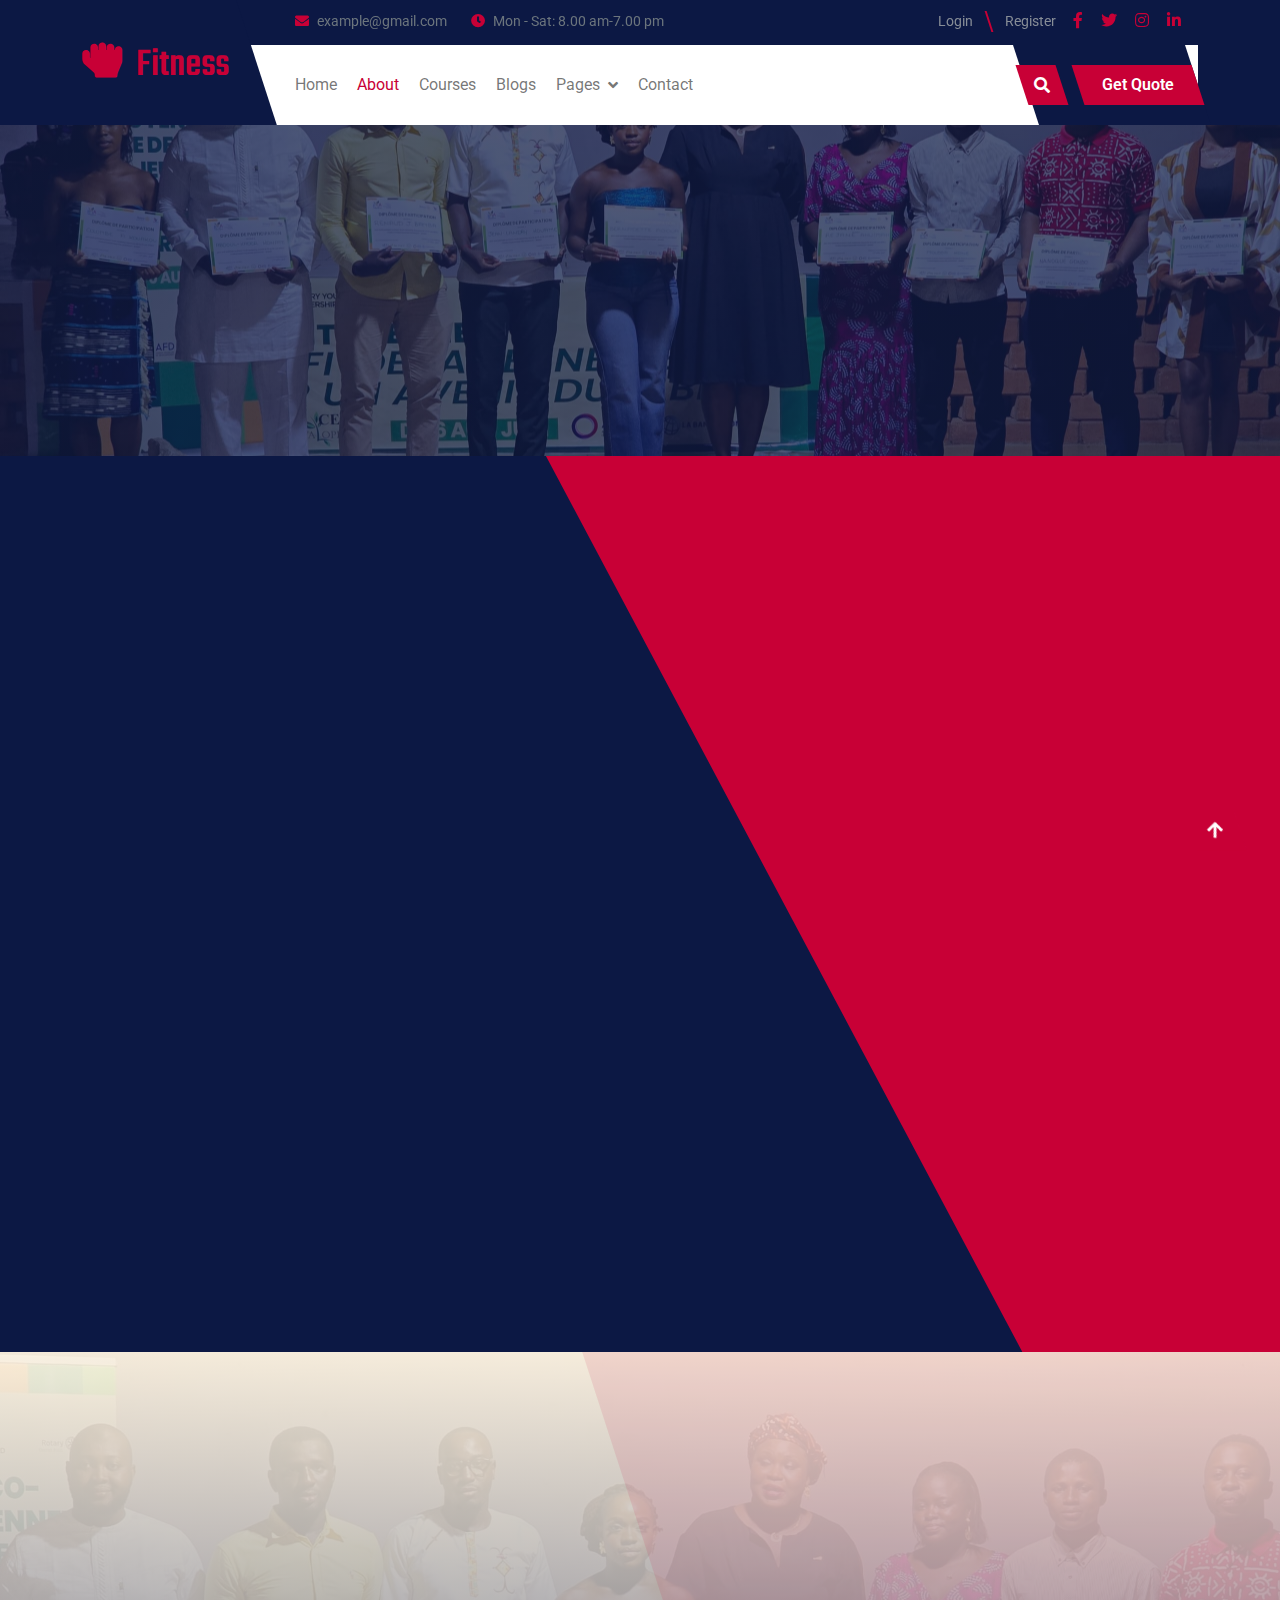
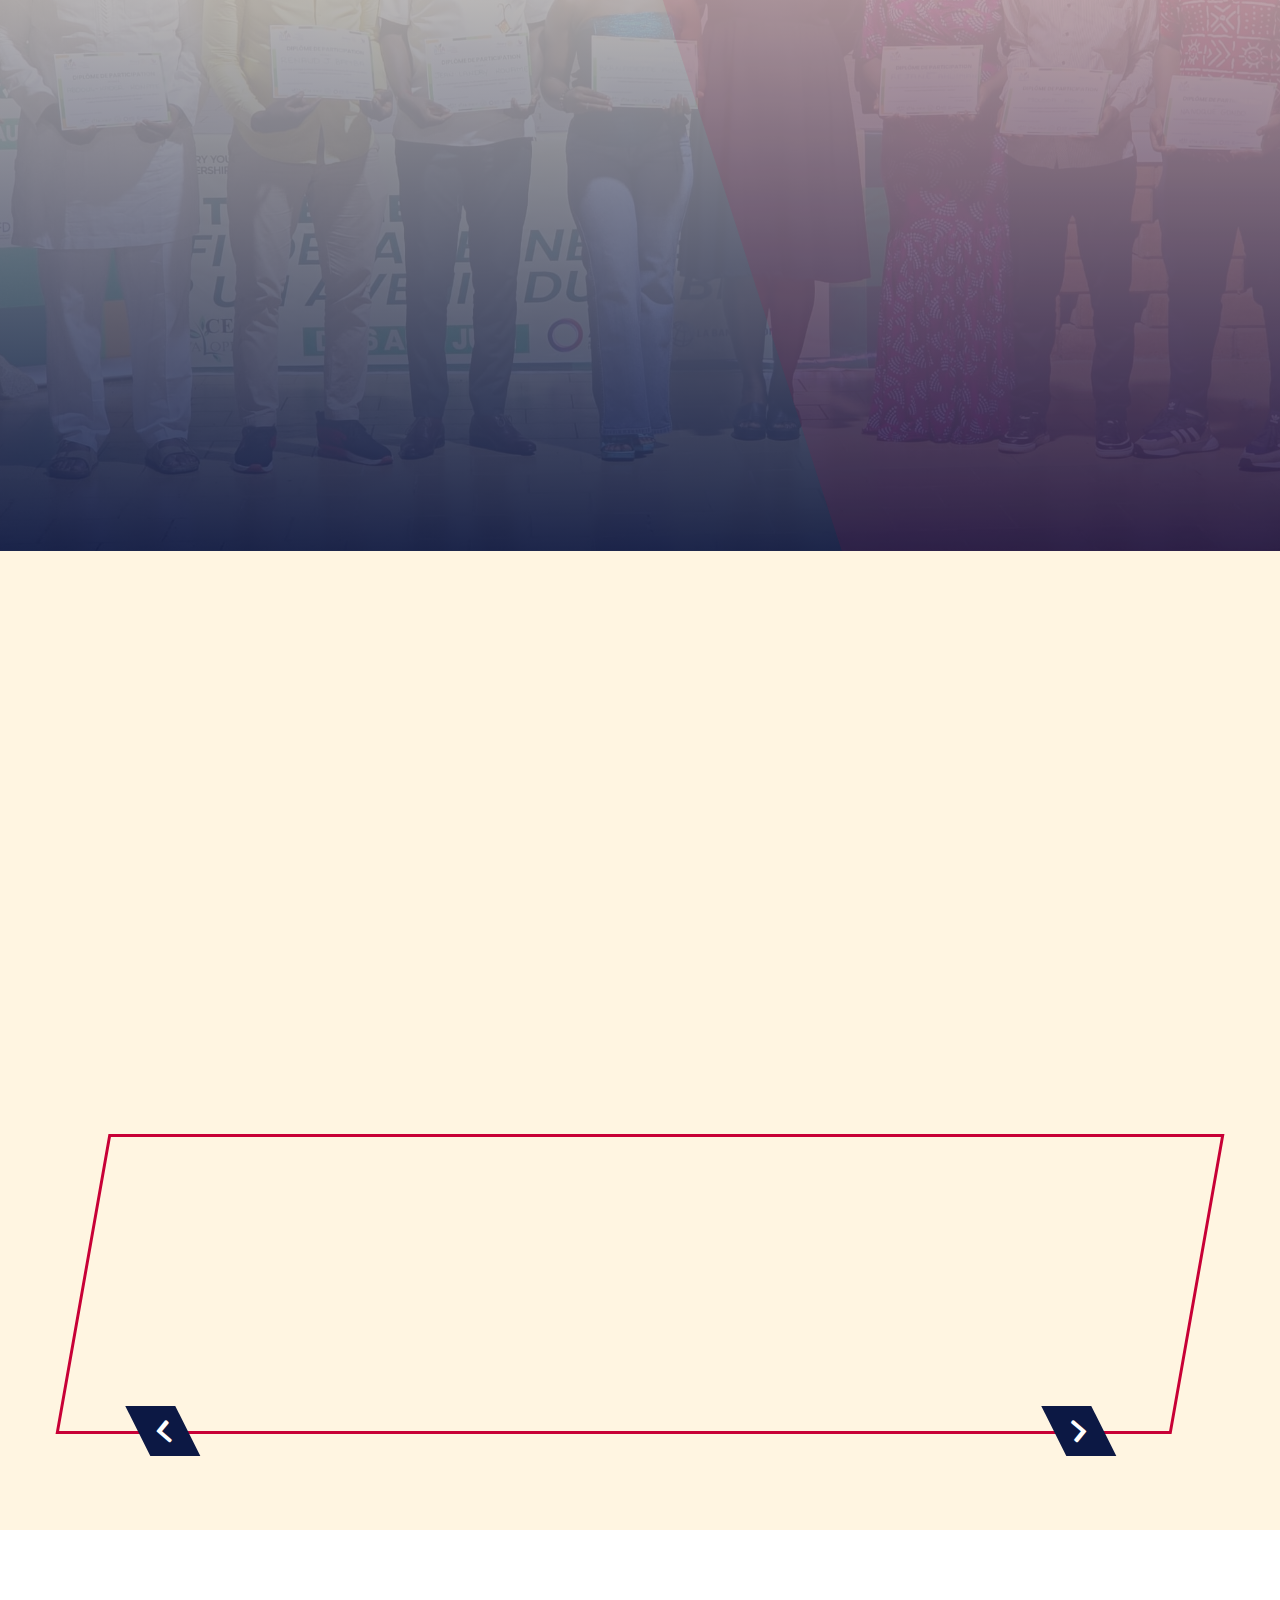
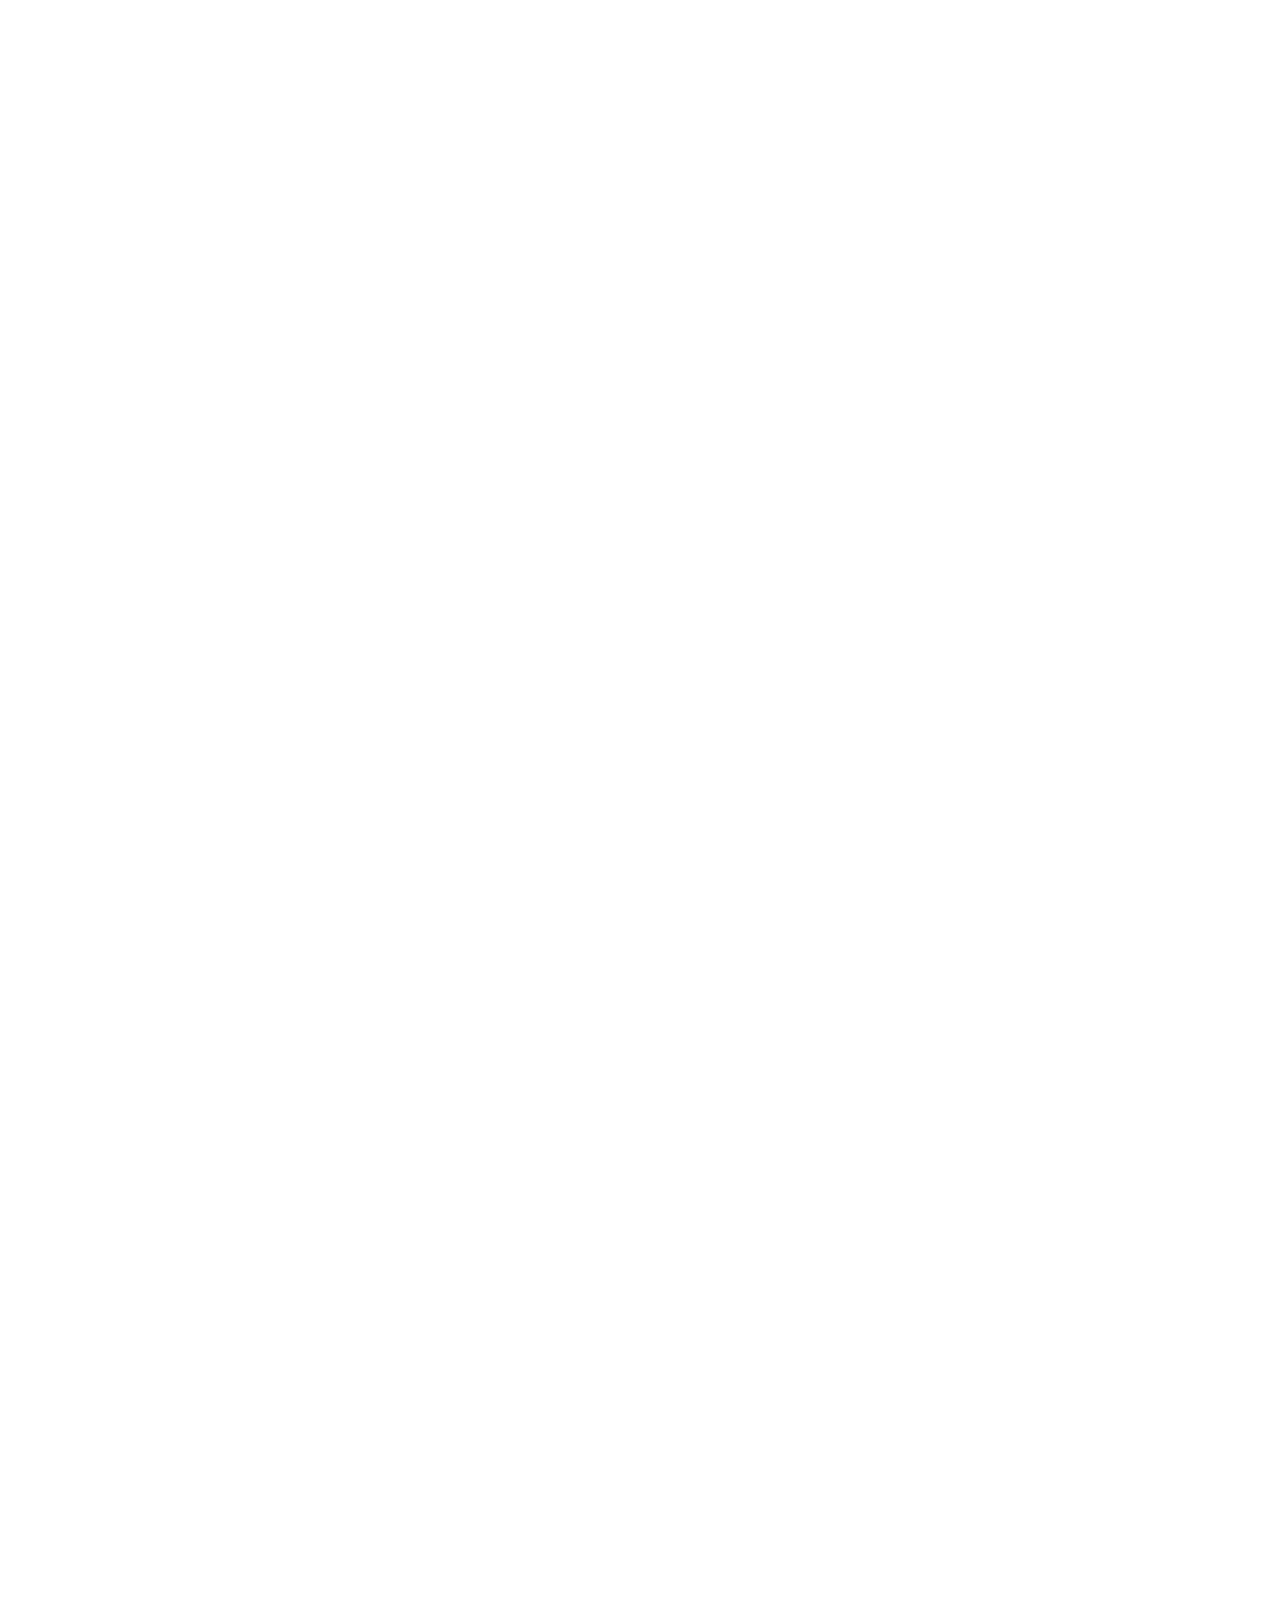
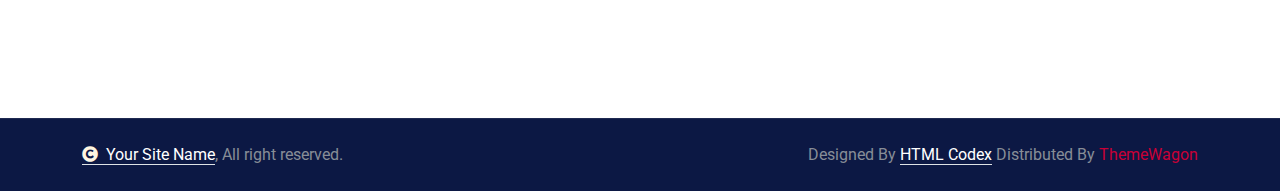
<file: about.html>
<!DOCTYPE html>
<html lang="en">

    <head>
        <meta charset="utf-8">
        <title>Fitness - Fitness Website Template</title>
        <meta content="width=device-width, initial-scale=1.0" name="viewport">
        <meta content="" name="keywords">
        <meta content="" name="description">

        <!-- Google Web Fonts -->
        <link rel="preconnect" href="https://fonts.googleapis.com">
        <link rel="preconnect" href="https://fonts.gstatic.com" crossorigin>
        <link href="https://fonts.googleapis.com/css2?family=Roboto:ital,wght@0,100;0,300;0,400;0,500;0,700;0,900;1,100;1,300;1,400;1,500;1,700;1,900&family=Teko:wght@300..700&display=swap" rel="stylesheet">

        <!-- Icon Font Stylesheet -->
        <link rel="stylesheet" href="https://use.fontawesome.com/releases/v5.15.4/css/all.css"/>
        <link href="https://cdn.jsdelivr.net/npm/bootstrap-icons@1.4.1/font/bootstrap-icons.css" rel="stylesheet">

        <!-- Libraries Stylesheet -->
        <link rel="stylesheet" href="lib/animate/animate.min.css"/>
        <link href="lib/owlcarousel/assets/owl.carousel.min.css" rel="stylesheet">


        <!-- Customized Bootstrap Stylesheet -->
        <link href="css/bootstrap.min.css" rel="stylesheet">

        <!-- Template Stylesheet -->
        <link href="css/style.css" rel="stylesheet">
    </head>

    <body>

        <!-- Spinner Start -->
        <div id="spinner" class="show bg-white position-fixed translate-middle w-100 vh-100 top-50 start-50 d-flex align-items-center justify-content-center">
            <div class="spinner-border text-primary" style="width: 3rem; height: 3rem;" role="status">
                <span class="sr-only">Loading...</span>
            </div>
        </div>
        <!-- Spinner End -->

        <!-- Navbar & Hero Start -->
        <div class="container-fluid header-top">
            <div class="nav-shaps-2"></div>
            <div class="container d-flex align-items-center">
                <div class="d-flex align-items-center h-100">
                    <a href="#" class="navbar-brand" style="height: 125px;">
                        <h1 class="text-primary mb-0"><i class="fas fa-hand-rock me-2"></i> Fitness</h1>
                        <!-- <img src="img/logo.png" alt="Logo"> -->
                    </a>
                </div>
                <div class="w-100 h-100">
                    <div class="topbar px-0 py-2 d-none d-lg-block" style="height: 45px;">
                        <div class="row gx-0 align-items-center">
                            <div class="col-lg-8 text-center text-lg-center mb-lg-0">
                                <div class="d-flex flex-wrap">
                                    <div class="pe-4">
                                        <a href="mailto:example@gmail.com" class="text-muted small"><i class="fas fa-envelope text-primary me-2"></i>example@gmail.com</a>
                                    </div>
                                    <div class="pe-0">
                                        <a href="mailto:example@gmail.com" class="text-muted small"><i class="fa fa-clock text-primary me-2"></i>Mon - Sat: 8.00 am-7.00 pm</a>
                                    </div>
                                </div>
                            </div>
                            <div class="col-lg-4 text-center text-lg-end">
                                <div class="d-flex justify-content-end">
                                    <div class="d-flex align-items-center small">
                                        <a href="#" class="login-btn text-body me-3 pe-3"> <span>Login</span></a>
                                        <a href="#" class="text-body me-3"> Register</a>
                                    </div>
                                    <div class="d-flex pe-3">
                                        <a class="btn p-0 text-primary me-3" href="#"><i class="fab fa-facebook-f"></i></a>
                                        <a class="btn p-0 text-primary me-3" href="#"><i class="fab fa-twitter"></i></a>
                                        <a class="btn p-0 text-primary me-3" href="#"><i class="fab fa-instagram"></i></a>
                                        <a class="btn p-0 text-primary me-0" href="#"><i class="fab fa-linkedin-in"></i></a>
                                    </div>
                                </div>
                            </div>
                        </div>
                    </div>
                    <div class="nav-bar px-0 py-lg-0" style="height: 80px;">
                        <nav class="navbar navbar-expand-lg navbar-light d-flex justify-content-lg-end">
                            <a href="#" class="navbar-brand-2">
                                <h1 class="text-primary mb-0"><i class="fas fa-hand-rock me-2"></i> Fitness</h1>
                                <!-- <img src="img/logo.png" alt="Logo"> -->
                            </a> 
                            <button class="navbar-toggler" type="button" data-bs-toggle="collapse" data-bs-target="#navbarCollapse">
                                <span class="fa fa-bars"></span>
                            </button>
                            <div class="collapse navbar-collapse" id="navbarCollapse">
                                <div class="navbar-nav mx-0 mx-lg-auto">
                                    <a href="index.html" class="nav-item nav-link">Home</a>
                                    <a href="about.html" class="nav-item nav-link active">About</a>
                                    <a href="course.html" class="nav-item nav-link">Courses</a>
                                    <a href="blog.html" class="nav-item nav-link">Blogs</a>
                                    <div class="nav-item dropdown">
                                        <a href="#" class="nav-link" data-bs-toggle="dropdown">
                                            <span class="dropdown-toggle">Pages</span>
                                        </a>
                                        <div class="dropdown-menu">
                                            <a href="feature.html" class="dropdown-item">Our Features</a>
                                            <a href="team.html" class="dropdown-item">Our team</a>
                                            <a href="testimonial.html" class="dropdown-item">Testimonial</a>
                                            <a href="404.html" class="dropdown-item">404 Page</a>
                                        </div>
                                    </div>
                                    <a href="contact.html" class="nav-item nav-link">Contact</a>
                                    <div class="nav-btn ps-3">
                                        <button class="btn-search btn btn-primary btn-md-square mt-2 mt-lg-0 mb-4 mb-lg-0 flex-shrink-0" data-bs-toggle="modal" data-bs-target="#searchModal"><i class="fas fa-search"></i></button>
                                        <a href="#" class="btn btn-primary py-2 px-4 ms-0 ms-lg-3"> <span>Get Quote</span></a>
                                    </div>
                                    <div class="nav-shaps-1"></div>
                                </div>
                            </div>
                        </nav>
                    </div>
                </div>
            </div>
        </div>
        <!-- Navbar & Hero End -->

        <!-- Modal Search Start -->
        <div class="modal fade" id="searchModal" tabindex="-1" aria-labelledby="exampleModalLabel" aria-hidden="true">
            <div class="modal-dialog modal-fullscreen">
                <div class="modal-content rounded-0">
                    <div class="modal-header">
                        <h5 class="modal-title" id="exampleModalLabel">Search by keyword</h5>
                        <button type="button" class="btn-close" data-bs-dismiss="modal" aria-label="Close"></button>
                    </div>
                    <div class="modal-body d-flex align-items-center bg-primary">
                        <div class="input-group w-75 mx-auto d-flex">
                            <input type="search" class="form-control p-3" placeholder="keywords" aria-describedby="search-icon-1">
                            <span id="search-icon-1" class="btn bg-light border nput-group-text p-3"><i class="fa fa-search"></i></span>
                        </div>
                    </div>
                </div>
            </div>
        </div>
        <!-- Modal Search End -->

        <!-- Header Start -->
        <div class="container-fluid bg-breadcrumb">
            <div class="container text-center py-5" style="max-width: 900px;">
                <h4 class="text-white display-4 mb-4 wow fadeInDown" data-wow-delay="0.1s">About Us</h4>
                <ol class="breadcrumb d-flex justify-content-center mb-0 wow fadeInDown" data-wow-delay="0.3s">
                    <li class="breadcrumb-item"><a href="index.html">Home</a></li>
                    <li class="breadcrumb-item"><a href="#">Pages</a></li>
                    <li class="breadcrumb-item active text-primary">About</li>
                </ol>    
            </div>
        </div>
        <!-- Header End -->

        <!-- About Start -->
        <div class="container-fluid about pt-5">
            <div class="container pt-5">
                <div class="row g-5">
                    <div class="col-xl-6 wow fadeInLeft" data-wow-delay="0.2s">
                        <div class="about-content h-100">
                            <h4 class="text-primary">About Fitness Center</h4>
                            <h1 class="display-4 text-white mb-4">We are the best at fulfilling your potential and achieving your goals.</h1>
                            <p class="mb-4">Lorem ipsum dolor, sit amet consectetur adipisicing elit. In impedit accusantium autem quaerat natus nesciunt veritatis fugiat dolor eaque fuga.</p>
                            <div class="tab-class pb-4">
                                <ul class="nav d-flex mb-2">
                                    <li class="nav-item mb-3">
                                        <a class="d-flex py-2 active" data-bs-toggle="pill" href="#tab-1">
                                            <span style="width: 150px;">Our Mission</span>
                                        </a>
                                    </li>
                                    <li class="nav-item mb-3">
                                        <a class="d-flex py-2 mx-3" data-bs-toggle="pill" href="#tab-2">
                                            <span style="width: 150px;">Our Vision</span>
                                        </a>
                                    </li>
                                    <li class="nav-item mb-3">
                                        <a class="d-flex py-2" data-bs-toggle="pill" href="#tab-3">
                                            <span style="width: 150px;">Our Goal</span>
                                        </a>
                                    </li>
                                </ul>
                                <div class="tab-content">
                                    <div id="tab-1" class="tab-pane fade show p-0 active">
                                        <div class="row">
                                            <div class="col-12">
                                                <div class="d-flex align-items-center border-top border-bottom py-4">
                                                    <span class="fas fa-rocket text-white fa-4x me-4"></span>
                                                    <p class="mb-0">Lorem Ipsum is simply dummy text of the printing and typesetting industry. Lorem Ipsum has been the industry's standard dummy text ever since the 1500s, when an unknown printer took a galley of type and scrambled it to make a type specimen book. It has
                                                    </p>
                                                </div>
                                            </div>
                                        </div>
                                    </div>
                                    <div id="tab-2" class="tab-pane fade show p-0">
                                        <div class="row">
                                            <div class="col-12">
                                                <div class="d-flex align-items-center border-top border-bottom py-4">
                                                    <span class="fas fa-rocket text-white fa-4x me-4"></span>
                                                    <p class="mb-0">Lorem Ipsum is simply dummy text of the printing and typesetting industry. Lorem Ipsum has been the industry's standard dummy text ever since the 1500s, when an unknown printer took a galley of type and scrambled it to make a type specimen book. It has
                                                    </p>
                                                </div>
                                            </div>
                                        </div>
                                    </div>
                                    <div id="tab-3" class="tab-pane fade show p-0">
                                        <div class="row">
                                            <div class="col-12">
                                                <div class="d-flex align-items-center border-top border-bottom py-4">
                                                    <span class="fas fa-rocket text-white fa-4x me-4"></span>
                                                    <p class="mb-0">Lorem Ipsum is simply dummy text of the printing and typesetting industry. Lorem Ipsum has been the industry's standard dummy text ever since the 1500s, when an unknown printer took a galley of type and scrambled it to make a type specimen book. It has
                                                    </p>
                                                </div>
                                            </div>
                                        </div>
                                    </div>
                                </div>
                            </div>
                            <div class="row g-4 align-items-center">
                                <div class="col-sm-6">
                                    <a href="#" class="btn btn-primary py-3 px-5"> <span>Make Appointment</span></a>
                                </div>
                                <div class="col-sm-6">
                                    <div class="d-flex flex-shrink-0 ps-4">
                                        <a href="#" class="btn btn-light btn-lg-square position-relative wow tada" data-wow-delay=".9s">
                                            <i class="fa fa-phone-alt fa-2x"></i>
                                            <div class="position-absolute" style="top: 5px; right: 5px;">
                                                <span><i class="fa fa-comment-dots text-dark"></i></span>
                                            </div>
                                        </a>
                                        <div class="d-flex flex-column ms-3">
                                            <span>Call to Our Experts</span>
                                            <a href="tel:+ 0123 456 7890"><span class="text-white">Free: + 0123 456 7890</span></a>
                                        </div>
                                    </div>
                                </div>
                            </div>
                        </div>
                    </div>
                    <div class="col-xl-6 wow fadeInUp" data-wow-delay="0.2s">
                        <div class="about-img h-100">
                            <div class="about-img-inner d-flex h-100">
                                <img src="img/about-2.png" class="img-fluid w-100" style="object-fit: cover;" alt="">
                            </div>
                        </div>
                    </div>
                </div>
            </div>
        </div>
        <!-- About End -->

        <!-- Fitness Goal start -->
        <div class="container-fluid goal pt-5">
            <div class="container pt-5">
                <div class="row g-5">
                    <div class="col-lg-6 wow fadeInLeft" data-wow-delay="0.2s">
                        <div class="goal-content">
                            <h4 class="text-primary">Fitness Goal</h4>
                            <h1 class="display-4 mb-4">Complete your possibilities, Achieve Your Fitness Goals.</h1>
                            <div class="goal-item d-flex p-4">
                                <div class="d-flex me-4">
                                    <div class="bg-primary d-inline p-3" style="width: 80px; height: 80px;">
                                        <img src="img/icon-1.png" class="img-fluid" alt="">
                                    </div>
                                </div>
                                <div>
                                    <h4>Free Fitness Training</h4>
                                    <p class="text-white mb-0">Lorem ipsum dolor sit amet consectetur, adipisicing elit. Tempore est harum</p>
                                </div>
                            </div>
                            <div class="goal-item d-flex p-4 mb-4">
                                <div class="d-flex me-4">
                                    <div class="bg-primary d-inline p-3" style="width: 80px; height: 80px;">
                                        <img src="img/icon-6.png" class="img-fluid" alt="">
                                    </div>
                                </div>
                                <div>
                                    <h4>Cardio and Strength</h4>
                                    <p class="text-white mb-0">Lorem ipsum dolor sit amet consectetur, adipisicing elit. Tempore est harum</p>
                                </div>
                            </div>
                            <div class="ms-1">
                                <a href="#" class="btn btn-primary py-3 px-5 ms-2"> <span>Read Details</span></a>
                            </div>
                        </div>
                    </div>
                    <div class="col-lg-6 wow fadeInRight" data-wow-delay="0.2s">
                        <div class="h-100">
                            <img src="img/fitness-goal-banner.png" class="img-fluid h-100" style="object-fit: cover;" alt="">
                        </div>
                    </div>
                </div>
            </div>
        </div>
        <!-- Fitness Goal End -->

        <!-- Features Start -->
        <div class="container-fluid feature bg-light py-5">
            <div class="container py-5">
                <div class="text-center mx-auto pb-5 wow fadeInUp" data-wow-delay="0.2s" style="max-width: 800px;">
                    <h4 class="text-primary"> Why choose us?</h4>
                    <h1 class="display-4 mb-4">Out Our Highlights Below</h1>
                    <p class="mb-0">Lorem ipsum dolor, sit amet consectetur adipisicing elit. Tenetur adipisci facilis cupiditate recusandae aperiam temporibus corporis itaque quis facere, numquam, ad culpa deserunt sint dolorem autem obcaecati, ipsam mollitia hic.
                    </p>
                </div>
                <div class="feature-carousel owl-carousel">
                    <div class="feature-item wow fadeInUp" data-wow-delay="0.2s">
                        <div class="feature-img">
                            <img src="img/feature-1.jpg" class="img-fluid w-100"  alt="">
                        </div>
                        <div class="feature-content p-4">
                            <h4 class="mb-3">Work Your Butt Off</h4>
                            <p class="mb-4">Lorem ipsum dolor sit amet consectetur adipisicing elit. Aspernatur obcaecati voluptatum,
                            </p>
                            <a href="#" class="btn btn-primary py-2 px-4"> <span>Read More</span></a>
                        </div>
                    </div>
                    <div class="feature-item wow fadeInUp" data-wow-delay="0.4s">
                        <div class="feature-img">
                            <img src="img/feature-2.jpg" class="img-fluid w-100"  alt="">
                        </div>
                        <div class="feature-content p-4">
                            <h4 class="mb-3">Get In The groove</h4>
                            <p class="mb-4">Lorem ipsum dolor sit amet consectetur adipisicing elit. Aspernatur obcaecati voluptatum,
                            </p>
                            <a href="#" class="btn btn-primary py-2 px-4"> <span>Read More</span></a>
                        </div>
                    </div>
                    <div class="feature-item wow fadeInUp" data-wow-delay="0.6s">
                        <div class="feature-img">
                            <img src="img/feature-3.jpg" class="img-fluid w-100"  alt="">
                        </div>
                        <div class="feature-content p-4">
                            <h4 class="mb-3">It's more Than A Game</h4>
                            <p class="mb-4">Lorem ipsum dolor sit amet consectetur adipisicing elit. Aspernatur obcaecati voluptatum,
                            </p>
                            <a href="#" class="btn btn-primary py-2 px-4"> <span>Read More</span></a>
                        </div>
                    </div>
                    <div class="feature-item">
                        <div class="feature-img">
                            <img src="img/feature-4.jpg" class="img-fluid w-100"  alt="">
                        </div>
                        <div class="feature-content p-4">
                            <h4 class="mb-3">Get Fit Don't Quit</h4>
                            <p class="mb-4">Lorem ipsum dolor sit amet consectetur adipisicing elit. Aspernatur obcaecati voluptatum,
                            </p>
                            <a href="#" class="btn btn-primary py-2 px-4"> <span>Read More</span></a>
                        </div>
                    </div>
                </div>
                <div class="feature-shaps"></div>
            </div>
        </div>
        <!-- Features End -->

        <!-- Explore Fitness Start -->
        <div class="container-fluid explore py-5 wow zoomIn" data-wow-delay="0.2s">
            <div class="container py-5 text-center">
                <h1 class="display-1 text-white mb-0"> Explore Fitness Center</h1>
                <a class="btn btn-primary py-3 px-4 px-md-5 me-2" href="https://www.youtube.com/embed/DWRcNpR6Kdc"><i class="fas fa-play-circle me-2"></i> <span>Watch Video</span></a>
            </div>
        </div>
        <!-- Explore Fitness End -->

        <!-- Team Start -->
        <div class="container-fluid team py-5">
            <div class="container py-5">
                <div class="text-center mx-auto pb-5 wow fadeInUp" data-wow-delay="0.2s" style="max-width: 800px;">
                    <h4 class="text-primary">Our Trainer</h4>
                    <h1 class="display-4 mb-4">Meet Our Amazing Team</h1>
                    <p class="mb-0">Lorem ipsum dolor, sit amet consectetur adipisicing elit. Tenetur adipisci facilis cupiditate recusandae aperiam temporibus corporis itaque quis facere, numquam, ad culpa deserunt sint dolorem autem obcaecati, ipsam mollitia hic.
                    </p>
                </div>
                <div class="row gy-5 gy-lg-4 gx-4">
                    <div class="col-md-6 col-lg-3 wow fadeInUp" data-wow-delay="0.2s">
                        <div class="team-item">
                            <div class="team-img">
                                <img src="img/team-1.jpg" class="img-fluid w-100" alt="Image">
                                <div class="team-icon">
                                    <a href="#" class="btn btn-primary btn-sm-square"><i class="fab fa-facebook-f"></i></a>
                                    <a href="#" class="btn btn-primary btn-sm-square"><i class="fab fa-twitter"></i></a>
                                    <a href="#" class="btn btn-primary btn-sm-square"><i class="fab fa-instagram"></i></a>
                                    <a href="#" class="btn btn-primary btn-sm-square"><i class="fab fa-linkedin-in"></i></a>
                                </div>
                            </div>
                            <div class="team-content">
                                <h4>Trainer Name</h4>
                                <p class="mb-0">Profession</p>
                            </div>
                        </div>
                    </div>
                    <div class="col-md-6 col-lg-3 wow fadeInUp" data-wow-delay="0.4s">
                        <div class="team-item">
                            <div class="team-img">
                                <img src="img/team-2.jpg" class="img-fluid w-100" alt="Image">
                                <div class="team-icon">
                                    <a href="#" class="btn btn-primary btn-sm-square"><i class="fab fa-facebook-f"></i></a>
                                    <a href="#" class="btn btn-primary btn-sm-square"><i class="fab fa-twitter"></i></a>
                                    <a href="#" class="btn btn-primary btn-sm-square"><i class="fab fa-instagram"></i></a>
                                    <a href="#" class="btn btn-primary btn-sm-square"><i class="fab fa-linkedin-in"></i></a>
                                </div>
                            </div>
                            <div class="team-content">
                                <h4>Trainer Name</h4>
                                <p class="mb-0">Profession</p>
                            </div>
                        </div>
                    </div>
                    <div class="col-md-6 col-lg-3 wow fadeInUp" data-wow-delay="0.6s">
                        <div class="team-item">
                            <div class="team-img">
                                <img src="img/team-3.jpg" class="img-fluid w-100" alt="Image">
                                <div class="team-icon">
                                    <a href="#" class="btn btn-primary btn-sm-square"><i class="fab fa-facebook-f"></i></a>
                                    <a href="#" class="btn btn-primary btn-sm-square"><i class="fab fa-twitter"></i></a>
                                    <a href="#" class="btn btn-primary btn-sm-square"><i class="fab fa-instagram"></i></a>
                                    <a href="#" class="btn btn-primary btn-sm-square"><i class="fab fa-linkedin-in"></i></a>
                                </div>
                            </div>
                            <div class="team-content">
                                <h4>Trainer Name</h4>
                                <p class="mb-0">Profession</p>
                            </div>
                        </div>
                    </div>
                    <div class="col-md-6 col-lg-3 wow fadeInUp" data-wow-delay="0.8s">
                        <div class="team-item">
                            <div class="team-img">
                                <img src="img/team-4.jpg" class="img-fluid w-100" alt="Image">
                                <div class="team-icon">
                                    <a href="#" class="btn btn-primary btn-sm-square"><i class="fab fa-facebook-f"></i></a>
                                    <a href="#" class="btn btn-primary btn-sm-square"><i class="fab fa-twitter"></i></a>
                                    <a href="#" class="btn btn-primary btn-sm-square"><i class="fab fa-instagram"></i></a>
                                    <a href="#" class="btn btn-primary btn-sm-square"><i class="fab fa-linkedin-in"></i></a>
                                </div>
                            </div>
                            <div class="team-content">
                                <h4>Trainer Name</h4>
                                <p class="mb-0">Profession</p>
                            </div>
                        </div>
                    </div>
                </div>
            </div>
        </div>
        <!-- Team End -->

        <!-- Footer Start -->
        <div class="container-fluid footer py-5 wow fadeIn" data-wow-delay="0.2s">
            <div class="container py-5">
                <div class="row g-5 mb-5 align-items-center">
                    <div class="col-lg-7">
                        <div class="position-relative d-flex" style="transform: skew(18deg);">
                            <input class="form-control border-0 w-100 py-3 pe-5" type="text" placeholder="Email address to Subscribe">
                            <button type="button" class="btn-primary py-2 px-4 ms-3"> <span>Subscribe</span></button>
                        </div>
                    </div>
                    <div class="col-lg-5">
                        <div class="d-flex align-items-center justify-content-center justify-content-lg-end">
                            <a class="btn btn-primary btn-md-square me-3" href=""><i class="fab fa-facebook-f"></i></a>
                            <a class="btn btn-primary btn-md-square me-3" href=""><i class="fab fa-twitter"></i></a>
                            <a class="btn btn-primary btn-md-square me-3" href=""><i class="fab fa-instagram"></i></a>
                            <a class="btn btn-primary btn-md-square me-0" href=""><i class="fab fa-linkedin-in"></i></a>
                        </div>
                    </div>
                </div>
                <div class="row g-5">
                    <div class="col-md-6 col-lg-6 col-xl-3">
                        <div class="footer-item">
                            <h4 class="text-white mb-4"><i class="fas fa-hand-rock text-primary me-2"></i> Fitness</h4>
                            <p class="mb-0">Dolor amet sit justo amet elitr clita ipsum elitr est.Lorem ipsum dolor sit amet, consectetur adipiscing elit consectetur adipiscing elit.</p>
                        </div>
                    </div>
                    <div class="col-md-6 col-lg-6 col-xl-3">
                        <div class="footer-item">
                            <h4 class="text-white mb-4">Quick Links</h4>
                            <a href="#"> Home</a>
                            <a href="#"> About us</a>
                            <a href="#"> Our Courses</a>
                            <a href="#"> Our Features</a>
                            <a href="#"> Our Blog & news</a>
                            <a href="#"> Testimonial</a>
                        </div>
                    </div>
                    <div class="col-md-6 col-lg-6 col-xl-3">
                        <div class="footer-item">
                            <h4 class="text-white mb-4"> Contact Info</h4>
                            <div class="row g-2">
                                <div class="col-12">
                                    <div class="d-flex">
                                        <i class="fas fa-map-marker-alt text-primary me-2"></i>
                                        <div>
                                            <h5 class="text-white mb-2">Address</h5>
                                            <p class="mb-0">123 street New York</p>
                                        </div>
                                    </div>
                                </div>
                                <div class="col-12">
                                    <div class="d-flex">
                                        <i class="fas fa-envelope text-primary me-2"></i>
                                        <div>
                                            <h5 class="text-white mb-2">Mail Us</h5>
                                            <p class="mb-0">info@example.com</p>
                                        </div>
                                    </div>
                                </div>
                                <div class="col-12">
                                    <div class="d-flex">
                                        <i class="fa fa-phone-alt text-primary me-2"></i>
                                        <div>
                                            <h5 class="text-white mb-2">Telephone</h5>
                                            <p class="mb-0">(+012) 3456 7890 123</p>
                                        </div>
                                    </div>
                                </div>
                            </div>
                        </div>
                    </div>
                    <div class="col-md-6 col-lg-6 col-xl-3">
                        <div class="footer-item">
                            <h4 class="text-white mb-4">Recent Work</h4>
                            <div class="row g-2">
                                <div class="col-3">
                                    <div class="footer-item-img">
                                        <a href="#"><img src="img/work-9.jpg" class="img-fluid" alt=""></a>
                                    </div>
                                </div>
                                <div class="col-3">
                                    <div class="footer-item-img">
                                        <a href="#"><img src="img/work-10.jpg" class="img-fluid" alt=""></a>
                                    </div>
                                </div>
                                <div class="col-3">
                                    <div class="footer-item-img">
                                        <a href="#"><img src="img/work-11.jpg" class="img-fluid" alt=""></a>
                                    </div>
                                </div>
                                <div class="col-3">
                                    <div class="footer-item-img">
                                        <a href="#"><img src="img/work-12.jpg" class="img-fluid" alt=""></a>
                                    </div>
                                </div>
                                <div class="col-3">
                                    <div class="footer-item-img">
                                        <a href="#"><img src="img/work-1.jpg" class="img-fluid" alt=""></a>
                                    </div>
                                </div>
                                <div class="col-3">
                                    <div class="footer-item-img">
                                        <a href="#"><img src="img/work-2.jpg" class="img-fluid" alt=""></a>
                                    </div>
                                </div>
                                <div class="col-3">
                                    <div class="footer-item-img">
                                        <a href="#"><img src="img/work-3.jpg" class="img-fluid" alt=""></a>
                                    </div>
                                </div>
                                <div class="col-3">
                                    <div class="footer-item-img">
                                        <a href="#"><img src="img/work-4.jpg" class="img-fluid" alt=""></a>
                                    </div>
                                </div>
                                <div class="col-3">
                                    <div class="footer-item-img">
                                        <a href="#"><img src="img/work-5.jpg" class="img-fluid" alt=""></a>
                                    </div>
                                </div>
                                <div class="col-3">
                                    <div class="footer-item-img">
                                        <a href="#"><img src="img/work-6.jpg" class="img-fluid" alt=""></a>
                                    </div>
                                </div>
                                <div class="col-3">
                                    <div class="footer-item-img">
                                        <a href="#"><img src="img/work-7.jpg" class="img-fluid" alt=""></a>
                                    </div>
                                </div>
                                <div class="col-3">
                                    <div class="footer-item-img">
                                        <a href="#"><img src="img/work-8.jpg" class="img-fluid" alt=""></a>
                                    </div>
                                </div>
                            </div>
                        </div>
                    </div>
                </div>
            </div>
        </div>
        <!-- Footer End -->

        
        <!-- Copyright Start -->
        <div class="container-fluid copyright py-4">
            <div class="container">
                <div class="row g-4 align-items-center">
                    <div class="col-md-6 text-center text-md-start mb-md-0">
                        <span class="text-body"><a href="#" class="border-bottom text-white"><i class="fas fa-copyright text-light me-2"></i>Your Site Name</a>, All right reserved.</span>
                    </div>
                    <div class="col-md-6 text-center text-md-end text-body">
                        <!--/*** This template is free as long as you keep the below author’s credit link/attribution link/backlink. ***/-->
                        <!--/*** If you'd like to use the template without the below author’s credit link/attribution link/backlink, ***/-->
                        <!--/*** you can purchase the Credit Removal License from "https://htmlcodex.com/credit-removal". ***/-->
                        Designed By <a class="border-bottom text-white" href="https://htmlcodex.com">HTML Codex</a>
                        Distributed By <a href="https://themewagon.com/">ThemeWagon</a>
                    </div>
                </div>
            </div>
        </div>
        <!-- Copyright End -->


        <!-- Back to Top -->
        <div class="back-to-top">
            <a href="#" class="btn"><i class="fa fa-arrow-up"></i></a>  
        </div> 

        
        <!-- JavaScript Libraries -->
        <script src="https://ajax.googleapis.com/ajax/libs/jquery/3.6.4/jquery.min.js"></script>
        <script src="https://cdn.jsdelivr.net/npm/bootstrap@5.0.0/dist/js/bootstrap.bundle.min.js"></script>
        <script src="lib/wow/wow.min.js"></script>
        <script src="lib/easing/easing.min.js"></script>
        <script src="lib/waypoints/waypoints.min.js"></script>
        <script src="lib/owlcarousel/owl.carousel.min.js"></script>
        

        <!-- Template Javascript -->
        <script src="js/main.js"></script>
    </body>

</html>
</file>
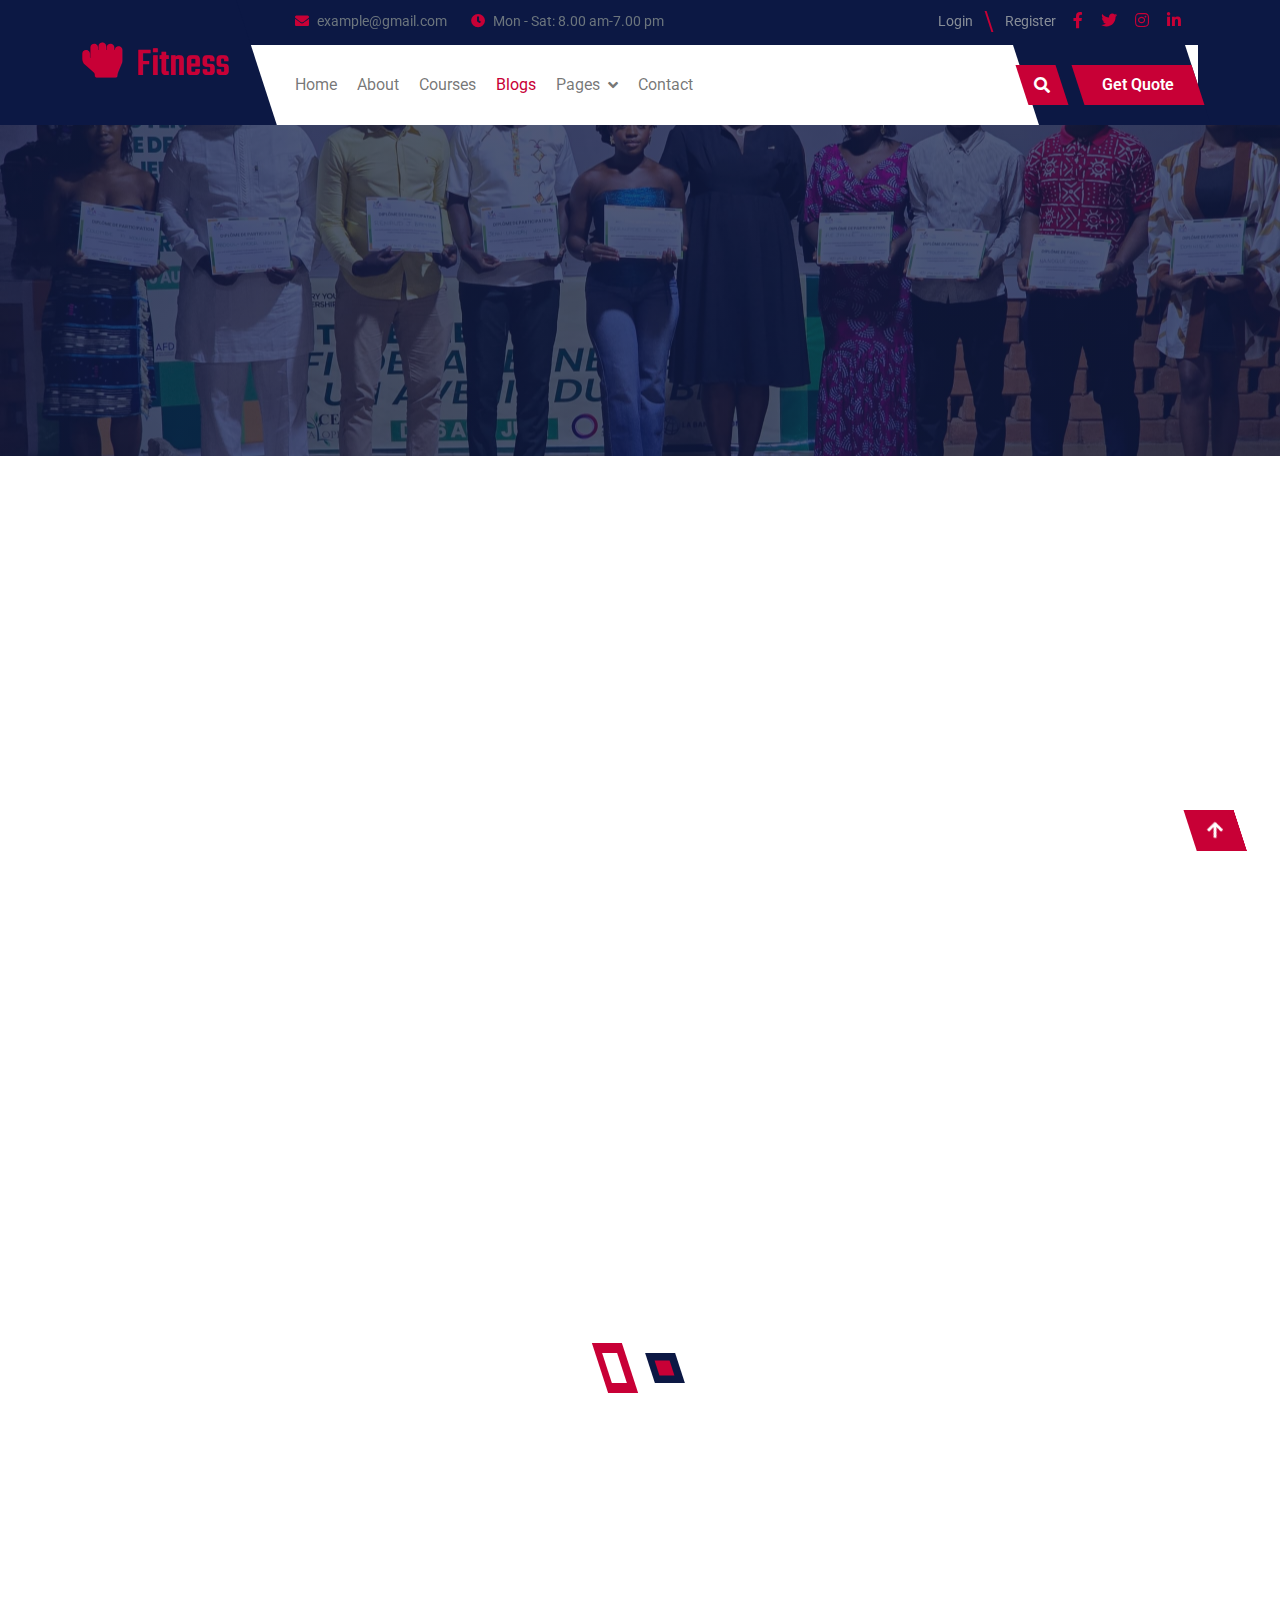
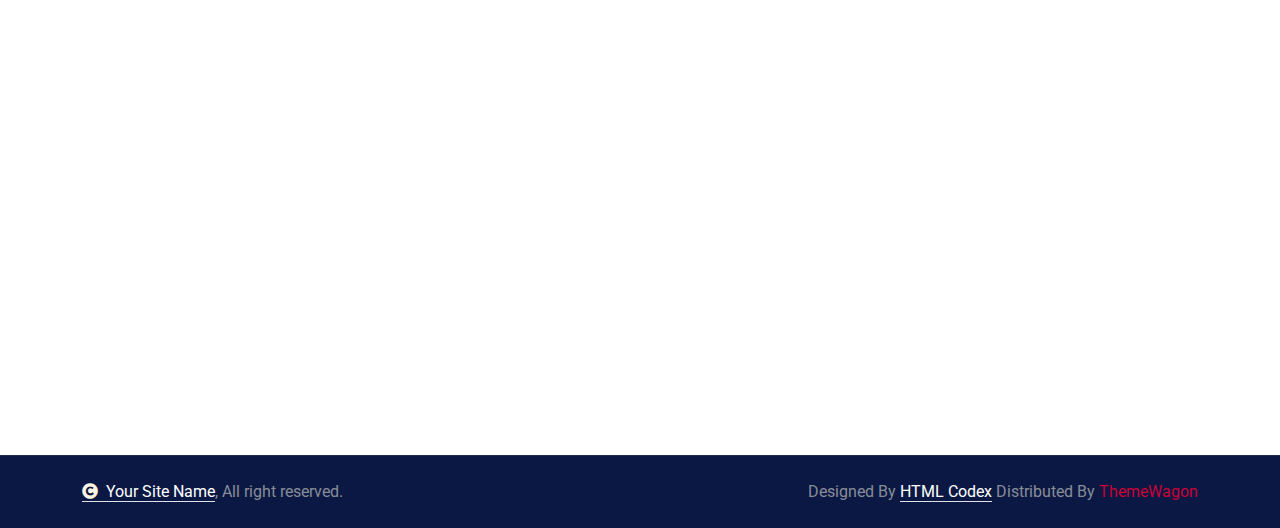
<file: blog.html>
<!DOCTYPE html>
<html lang="en">

    <head>
        <meta charset="utf-8">
        <title>Fitness - Fitness Website Template</title>
        <meta content="width=device-width, initial-scale=1.0" name="viewport">
        <meta content="" name="keywords">
        <meta content="" name="description">

        <!-- Google Web Fonts -->
        <link rel="preconnect" href="https://fonts.googleapis.com">
        <link rel="preconnect" href="https://fonts.gstatic.com" crossorigin>
        <link href="https://fonts.googleapis.com/css2?family=Roboto:ital,wght@0,100;0,300;0,400;0,500;0,700;0,900;1,100;1,300;1,400;1,500;1,700;1,900&family=Teko:wght@300..700&display=swap" rel="stylesheet">

        <!-- Icon Font Stylesheet -->
        <link rel="stylesheet" href="https://use.fontawesome.com/releases/v5.15.4/css/all.css"/>
        <link href="https://cdn.jsdelivr.net/npm/bootstrap-icons@1.4.1/font/bootstrap-icons.css" rel="stylesheet">

        <!-- Libraries Stylesheet -->
        <link rel="stylesheet" href="lib/animate/animate.min.css"/>
        <link href="lib/owlcarousel/assets/owl.carousel.min.css" rel="stylesheet">


        <!-- Customized Bootstrap Stylesheet -->
        <link href="css/bootstrap.min.css" rel="stylesheet">

        <!-- Template Stylesheet -->
        <link href="css/style.css" rel="stylesheet">
    </head>

    <body>

        <!-- Spinner Start -->
        <div id="spinner" class="show bg-white position-fixed translate-middle w-100 vh-100 top-50 start-50 d-flex align-items-center justify-content-center">
            <div class="spinner-border text-primary" style="width: 3rem; height: 3rem;" role="status">
                <span class="sr-only">Loading...</span>
            </div>
        </div>
        <!-- Spinner End -->

        <!-- Navbar & Hero Start -->
        <div class="container-fluid header-top">
            <div class="nav-shaps-2"></div>
            <div class="container d-flex align-items-center">
                <div class="d-flex align-items-center h-100">
                    <a href="#" class="navbar-brand" style="height: 125px;">
                        <h1 class="text-primary mb-0"><i class="fas fa-hand-rock me-2"></i> Fitness</h1>
                        <!-- <img src="img/logo.png" alt="Logo"> -->
                    </a>
                </div>
                <div class="w-100 h-100">
                    <div class="topbar px-0 py-2 d-none d-lg-block" style="height: 45px;">
                        <div class="row gx-0 align-items-center">
                            <div class="col-lg-8 text-center text-lg-center mb-lg-0">
                                <div class="d-flex flex-wrap">
                                    <div class="pe-4">
                                        <a href="mailto:example@gmail.com" class="text-muted small"><i class="fas fa-envelope text-primary me-2"></i>example@gmail.com</a>
                                    </div>
                                    <div class="pe-0">
                                        <a href="mailto:example@gmail.com" class="text-muted small"><i class="fa fa-clock text-primary me-2"></i>Mon - Sat: 8.00 am-7.00 pm</a>
                                    </div>
                                </div>
                            </div>
                            <div class="col-lg-4 text-center text-lg-end">
                                <div class="d-flex justify-content-end">
                                    <div class="d-flex align-items-center small">
                                        <a href="#" class="login-btn text-body me-3 pe-3"> <span>Login</span></a>
                                        <a href="#" class="text-body me-3"> Register</a>
                                    </div>
                                    <div class="d-flex pe-3">
                                        <a class="btn p-0 text-primary me-3" href="#"><i class="fab fa-facebook-f"></i></a>
                                        <a class="btn p-0 text-primary me-3" href="#"><i class="fab fa-twitter"></i></a>
                                        <a class="btn p-0 text-primary me-3" href="#"><i class="fab fa-instagram"></i></a>
                                        <a class="btn p-0 text-primary me-0" href="#"><i class="fab fa-linkedin-in"></i></a>
                                    </div>
                                </div>
                            </div>
                        </div>
                    </div>
                    <div class="nav-bar px-0 py-lg-0" style="height: 80px;">
                        <nav class="navbar navbar-expand-lg navbar-light d-flex justify-content-lg-end">
                            <a href="#" class="navbar-brand-2">
                                <h1 class="text-primary mb-0"><i class="fas fa-hand-rock me-2"></i> Fitness</h1>
                                <!-- <img src="img/logo.png" alt="Logo"> -->
                            </a> 
                            <button class="navbar-toggler" type="button" data-bs-toggle="collapse" data-bs-target="#navbarCollapse">
                                <span class="fa fa-bars"></span>
                            </button>
                            <div class="collapse navbar-collapse" id="navbarCollapse">
                                <div class="navbar-nav mx-0 mx-lg-auto">
                                    <a href="index.html" class="nav-item nav-link">Home</a>
                                    <a href="about.html" class="nav-item nav-link">About</a>
                                    <a href="course.html" class="nav-item nav-link">Courses</a>
                                    <a href="blog.html" class="nav-item nav-link active">Blogs</a>
                                    <div class="nav-item dropdown">
                                        <a href="#" class="nav-link" data-bs-toggle="dropdown">
                                            <span class="dropdown-toggle">Pages</span>
                                        </a>
                                        <div class="dropdown-menu">
                                            <a href="feature.html" class="dropdown-item">Our Features</a>
                                            <a href="team.html" class="dropdown-item">Our team</a>
                                            <a href="testimonial.html" class="dropdown-item">Testimonial</a>
                                            <a href="404.html" class="dropdown-item">404 Page</a>
                                        </div>
                                    </div>
                                    <a href="contact.html" class="nav-item nav-link">Contact</a>
                                    <div class="nav-btn ps-3">
                                        <button class="btn-search btn btn-primary btn-md-square mt-2 mt-lg-0 mb-4 mb-lg-0 flex-shrink-0" data-bs-toggle="modal" data-bs-target="#searchModal"><i class="fas fa-search"></i></button>
                                        <a href="#" class="btn btn-primary py-2 px-4 ms-0 ms-lg-3"> <span>Get Quote</span></a>
                                    </div>
                                    <div class="nav-shaps-1"></div>
                                </div>
                            </div>
                        </nav>
                    </div>
                </div>
            </div>
        </div>
        <!-- Navbar & Hero End -->

        <!-- Modal Search Start -->
        <div class="modal fade" id="searchModal" tabindex="-1" aria-labelledby="exampleModalLabel" aria-hidden="true">
            <div class="modal-dialog modal-fullscreen">
                <div class="modal-content rounded-0">
                    <div class="modal-header">
                        <h5 class="modal-title" id="exampleModalLabel">Search by keyword</h5>
                        <button type="button" class="btn-close" data-bs-dismiss="modal" aria-label="Close"></button>
                    </div>
                    <div class="modal-body d-flex align-items-center bg-primary">
                        <div class="input-group w-75 mx-auto d-flex">
                            <input type="search" class="form-control p-3" placeholder="keywords" aria-describedby="search-icon-1">
                            <span id="search-icon-1" class="btn bg-light border nput-group-text p-3"><i class="fa fa-search"></i></span>
                        </div>
                    </div>
                </div>
            </div>
        </div>
        <!-- Modal Search End -->

        <!-- Header Start -->
        <div class="container-fluid bg-breadcrumb">
            <div class="container text-center py-5" style="max-width: 900px;">
                <h4 class="text-white display-4 mb-4 wow fadeInDown" data-wow-delay="0.1s">Our Blogs</h4>
                <ol class="breadcrumb d-flex justify-content-center mb-0 wow fadeInDown" data-wow-delay="0.3s">
                    <li class="breadcrumb-item"><a href="index.html">Home</a></li>
                    <li class="breadcrumb-item"><a href="#">Pages</a></li>
                    <li class="breadcrumb-item active text-primary">Blog</li>
                </ol>    
            </div>
        </div>
        <!-- Header End -->

        <!-- Blog Start -->
        <div class="container-fluid blog py-5">
            <div class="container py-5">
                <div class="text-center mx-auto pb-5 wow fadeInUp" data-wow-delay="0.2s" style="max-width: 800px;">
                    <h4 class="text-primary">  Our Blogs</h4>
                    <h1 class="display-4 mb-4">Check out our latest stories</h1>
                    <p class="mb-0">Lorem ipsum dolor, sit amet consectetur adipisicing elit. Tenetur adipisci facilis cupiditate recusandae aperiam temporibus corporis itaque quis facere, numquam, ad culpa deserunt sint dolorem autem obcaecati, ipsam mollitia hic.
                    </p>
                </div>
                <div class="blog-carousel owl-carousel">
                    <div class="blog-item wow fadeInUp" data-wow-delay="0.2s">
                        <div class="blog-img p-4 pb-0">
                            <a href="#">
                                <img src="img/feature-4.jpg" class="img-fluid w-100" alt="">
                            </a>
                        </div>
                        <div class="blog-content p-4">
                            <div class="blog-comment d-flex justify-content-between py-2 px-3 mb-4">
                                <div class="small"><span class="fa fa-user text-primary me-2"></span> Martin.C</div>
                                <div class="small"><span class="fa fa-calendar text-primary me-2"></span> 30 Dec 2025</div>
                            </div>
                            <a href="#" class="h4 d-inline-block mb-3">Full Body Home Workout</a>
                            <p class="mb-3">Lorem, ipsum dolor sit amet consectetur adipisicing elit. Eius libero soluta impedit eligendi? Quibusdam, laudantium.</p>
                            <a href="#" class="btn btn-dark py-2 px-4 ms-2"> <span class="me-2">Read More</span>  <i class="fa fa-arrow-right"></i></a>
                        </div>
                    </div>
                    <div class="blog-item wow fadeInUp" data-wow-delay="0.4s">
                        <div class="blog-img p-4 pb-0">
                            <a href="#">
                                <img src="img/feature-3.jpg" class="img-fluid w-100" alt="">
                            </a>
                        </div>
                        <div class="blog-content p-4">
                            <div class="blog-comment d-flex justify-content-between py-2 px-3 mb-4">
                                <div class="small"><span class="fa fa-user text-primary me-2"></span> Martin.C</div>
                                <div class="small"><span class="fa fa-calendar text-primary me-2"></span> 30 Dec 2025</div>
                            </div>
                            <a href="#" class="h4 d-inline-block mb-3">31-Day Fitness Calendar</a>
                            <p class="mb-3">Lorem, ipsum dolor sit amet consectetur adipisicing elit. Eius libero soluta impedit eligendi? Quibusdam, laudantium.</p>
                            <a href="#" class="btn btn-dark py-2 px-4 ms-2"> <span class="me-2">Read More</span>  <i class="fa fa-arrow-right"></i></a>
                        </div>
                    </div>
                    <div class="blog-item wow fadeInUp" data-wow-delay="0.6s">
                        <div class="blog-img p-4 pb-0">
                            <a href="#">
                                <img src="img/feature-2.jpg" class="img-fluid w-100" alt="">
                            </a>
                        </div>
                        <div class="blog-content p-4">
                            <div class="blog-comment d-flex justify-content-between py-2 px-3 mb-4">
                                <div class="small"><span class="fa fa-user text-primary me-2"></span> Martin.C</div>
                                <div class="small"><span class="fa fa-calendar text-primary me-2"></span> 30 Dec 2025</div>
                            </div>
                            <a href="#" class="h4 d-inline-block mb-3">At Home Ab Workout</a>
                            <p class="mb-3">Lorem, ipsum dolor sit amet consectetur adipisicing elit. Eius libero soluta impedit eligendi? Quibusdam, laudantium.</p>
                            <a href="#" class="btn btn-dark py-2 px-4 ms-2"> <span class="me-2">Read More</span>  <i class="fa fa-arrow-right"></i></a>
                        </div>
                    </div>
                    <div class="blog-item">
                        <div class="blog-img p-4 pb-0">
                            <a href="#">
                                <img src="img/feature-1.jpg" class="img-fluid w-100" alt="">
                            </a>
                        </div>
                        <div class="blog-content p-4">
                            <div class="blog-comment d-flex justify-content-between py-2 px-3 mb-4">
                                <div class="small"><span class="fa fa-user text-primary me-2"></span> Martin.C</div>
                                <div class="small"><span class="fa fa-calendar text-primary me-2"></span> 30 Dec 2025</div>
                            </div>
                            <a href="#" class="h4 d-inline-block mb-3">Full Body Home Workout</a>
                            <p class="mb-3">Lorem, ipsum dolor sit amet consectetur adipisicing elit. Eius libero soluta impedit eligendi? Quibusdam, laudantium.</p>
                            <a href="#" class="btn btn-dark py-2 px-4 ms-2"> <span class="me-2">Read More</span>  <i class="fa fa-arrow-right"></i></a>
                        </div>
                    </div>
                </div>
            </div>
        </div>
        <!-- Blog End -->

        <!-- Footer Start -->
        <div class="container-fluid footer py-5 wow fadeIn" data-wow-delay="0.2s">
            <div class="container py-5">
                <div class="row g-5 mb-5 align-items-center">
                    <div class="col-lg-7">
                        <div class="position-relative d-flex" style="transform: skew(18deg);">
                            <input class="form-control border-0 w-100 py-3 pe-5" type="text" placeholder="Email address to Subscribe">
                            <button type="button" class="btn-primary py-2 px-4 ms-3"> <span>Subscribe</span></button>
                        </div>
                    </div>
                    <div class="col-lg-5">
                        <div class="d-flex align-items-center justify-content-center justify-content-lg-end">
                            <a class="btn btn-primary btn-md-square me-3" href=""><i class="fab fa-facebook-f"></i></a>
                            <a class="btn btn-primary btn-md-square me-3" href=""><i class="fab fa-twitter"></i></a>
                            <a class="btn btn-primary btn-md-square me-3" href=""><i class="fab fa-instagram"></i></a>
                            <a class="btn btn-primary btn-md-square me-0" href=""><i class="fab fa-linkedin-in"></i></a>
                        </div>
                    </div>
                </div>
                <div class="row g-5">
                    <div class="col-md-6 col-lg-6 col-xl-3">
                        <div class="footer-item">
                            <h4 class="text-white mb-4"><i class="fas fa-hand-rock text-primary me-2"></i> Fitness</h4>
                            <p class="mb-0">Dolor amet sit justo amet elitr clita ipsum elitr est.Lorem ipsum dolor sit amet, consectetur adipiscing elit consectetur adipiscing elit.</p>
                        </div>
                    </div>
                    <div class="col-md-6 col-lg-6 col-xl-3">
                        <div class="footer-item">
                            <h4 class="text-white mb-4">Quick Links</h4>
                            <a href="#"> Home</a>
                            <a href="#"> About us</a>
                            <a href="#"> Our Courses</a>
                            <a href="#"> Our Features</a>
                            <a href="#"> Our Blog & news</a>
                            <a href="#"> Testimonial</a>
                        </div>
                    </div>
                    <div class="col-md-6 col-lg-6 col-xl-3">
                        <div class="footer-item">
                            <h4 class="text-white mb-4"> Contact Info</h4>
                            <div class="row g-2">
                                <div class="col-12">
                                    <div class="d-flex">
                                        <i class="fas fa-map-marker-alt text-primary me-2"></i>
                                        <div>
                                            <h5 class="text-white mb-2">Address</h5>
                                            <p class="mb-0">123 street New York</p>
                                        </div>
                                    </div>
                                </div>
                                <div class="col-12">
                                    <div class="d-flex">
                                        <i class="fas fa-envelope text-primary me-2"></i>
                                        <div>
                                            <h5 class="text-white mb-2">Mail Us</h5>
                                            <p class="mb-0">info@example.com</p>
                                        </div>
                                    </div>
                                </div>
                                <div class="col-12">
                                    <div class="d-flex">
                                        <i class="fa fa-phone-alt text-primary me-2"></i>
                                        <div>
                                            <h5 class="text-white mb-2">Telephone</h5>
                                            <p class="mb-0">(+012) 3456 7890 123</p>
                                        </div>
                                    </div>
                                </div>
                            </div>
                        </div>
                    </div>
                    <div class="col-md-6 col-lg-6 col-xl-3">
                        <div class="footer-item">
                            <h4 class="text-white mb-4">Recent Work</h4>
                            <div class="row g-2">
                                <div class="col-3">
                                    <div class="footer-item-img">
                                        <a href="#"><img src="img/work-9.jpg" class="img-fluid" alt=""></a>
                                    </div>
                                </div>
                                <div class="col-3">
                                    <div class="footer-item-img">
                                        <a href="#"><img src="img/work-10.jpg" class="img-fluid" alt=""></a>
                                    </div>
                                </div>
                                <div class="col-3">
                                    <div class="footer-item-img">
                                        <a href="#"><img src="img/work-11.jpg" class="img-fluid" alt=""></a>
                                    </div>
                                </div>
                                <div class="col-3">
                                    <div class="footer-item-img">
                                        <a href="#"><img src="img/work-12.jpg" class="img-fluid" alt=""></a>
                                    </div>
                                </div>
                                <div class="col-3">
                                    <div class="footer-item-img">
                                        <a href="#"><img src="img/work-1.jpg" class="img-fluid" alt=""></a>
                                    </div>
                                </div>
                                <div class="col-3">
                                    <div class="footer-item-img">
                                        <a href="#"><img src="img/work-2.jpg" class="img-fluid" alt=""></a>
                                    </div>
                                </div>
                                <div class="col-3">
                                    <div class="footer-item-img">
                                        <a href="#"><img src="img/work-3.jpg" class="img-fluid" alt=""></a>
                                    </div>
                                </div>
                                <div class="col-3">
                                    <div class="footer-item-img">
                                        <a href="#"><img src="img/work-4.jpg" class="img-fluid" alt=""></a>
                                    </div>
                                </div>
                                <div class="col-3">
                                    <div class="footer-item-img">
                                        <a href="#"><img src="img/work-5.jpg" class="img-fluid" alt=""></a>
                                    </div>
                                </div>
                                <div class="col-3">
                                    <div class="footer-item-img">
                                        <a href="#"><img src="img/work-6.jpg" class="img-fluid" alt=""></a>
                                    </div>
                                </div>
                                <div class="col-3">
                                    <div class="footer-item-img">
                                        <a href="#"><img src="img/work-7.jpg" class="img-fluid" alt=""></a>
                                    </div>
                                </div>
                                <div class="col-3">
                                    <div class="footer-item-img">
                                        <a href="#"><img src="img/work-8.jpg" class="img-fluid" alt=""></a>
                                    </div>
                                </div>
                            </div>
                        </div>
                    </div>
                </div>
            </div>
        </div>
        <!-- Footer End -->

        
        <!-- Copyright Start -->
        <div class="container-fluid copyright py-4">
            <div class="container">
                <div class="row g-4 align-items-center">
                    <div class="col-md-6 text-center text-md-start mb-md-0">
                        <span class="text-body"><a href="#" class="border-bottom text-white"><i class="fas fa-copyright text-light me-2"></i>Your Site Name</a>, All right reserved.</span>
                    </div>
                    <div class="col-md-6 text-center text-md-end text-body">
                        <!--/*** This template is free as long as you keep the below author’s credit link/attribution link/backlink. ***/-->
                        <!--/*** If you'd like to use the template without the below author’s credit link/attribution link/backlink, ***/-->
                        <!--/*** you can purchase the Credit Removal License from "https://htmlcodex.com/credit-removal". ***/-->
                        Designed By <a class="border-bottom text-white" href="https://htmlcodex.com">HTML Codex</a>
                        Distributed By <a href="https://themewagon.com/">ThemeWagon</a>
                    </div>
                </div>
            </div>
        </div>
        <!-- Copyright End -->


        <!-- Back to Top -->
        <div class="back-to-top">
            <a href="#" class="btn"><i class="fa fa-arrow-up"></i></a>  
        </div> 

        
        <!-- JavaScript Libraries -->
        <script src="https://ajax.googleapis.com/ajax/libs/jquery/3.6.4/jquery.min.js"></script>
        <script src="https://cdn.jsdelivr.net/npm/bootstrap@5.0.0/dist/js/bootstrap.bundle.min.js"></script>
        <script src="lib/wow/wow.min.js"></script>
        <script src="lib/easing/easing.min.js"></script>
        <script src="lib/waypoints/waypoints.min.js"></script>
        <script src="lib/owlcarousel/owl.carousel.min.js"></script>
        

        <!-- Template Javascript -->
        <script src="js/main.js"></script>
    </body>

</html>
</file>
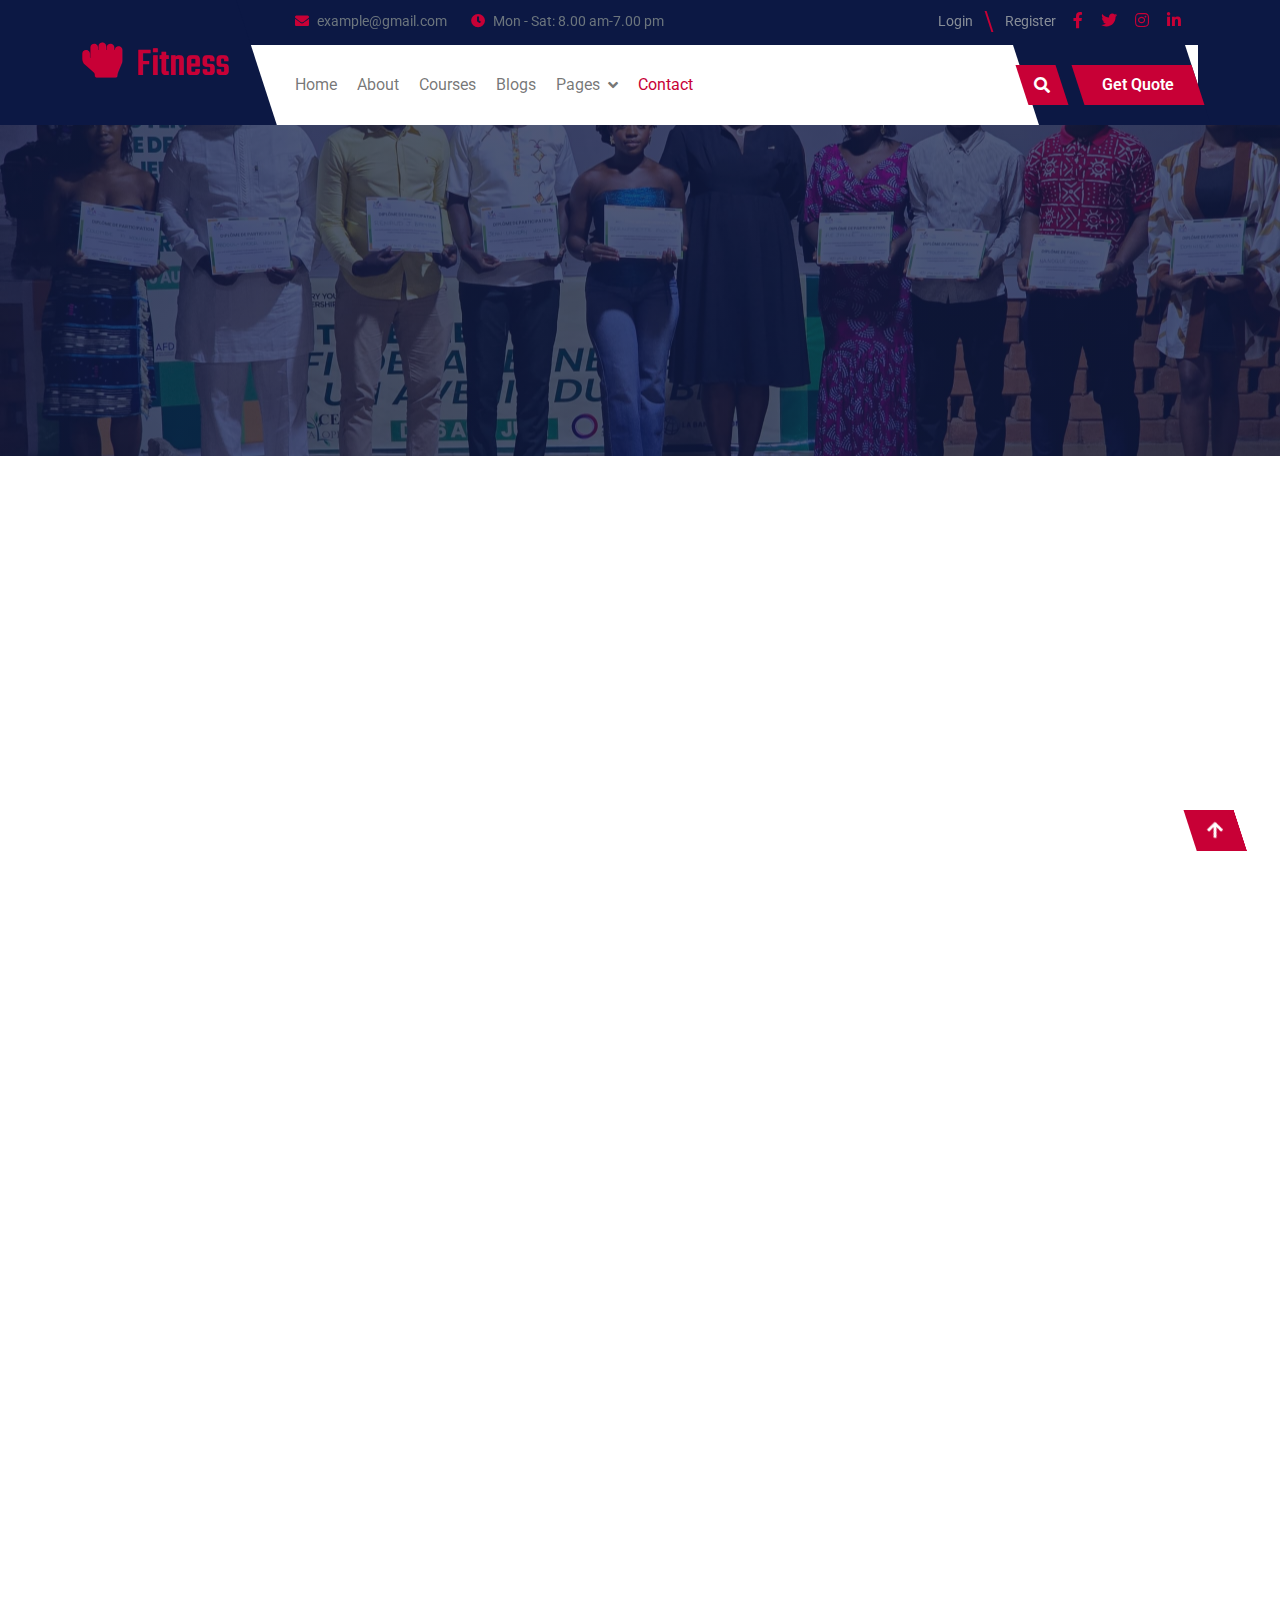
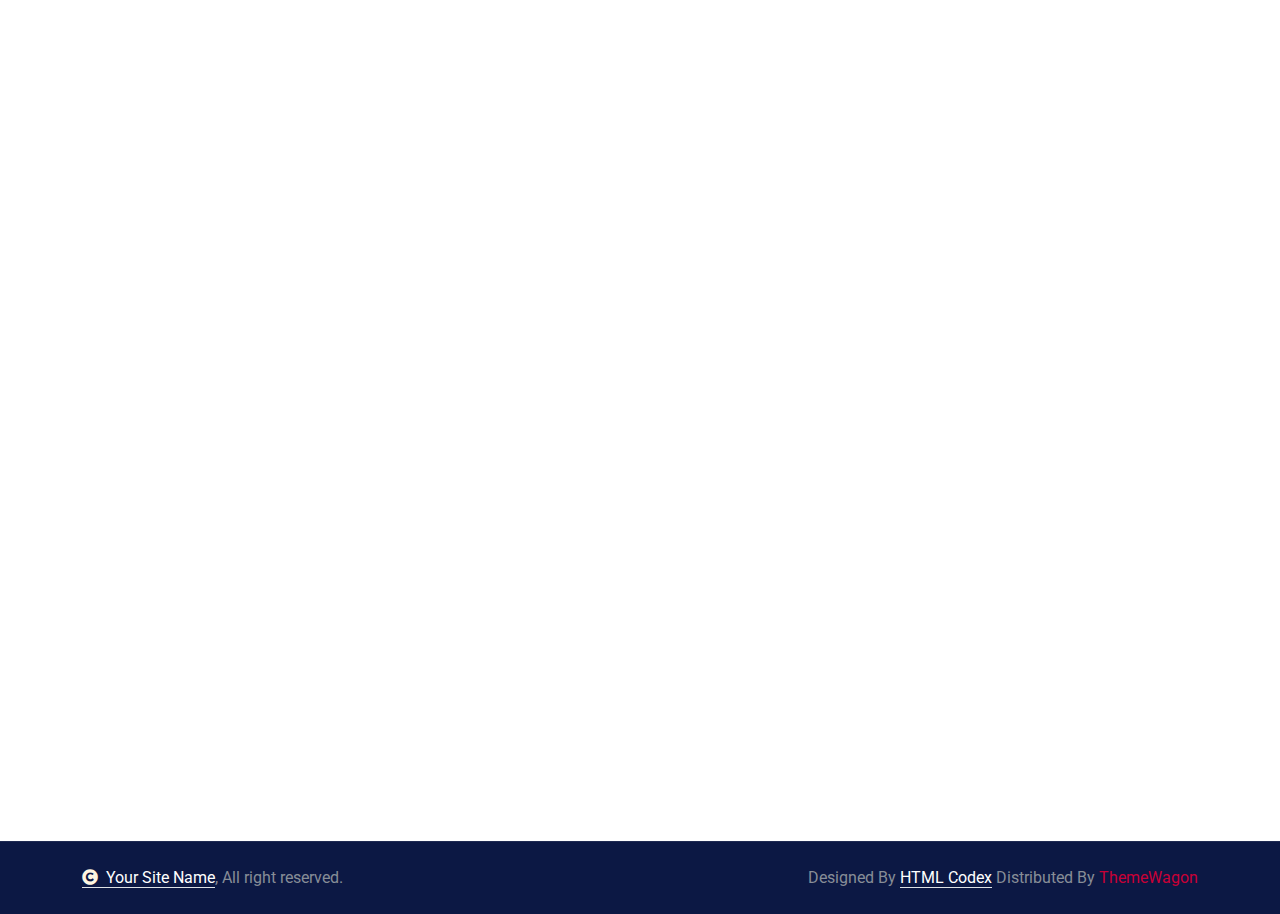
<file: contact.html>
<!DOCTYPE html>
<html lang="en">

    <head>
        <meta charset="utf-8">
        <title>Fitness - Fitness Website Template</title>
        <meta content="width=device-width, initial-scale=1.0" name="viewport">
        <meta content="" name="keywords">
        <meta content="" name="description">

        <!-- Google Web Fonts -->
        <link rel="preconnect" href="https://fonts.googleapis.com">
        <link rel="preconnect" href="https://fonts.gstatic.com" crossorigin>
        <link href="https://fonts.googleapis.com/css2?family=Roboto:ital,wght@0,100;0,300;0,400;0,500;0,700;0,900;1,100;1,300;1,400;1,500;1,700;1,900&family=Teko:wght@300..700&display=swap" rel="stylesheet">

        <!-- Icon Font Stylesheet -->
        <link rel="stylesheet" href="https://use.fontawesome.com/releases/v5.15.4/css/all.css"/>
        <link href="https://cdn.jsdelivr.net/npm/bootstrap-icons@1.4.1/font/bootstrap-icons.css" rel="stylesheet">

        <!-- Libraries Stylesheet -->
        <link rel="stylesheet" href="lib/animate/animate.min.css"/>
        <link href="lib/owlcarousel/assets/owl.carousel.min.css" rel="stylesheet">


        <!-- Customized Bootstrap Stylesheet -->
        <link href="css/bootstrap.min.css" rel="stylesheet">

        <!-- Template Stylesheet -->
        <link href="css/style.css" rel="stylesheet">
    </head>

    <body>

        <!-- Spinner Start -->
        <div id="spinner" class="show bg-white position-fixed translate-middle w-100 vh-100 top-50 start-50 d-flex align-items-center justify-content-center">
            <div class="spinner-border text-primary" style="width: 3rem; height: 3rem;" role="status">
                <span class="sr-only">Loading...</span>
            </div>
        </div>
        <!-- Spinner End -->

        <!-- Navbar & Hero Start -->
        <div class="container-fluid header-top">
            <div class="nav-shaps-2"></div>
            <div class="container d-flex align-items-center">
                <div class="d-flex align-items-center h-100">
                    <a href="#" class="navbar-brand" style="height: 125px;">
                        <h1 class="text-primary mb-0"><i class="fas fa-hand-rock me-2"></i> Fitness</h1>
                        <!-- <img src="img/logo.png" alt="Logo"> -->
                    </a>
                </div>
                <div class="w-100 h-100">
                    <div class="topbar px-0 py-2 d-none d-lg-block" style="height: 45px;">
                        <div class="row gx-0 align-items-center">
                            <div class="col-lg-8 text-center text-lg-center mb-lg-0">
                                <div class="d-flex flex-wrap">
                                    <div class="pe-4">
                                        <a href="mailto:example@gmail.com" class="text-muted small"><i class="fas fa-envelope text-primary me-2"></i>example@gmail.com</a>
                                    </div>
                                    <div class="pe-0">
                                        <a href="mailto:example@gmail.com" class="text-muted small"><i class="fa fa-clock text-primary me-2"></i>Mon - Sat: 8.00 am-7.00 pm</a>
                                    </div>
                                </div>
                            </div>
                            <div class="col-lg-4 text-center text-lg-end">
                                <div class="d-flex justify-content-end">
                                    <div class="d-flex align-items-center small">
                                        <a href="#" class="login-btn text-body me-3 pe-3"> <span>Login</span></a>
                                        <a href="#" class="text-body me-3"> Register</a>
                                    </div>
                                    <div class="d-flex pe-3">
                                        <a class="btn p-0 text-primary me-3" href="#"><i class="fab fa-facebook-f"></i></a>
                                        <a class="btn p-0 text-primary me-3" href="#"><i class="fab fa-twitter"></i></a>
                                        <a class="btn p-0 text-primary me-3" href="#"><i class="fab fa-instagram"></i></a>
                                        <a class="btn p-0 text-primary me-0" href="#"><i class="fab fa-linkedin-in"></i></a>
                                    </div>
                                </div>
                            </div>
                        </div>
                    </div>
                    <div class="nav-bar px-0 py-lg-0" style="height: 80px;">
                        <nav class="navbar navbar-expand-lg navbar-light d-flex justify-content-lg-end">
                            <a href="#" class="navbar-brand-2">
                                <h1 class="text-primary mb-0"><i class="fas fa-hand-rock me-2"></i> Fitness</h1>
                                <!-- <img src="img/logo.png" alt="Logo"> -->
                            </a> 
                            <button class="navbar-toggler" type="button" data-bs-toggle="collapse" data-bs-target="#navbarCollapse">
                                <span class="fa fa-bars"></span>
                            </button>
                            <div class="collapse navbar-collapse" id="navbarCollapse">
                                <div class="navbar-nav mx-0 mx-lg-auto">
                                    <a href="index.html" class="nav-item nav-link">Home</a>
                                    <a href="about.html" class="nav-item nav-link">About</a>
                                    <a href="course.html" class="nav-item nav-link">Courses</a>
                                    <a href="blog.html" class="nav-item nav-link">Blogs</a>
                                    <div class="nav-item dropdown">
                                        <a href="#" class="nav-link" data-bs-toggle="dropdown">
                                            <span class="dropdown-toggle">Pages</span>
                                        </a>
                                        <div class="dropdown-menu">
                                            <a href="feature.html" class="dropdown-item">Our Features</a>
                                            <a href="team.html" class="dropdown-item">Our team</a>
                                            <a href="testimonial.html" class="dropdown-item">Testimonial</a>
                                            <a href="404.html" class="dropdown-item">404 Page</a>
                                        </div>
                                    </div>
                                    <a href="contact.html" class="nav-item nav-link active">Contact</a>
                                    <div class="nav-btn ps-3">
                                        <button class="btn-search btn btn-primary btn-md-square mt-2 mt-lg-0 mb-4 mb-lg-0 flex-shrink-0" data-bs-toggle="modal" data-bs-target="#searchModal"><i class="fas fa-search"></i></button>
                                        <a href="#" class="btn btn-primary py-2 px-4 ms-0 ms-lg-3"> <span>Get Quote</span></a>
                                    </div>
                                    <div class="nav-shaps-1"></div>
                                </div>
                            </div>
                        </nav>
                    </div>
                </div>
            </div>
        </div>
        <!-- Navbar & Hero End -->

        <!-- Modal Search Start -->
        <div class="modal fade" id="searchModal" tabindex="-1" aria-labelledby="exampleModalLabel" aria-hidden="true">
            <div class="modal-dialog modal-fullscreen">
                <div class="modal-content rounded-0">
                    <div class="modal-header">
                        <h5 class="modal-title" id="exampleModalLabel">Search by keyword</h5>
                        <button type="button" class="btn-close" data-bs-dismiss="modal" aria-label="Close"></button>
                    </div>
                    <div class="modal-body d-flex align-items-center bg-primary">
                        <div class="input-group w-75 mx-auto d-flex">
                            <input type="search" class="form-control p-3" placeholder="keywords" aria-describedby="search-icon-1">
                            <span id="search-icon-1" class="btn bg-light border nput-group-text p-3"><i class="fa fa-search"></i></span>
                        </div>
                    </div>
                </div>
            </div>
        </div>
        <!-- Modal Search End -->

        <!-- Header Start -->
        <div class="container-fluid bg-breadcrumb">
            <div class="container text-center py-5" style="max-width: 900px;">
                <h4 class="text-white display-4 mb-4 wow fadeInDown" data-wow-delay="0.1s">Contact Us</h4>
                <ol class="breadcrumb d-flex justify-content-center mb-0 wow fadeInDown" data-wow-delay="0.3s">
                    <li class="breadcrumb-item"><a href="index.html">Home</a></li>
                    <li class="breadcrumb-item"><a href="#">Pages</a></li>
                    <li class="breadcrumb-item active text-primary">Contact</li>
                </ol>    
            </div>
        </div>
        <!-- Header End -->

        <!-- Contact Start -->
        <div class="container-fluid contact py-5">
            <div class="container py-5">
                <div class="row g-5">
                    <div class="col-lg-6 wow fadeInLeft" data-wow-delay="0.2s">
                        <div class="mb-4">
                            <h4 class="text-primary">Contact Us</h4>
                            <h1 class="display-4 mb-4">Contact With Team Of Experts</h1>
                            <p class="mb-4">The contact form is currently inactive. Get a functional and working contact form with Ajax & PHP in a few minutes. Just copy and paste the files, add a little code and you're done. <a class="text-primary fw-bold" href="https://htmlcodex.com/contact-form">Download Now</a>.
                            </p>
                            <div class="row g-4">
                                <div class="col-lg-6">
                                    <div class="bg-white d-flex">
                                        <i class="fas fa-map-marker-alt fa-2x text-primary me-2"></i>
                                        <div>
                                            <h4>Address</h4>
                                            <p class="mb-0">123 street New York</p>
                                        </div>
                                    </div>
                                </div>
                                <div class="col-lg-6">
                                    <div class="bg-white d-flex">
                                        <i class="fas fa-envelope fa-2x text-primary me-2"></i>
                                        <div>
                                            <h4>Mail Us</h4>
                                            <p class="mb-0">info@example.com</p>
                                        </div>
                                    </div>
                                </div>
                                <div class="col-lg-6">
                                    <div class="bg-white d-flex">
                                        <i class="fa fa-phone-alt fa-2x text-primary me-2"></i>
                                        <div>
                                            <h4>Telephone</h4>
                                            <p class="mb-0">(+012) 3456 7890 123</p>
                                        </div>
                                    </div>
                                </div>
                                <div class="col-lg-6">
                                    <div class="bg-white d-flex">
                                        <i class="fab fa-firefox-browser fa-2x text-primary me-2"></i>
                                        <div>
                                            <h4>Yoursite@ex.com</h4>
                                            <p class="mb-0">(+012) 3456 7890</p>
                                        </div>
                                    </div>
                                </div>
                            </div>
                        </div>
                        <div class="d-flex ms-2 mb-5">
                            <a class="btn btn-dark py-2 px-3 px-sm-4 me-2" href="#"> <span>facebook</span> <i class="fas fa-chevron-circle-right"></i></a>
                            <a class="btn btn-dark py-2 px-3 px-sm-4 mx-2" href="#"> <span>twitter</span> <i class="fas fa-chevron-circle-right"></i></a>
                            <a class="btn btn-dark py-2 px-3 px-sm-4 ms-2" href="#"> <span>instagram</span> <i class="fas fa-chevron-circle-right"></i></a>
                        </div>
                        <div class="contact-banner">
                            <div class="row g-0">
                                <div class="col-9">
                                    <div class="p-4 pe-0">
                                        <h4 class="display-5 mb-0">Want To Join Our Talanded Team</h4>
                                        <div class="d-flex align-items-center">
                                            <a href="index.html" class="h5 mb-0 me-3">visit our website</a>
                                            <a class="text-primary py-3" href="https://www.youtube.com/embed/DWRcNpR6Kdc"><i class="fas fa-play-circle me-2"></i></a>
                                        </div>
                                    </div>
                                </div>
                            </div>
                        </div>
                    </div>
                    <div class="col-lg-6 wow fadeInRight" data-wow-delay="0.4s">
                        <div class="form-section bg-dark p-5 h-100">
                            <h1 class="display-4 text-white mb-4">Get In touch</h1>
                            <form>
                                <div class="row g-4">
                                    <div class="col-lg-12 col-xl-6">
                                        <div class="form-floating form-section-col">
                                            <input type="text" class="form-control border-0" id="name" placeholder="Your Name">
                                            <label for="name">Your Name</label>
                                        </div>
                                    </div>
                                    <div class="col-lg-12 col-xl-6">
                                        <div class="form-floating form-section-col">
                                            <input type="email" class="form-control border-0" id="email" placeholder="Your Email">
                                            <label for="email">Your Email</label>
                                        </div>
                                    </div>
                                    <div class="col-lg-12 col-xl-6">
                                        <div class="form-floating form-section-col">
                                            <input type="phone" class="form-control border-0" id="phone" placeholder="Phone">
                                            <label for="phone">Your Phone</label>
                                        </div>
                                    </div>
                                    <div class="col-lg-12 col-xl-6">
                                        <div class="form-floating form-section-col">
                                            <input type="text" class="form-control border-0" id="project" placeholder="Project">
                                            <label for="project">Your Project</label>
                                        </div>
                                    </div>
                                    <div class="col-12">
                                        <div class="form-floating form-section-col">
                                            <input type="text" class="form-control border-0" id="subject" placeholder="Subject">
                                            <label for="subject">Subject</label>
                                        </div>
                                    </div>
                                    <div class="col-12">
                                        <div class="form-floating">
                                            <textarea class="form-control border-0" placeholder="Leave a message here" id="message" style="height: 160px;"></textarea>
                                            <label for="message">Message</label>
                                        </div>
                                    </div>
                                    <div class="col-12">
                                        <div class="form-check">
                                            <input class="form-check-input" type="checkbox" value="#" id="flexCheck">
                                            <label class="form-check-label" for="flexCheck">I agree with the site privacy policy</label>
                                          </div>
                                    </div>
                                    <div class="col-12">
                                        <div class="form-section-col">
                                            <button class="btn-primary w-100 py-3 px-5">Send Message</button>
                                        </div>
                                    </div>
                                </div>
                            </form>
                        </div>
                    </div>
                    <div class="col-12 wow fadeInUp" data-wow-delay="0.2s">
                        <div class="h-100 overflow-hidden">
                            <iframe class="w-100" style="height: 400px;" src="https://www.google.com/maps/embed?pb=!1m18!1m12!1m3!1d387191.33750346623!2d-73.97968099999999!3d40.6974881!2m3!1f0!2f0!3f0!3m2!1i1024!2i768!4f13.1!3m3!1m2!1s0x89c24fa5d33f083b%3A0xc80b8f06e177fe62!2sNew%20York%2C%20NY%2C%20USA!5e0!3m2!1sen!2sbd!4v1694259649153!5m2!1sen!2sbd" 
                            loading="lazy" referrerpolicy="no-referrer-when-downgrade"></iframe>
                        </div>
                    </div>
                </div>
            </div>
        </div>
        <!-- Contact End -->

        <!-- Footer Start -->
        <div class="container-fluid footer py-5 wow fadeIn" data-wow-delay="0.2s">
            <div class="container py-5">
                <div class="row g-5 mb-5 align-items-center">
                    <div class="col-lg-7">
                        <div class="position-relative d-flex" style="transform: skew(18deg);">
                            <input class="form-control border-0 w-100 py-3 pe-5" type="text" placeholder="Email address to Subscribe">
                            <button type="button" class="btn-primary py-2 px-4 ms-3"> <span>Subscribe</span></button>
                        </div>
                    </div>
                    <div class="col-lg-5">
                        <div class="d-flex align-items-center justify-content-center justify-content-lg-end">
                            <a class="btn btn-primary btn-md-square me-3" href=""><i class="fab fa-facebook-f"></i></a>
                            <a class="btn btn-primary btn-md-square me-3" href=""><i class="fab fa-twitter"></i></a>
                            <a class="btn btn-primary btn-md-square me-3" href=""><i class="fab fa-instagram"></i></a>
                            <a class="btn btn-primary btn-md-square me-0" href=""><i class="fab fa-linkedin-in"></i></a>
                        </div>
                    </div>
                </div>
                <div class="row g-5">
                    <div class="col-md-6 col-lg-6 col-xl-3">
                        <div class="footer-item">
                            <h4 class="text-white mb-4"><i class="fas fa-hand-rock text-primary me-2"></i> Fitness</h4>
                            <p class="mb-0">Dolor amet sit justo amet elitr clita ipsum elitr est.Lorem ipsum dolor sit amet, consectetur adipiscing elit consectetur adipiscing elit.</p>
                        </div>
                    </div>
                    <div class="col-md-6 col-lg-6 col-xl-3">
                        <div class="footer-item">
                            <h4 class="text-white mb-4">Quick Links</h4>
                            <a href="#"> Home</a>
                            <a href="#"> About us</a>
                            <a href="#"> Our Courses</a>
                            <a href="#"> Our Features</a>
                            <a href="#"> Our Blog & news</a>
                            <a href="#"> Testimonial</a>
                        </div>
                    </div>
                    <div class="col-md-6 col-lg-6 col-xl-3">
                        <div class="footer-item">
                            <h4 class="text-white mb-4"> Contact Info</h4>
                            <div class="row g-2">
                                <div class="col-12">
                                    <div class="d-flex">
                                        <i class="fas fa-map-marker-alt text-primary me-2"></i>
                                        <div>
                                            <h5 class="text-white mb-2">Address</h5>
                                            <p class="mb-0">123 street New York</p>
                                        </div>
                                    </div>
                                </div>
                                <div class="col-12">
                                    <div class="d-flex">
                                        <i class="fas fa-envelope text-primary me-2"></i>
                                        <div>
                                            <h5 class="text-white mb-2">Mail Us</h5>
                                            <p class="mb-0">info@example.com</p>
                                        </div>
                                    </div>
                                </div>
                                <div class="col-12">
                                    <div class="d-flex">
                                        <i class="fa fa-phone-alt text-primary me-2"></i>
                                        <div>
                                            <h5 class="text-white mb-2">Telephone</h5>
                                            <p class="mb-0">(+012) 3456 7890 123</p>
                                        </div>
                                    </div>
                                </div>
                            </div>
                        </div>
                    </div>
                    <div class="col-md-6 col-lg-6 col-xl-3">
                        <div class="footer-item">
                            <h4 class="text-white mb-4">Recent Work</h4>
                            <div class="row g-2">
                                <div class="col-3">
                                    <div class="footer-item-img">
                                        <a href="#"><img src="img/work-9.jpg" class="img-fluid" alt=""></a>
                                    </div>
                                </div>
                                <div class="col-3">
                                    <div class="footer-item-img">
                                        <a href="#"><img src="img/work-10.jpg" class="img-fluid" alt=""></a>
                                    </div>
                                </div>
                                <div class="col-3">
                                    <div class="footer-item-img">
                                        <a href="#"><img src="img/work-11.jpg" class="img-fluid" alt=""></a>
                                    </div>
                                </div>
                                <div class="col-3">
                                    <div class="footer-item-img">
                                        <a href="#"><img src="img/work-12.jpg" class="img-fluid" alt=""></a>
                                    </div>
                                </div>
                                <div class="col-3">
                                    <div class="footer-item-img">
                                        <a href="#"><img src="img/work-1.jpg" class="img-fluid" alt=""></a>
                                    </div>
                                </div>
                                <div class="col-3">
                                    <div class="footer-item-img">
                                        <a href="#"><img src="img/work-2.jpg" class="img-fluid" alt=""></a>
                                    </div>
                                </div>
                                <div class="col-3">
                                    <div class="footer-item-img">
                                        <a href="#"><img src="img/work-3.jpg" class="img-fluid" alt=""></a>
                                    </div>
                                </div>
                                <div class="col-3">
                                    <div class="footer-item-img">
                                        <a href="#"><img src="img/work-4.jpg" class="img-fluid" alt=""></a>
                                    </div>
                                </div>
                                <div class="col-3">
                                    <div class="footer-item-img">
                                        <a href="#"><img src="img/work-5.jpg" class="img-fluid" alt=""></a>
                                    </div>
                                </div>
                                <div class="col-3">
                                    <div class="footer-item-img">
                                        <a href="#"><img src="img/work-6.jpg" class="img-fluid" alt=""></a>
                                    </div>
                                </div>
                                <div class="col-3">
                                    <div class="footer-item-img">
                                        <a href="#"><img src="img/work-7.jpg" class="img-fluid" alt=""></a>
                                    </div>
                                </div>
                                <div class="col-3">
                                    <div class="footer-item-img">
                                        <a href="#"><img src="img/work-8.jpg" class="img-fluid" alt=""></a>
                                    </div>
                                </div>
                            </div>
                        </div>
                    </div>
                </div>
            </div>
        </div>
        <!-- Footer End -->

        
        <!-- Copyright Start -->
        <div class="container-fluid copyright py-4">
            <div class="container">
                <div class="row g-4 align-items-center">
                    <div class="col-md-6 text-center text-md-start mb-md-0">
                        <span class="text-body"><a href="#" class="border-bottom text-white"><i class="fas fa-copyright text-light me-2"></i>Your Site Name</a>, All right reserved.</span>
                    </div>
                    <div class="col-md-6 text-center text-md-end text-body">
                        <!--/*** This template is free as long as you keep the below author’s credit link/attribution link/backlink. ***/-->
                        <!--/*** If you'd like to use the template without the below author’s credit link/attribution link/backlink, ***/-->
                        <!--/*** you can purchase the Credit Removal License from "https://htmlcodex.com/credit-removal". ***/-->
                        Designed By <a class="border-bottom text-white" href="https://htmlcodex.com">HTML Codex</a>
                        Distributed By <a href="https://themewagon.com/">ThemeWagon</a>
                    </div>
                </div>
            </div>
        </div>
        <!-- Copyright End -->


        <!-- Back to Top -->
        <div class="back-to-top">
            <a href="#" class="btn"><i class="fa fa-arrow-up"></i></a>  
        </div> 

        
        <!-- JavaScript Libraries -->
        <script src="https://ajax.googleapis.com/ajax/libs/jquery/3.6.4/jquery.min.js"></script>
        <script src="https://cdn.jsdelivr.net/npm/bootstrap@5.0.0/dist/js/bootstrap.bundle.min.js"></script>
        <script src="lib/wow/wow.min.js"></script>
        <script src="lib/easing/easing.min.js"></script>
        <script src="lib/waypoints/waypoints.min.js"></script>
        <script src="lib/owlcarousel/owl.carousel.min.js"></script>
        

        <!-- Template Javascript -->
        <script src="js/main.js"></script>
    </body>

</html>
</file>
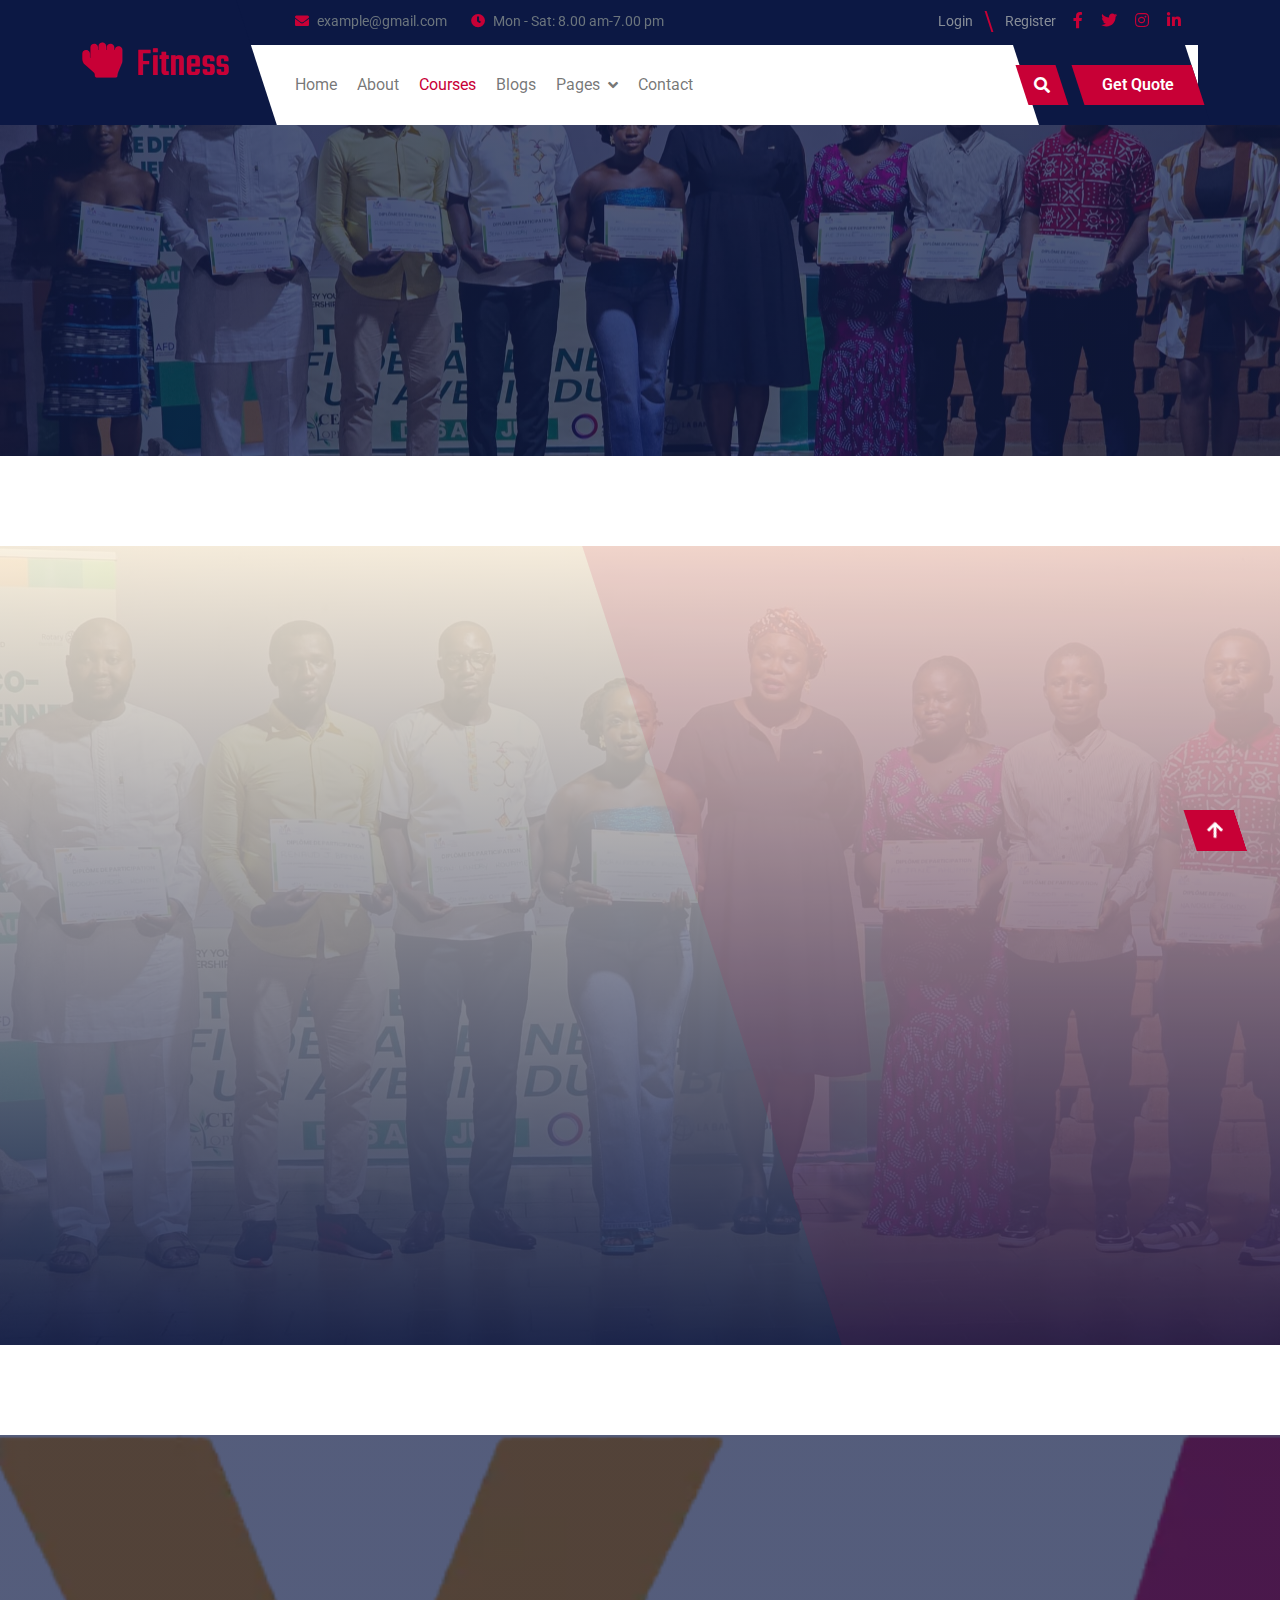
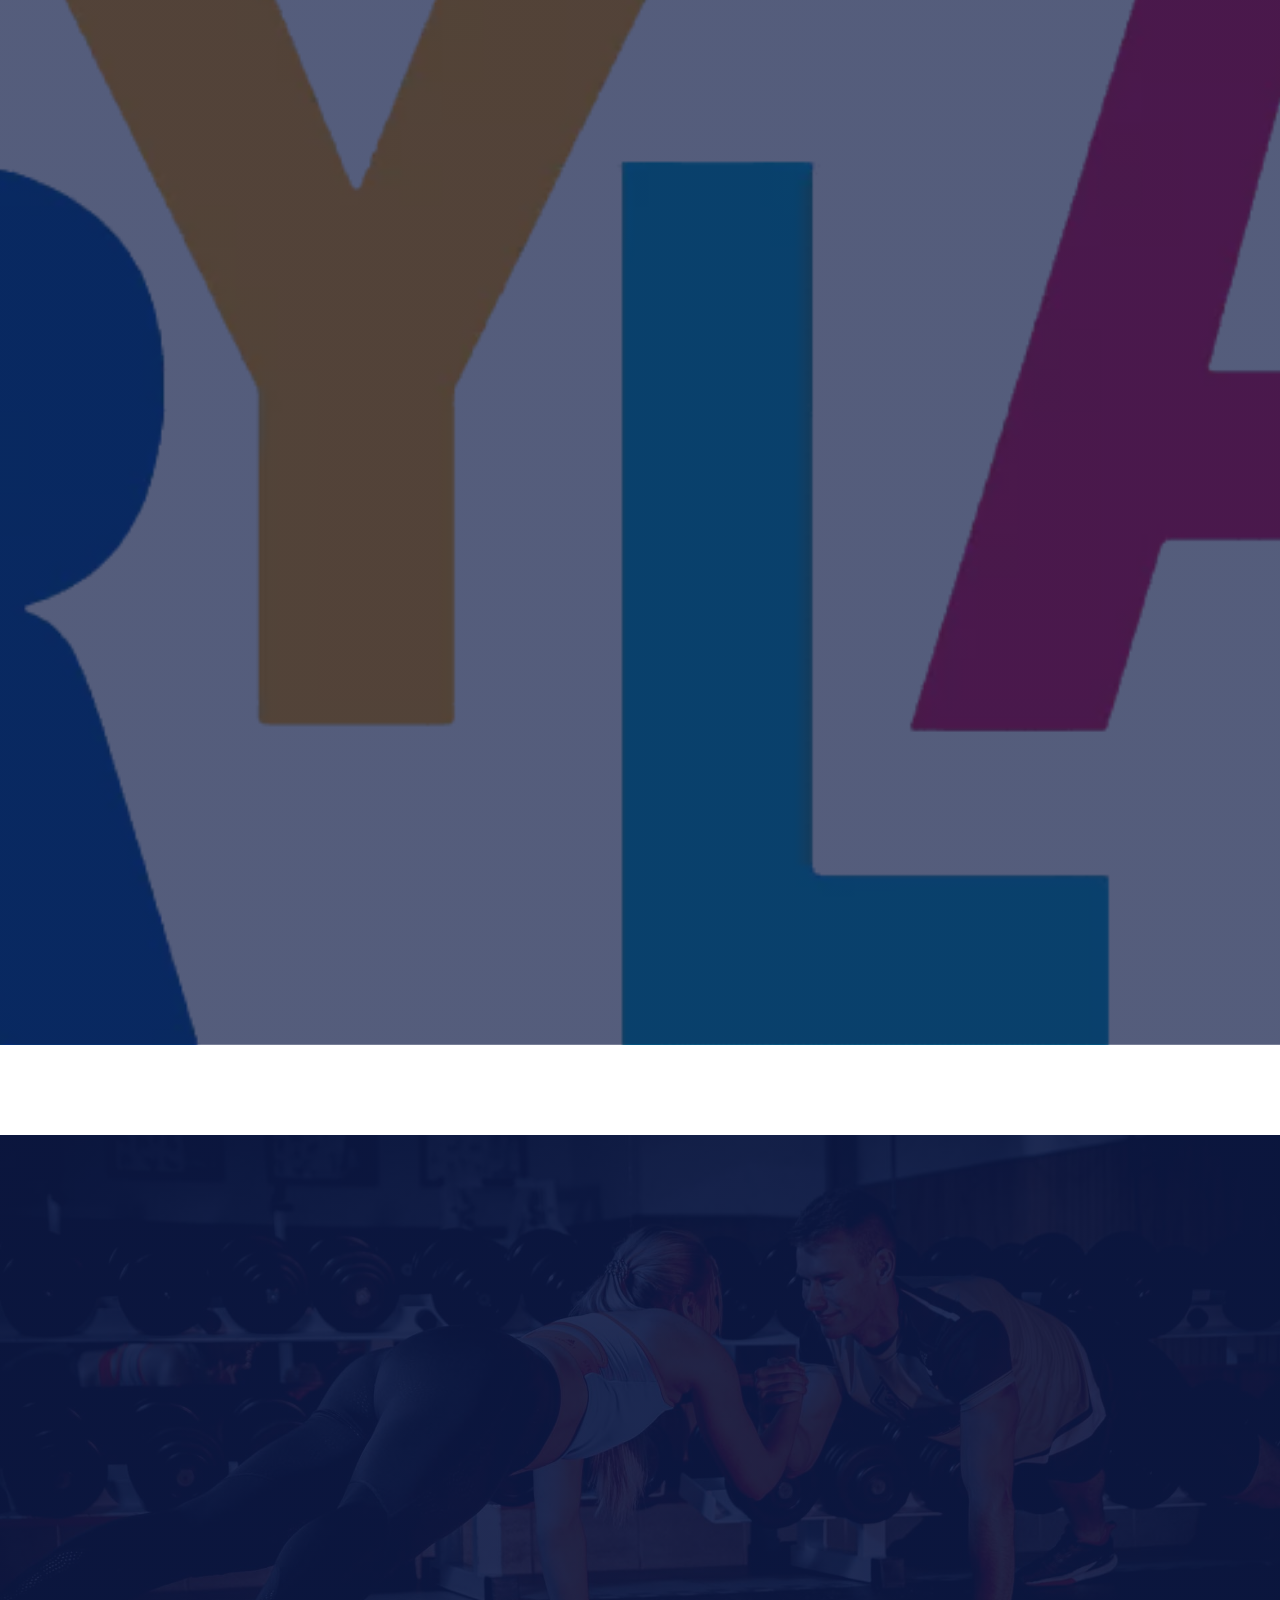
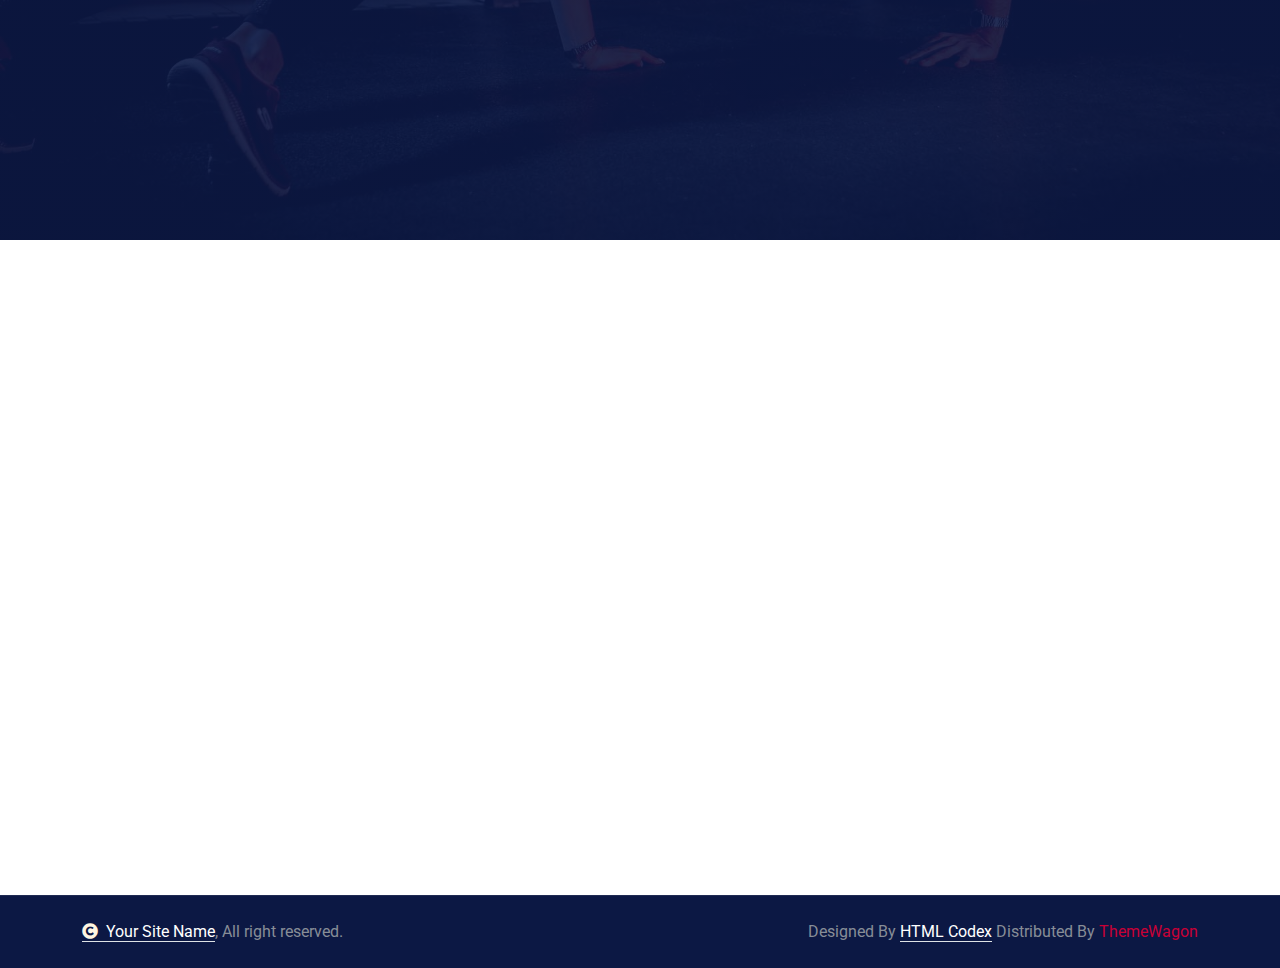
<file: course.html>
<!DOCTYPE html>
<html lang="en">

    <head>
        <meta charset="utf-8">
        <title>Fitness - Fitness Website Template</title>
        <meta content="width=device-width, initial-scale=1.0" name="viewport">
        <meta content="" name="keywords">
        <meta content="" name="description">

        <!-- Google Web Fonts -->
        <link rel="preconnect" href="https://fonts.googleapis.com">
        <link rel="preconnect" href="https://fonts.gstatic.com" crossorigin>
        <link href="https://fonts.googleapis.com/css2?family=Roboto:ital,wght@0,100;0,300;0,400;0,500;0,700;0,900;1,100;1,300;1,400;1,500;1,700;1,900&family=Teko:wght@300..700&display=swap" rel="stylesheet">

        <!-- Icon Font Stylesheet -->
        <link rel="stylesheet" href="https://use.fontawesome.com/releases/v5.15.4/css/all.css"/>
        <link href="https://cdn.jsdelivr.net/npm/bootstrap-icons@1.4.1/font/bootstrap-icons.css" rel="stylesheet">

        <!-- Libraries Stylesheet -->
        <link rel="stylesheet" href="lib/animate/animate.min.css"/>
        <link href="lib/owlcarousel/assets/owl.carousel.min.css" rel="stylesheet">


        <!-- Customized Bootstrap Stylesheet -->
        <link href="css/bootstrap.min.css" rel="stylesheet">

        <!-- Template Stylesheet -->
        <link href="css/style.css" rel="stylesheet">
    </head>

    <body>

        <!-- Spinner Start -->
        <div id="spinner" class="show bg-white position-fixed translate-middle w-100 vh-100 top-50 start-50 d-flex align-items-center justify-content-center">
            <div class="spinner-border text-primary" style="width: 3rem; height: 3rem;" role="status">
                <span class="sr-only">Loading...</span>
            </div>
        </div>
        <!-- Spinner End -->

        <!-- Navbar & Hero Start -->
        <div class="container-fluid header-top">
            <div class="nav-shaps-2"></div>
            <div class="container d-flex align-items-center">
                <div class="d-flex align-items-center h-100">
                    <a href="#" class="navbar-brand" style="height: 125px;">
                        <h1 class="text-primary mb-0"><i class="fas fa-hand-rock me-2"></i> Fitness</h1>
                        <!-- <img src="img/logo.png" alt="Logo"> -->
                    </a>
                </div>
                <div class="w-100 h-100">
                    <div class="topbar px-0 py-2 d-none d-lg-block" style="height: 45px;">
                        <div class="row gx-0 align-items-center">
                            <div class="col-lg-8 text-center text-lg-center mb-lg-0">
                                <div class="d-flex flex-wrap">
                                    <div class="pe-4">
                                        <a href="mailto:example@gmail.com" class="text-muted small"><i class="fas fa-envelope text-primary me-2"></i>example@gmail.com</a>
                                    </div>
                                    <div class="pe-0">
                                        <a href="mailto:example@gmail.com" class="text-muted small"><i class="fa fa-clock text-primary me-2"></i>Mon - Sat: 8.00 am-7.00 pm</a>
                                    </div>
                                </div>
                            </div>
                            <div class="col-lg-4 text-center text-lg-end">
                                <div class="d-flex justify-content-end">
                                    <div class="d-flex align-items-center small">
                                        <a href="#" class="login-btn text-body me-3 pe-3"> <span>Login</span></a>
                                        <a href="#" class="text-body me-3"> Register</a>
                                    </div>
                                    <div class="d-flex pe-3">
                                        <a class="btn p-0 text-primary me-3" href="#"><i class="fab fa-facebook-f"></i></a>
                                        <a class="btn p-0 text-primary me-3" href="#"><i class="fab fa-twitter"></i></a>
                                        <a class="btn p-0 text-primary me-3" href="#"><i class="fab fa-instagram"></i></a>
                                        <a class="btn p-0 text-primary me-0" href="#"><i class="fab fa-linkedin-in"></i></a>
                                    </div>
                                </div>
                            </div>
                        </div>
                    </div>
                    <div class="nav-bar px-0 py-lg-0" style="height: 80px;">
                        <nav class="navbar navbar-expand-lg navbar-light d-flex justify-content-lg-end">
                            <a href="#" class="navbar-brand-2">
                                <h1 class="text-primary mb-0"><i class="fas fa-hand-rock me-2"></i> Fitness</h1>
                                <!-- <img src="img/logo.png" alt="Logo"> -->
                            </a> 
                            <button class="navbar-toggler" type="button" data-bs-toggle="collapse" data-bs-target="#navbarCollapse">
                                <span class="fa fa-bars"></span>
                            </button>
                            <div class="collapse navbar-collapse" id="navbarCollapse">
                                <div class="navbar-nav mx-0 mx-lg-auto">
                                    <a href="index.html" class="nav-item nav-link">Home</a>
                                    <a href="about.html" class="nav-item nav-link">About</a>
                                    <a href="course.html" class="nav-item nav-link active">Courses</a>
                                    <a href="blog.html" class="nav-item nav-link">Blogs</a>
                                    <div class="nav-item dropdown">
                                        <a href="#" class="nav-link" data-bs-toggle="dropdown">
                                            <span class="dropdown-toggle">Pages</span>
                                        </a>
                                        <div class="dropdown-menu">
                                            <a href="feature.html" class="dropdown-item">Our Features</a>
                                            <a href="team.html" class="dropdown-item">Our team</a>
                                            <a href="testimonial.html" class="dropdown-item">Testimonial</a>
                                            <a href="404.html" class="dropdown-item">404 Page</a>
                                        </div>
                                    </div>
                                    <a href="contact.html" class="nav-item nav-link">Contact</a>
                                    <div class="nav-btn ps-3">
                                        <button class="btn-search btn btn-primary btn-md-square mt-2 mt-lg-0 mb-4 mb-lg-0 flex-shrink-0" data-bs-toggle="modal" data-bs-target="#searchModal"><i class="fas fa-search"></i></button>
                                        <a href="#" class="btn btn-primary py-2 px-4 ms-0 ms-lg-3"> <span>Get Quote</span></a>
                                    </div>
                                    <div class="nav-shaps-1"></div>
                                </div>
                            </div>
                        </nav>
                    </div>
                </div>
            </div>
        </div>
        <!-- Navbar & Hero End -->

        <!-- Modal Search Start -->
        <div class="modal fade" id="searchModal" tabindex="-1" aria-labelledby="exampleModalLabel" aria-hidden="true">
            <div class="modal-dialog modal-fullscreen">
                <div class="modal-content rounded-0">
                    <div class="modal-header">
                        <h5 class="modal-title" id="exampleModalLabel">Search by keyword</h5>
                        <button type="button" class="btn-close" data-bs-dismiss="modal" aria-label="Close"></button>
                    </div>
                    <div class="modal-body d-flex align-items-center bg-primary">
                        <div class="input-group w-75 mx-auto d-flex">
                            <input type="search" class="form-control p-3" placeholder="keywords" aria-describedby="search-icon-1">
                            <span id="search-icon-1" class="btn bg-light border nput-group-text p-3"><i class="fa fa-search"></i></span>
                        </div>
                    </div>
                </div>
            </div>
        </div>
        <!-- Modal Search End -->

        <!-- Header Start -->
        <div class="container-fluid bg-breadcrumb">
            <div class="container text-center py-5" style="max-width: 900px;">
                <h4 class="text-white display-4 mb-4 wow fadeInDown" data-wow-delay="0.1s">Our Courses</h4>
                <ol class="breadcrumb d-flex justify-content-center mb-0 wow fadeInDown" data-wow-delay="0.3s">
                    <li class="breadcrumb-item"><a href="index.html">Home</a></li>
                    <li class="breadcrumb-item"><a href="#">Pages</a></li>
                    <li class="breadcrumb-item active text-primary">Course</li>
                </ol>    
            </div>
        </div>
        <!-- Header End -->

        <!-- Fitness Goal start -->
        <div class="container-fluid goal pt-5" style="margin: 90px 0;">
            <div class="container pt-5">
                <div class="row g-5">
                    <div class="col-lg-6 wow fadeInLeft" data-wow-delay="0.2s">
                        <div class="goal-content">
                            <h4 class="text-primary">Fitness Goal</h4>
                            <h1 class="display-4 mb-4">Complete your possibilities, Achieve Your Fitness Goals.</h1>
                            <div class="goal-item d-flex p-4">
                                <div class="d-flex me-4">
                                    <div class="bg-primary d-inline p-3" style="width: 80px; height: 80px;">
                                        <img src="img/icon-1.png" class="img-fluid" alt="">
                                    </div>
                                </div>
                                <div>
                                    <h4>Free Fitness Training</h4>
                                    <p class="text-white mb-0">Lorem ipsum dolor sit amet consectetur, adipisicing elit. Tempore est harum</p>
                                </div>
                            </div>
                            <div class="goal-item d-flex p-4 mb-4">
                                <div class="d-flex me-4">
                                    <div class="bg-primary d-inline p-3" style="width: 80px; height: 80px;">
                                        <img src="img/icon-6.png" class="img-fluid" alt="">
                                    </div>
                                </div>
                                <div>
                                    <h4>Cardio and Strength</h4>
                                    <p class="text-white mb-0">Lorem ipsum dolor sit amet consectetur, adipisicing elit. Tempore est harum</p>
                                </div>
                            </div>
                            <div class="ms-1">
                                <a href="#" class="btn btn-primary py-3 px-5 ms-2"> <span>Read Details</span></a>
                            </div>
                        </div>
                    </div>
                    <div class="col-lg-6 wow fadeInRight" data-wow-delay="0.2s">
                        <div class="h-100">
                            <img src="img/fitness-goal-banner.png" class="img-fluid h-100" style="object-fit: cover;" alt="">
                        </div>
                    </div>
                </div>
            </div>
        </div>
        <!-- Fitness Goal End -->

        <!-- Courses Start -->
        <div class="container-fluid courses overflow-hidden py-5" style="margin-bottom: 90px;">
            <div class="container py-5">
                <div class="text-center mx-auto pb-5 wow fadeInUp" data-wow-delay="0.2s" style="max-width: 800px;">
                    <h4 class="text-primary"> Our Courses</h4>
                    <h1 class="display-4 text-white mb-4">Out Our Highlights Below</h1>
                    <p class="text-white mb-0">Lorem ipsum dolor, sit amet consectetur adipisicing elit. Tenetur adipisci facilis cupiditate recusandae aperiam temporibus corporis itaque quis facere, numquam, ad culpa deserunt sint dolorem autem obcaecati, ipsam mollitia hic.
                    </p>
                </div>
                <div class="row gy-4 gx-0 justify-content-center">
                    <div class="col-md-6 col-lg-4 wow fadeInUp" data-wow-delay="0.2s">
                        <div class="courses-item">
                            <div class="courses-item-inner p-4">
                                <div class="d-flex justify-content-between mb-4">
                                    <div class="courses-icon-img p-3">
                                        <img src="img/icon-1.png" class="img-fluid" alt="">
                                    </div>
                                    <div class="data-info d-flex flex-column">
                                        <div class="courses-trainer d-flex align-items-center mb-1">
                                            <div class="me-2" style="width: 25px; height: 25px;">
                                                <img src="img/testimonial-3.jpg" class="img-fluid" alt="">
                                            </div>
                                            <p class="mb-0">Paul Flavius</p>
                                        </div>
                                        <div class="courses-date">
                                            <p class="mb-1">Date: Saturday</p>
                                            <p class="mb-0">Time: 06.00 - 07.00</p>
                                        </div>
                                    </div>
                                </div>
                                <a href="#" class="d-inline-block h4 mb-3"> Gym Fitness Class</a>
                                <p class="mb-4">Lorem ipsum dolor, sit amet consectetur adipisicing elit. Atque tempora illo placeat.
                                </p>
                                <a href="#" class="btn btn-primary py-2 px-4"> <span>Read More</span></a>
                            </div>
                        </div>
                    </div>
                    <div class="col-md-6 col-lg-4 wow fadeInUp" data-wow-delay="0.4s">
                        <div class="courses-item">
                            <div class="courses-item-inner p-4">
                                <div class="d-flex justify-content-between mb-4">
                                    <div class="courses-icon-img p-3">
                                        <img src="img/icon-2.png" class="img-fluid" alt="">
                                    </div>
                                    <div class="data-info d-flex flex-column">
                                        <div class="courses-trainer d-flex align-items-center mb-1">
                                            <div class="me-2" style="width: 25px; height: 25px;">
                                                <img src="img/testimonial-3.jpg" class="img-fluid" alt="">
                                            </div>
                                            <p class="mb-0">Paul Flavius</p>
                                        </div>
                                        <div class="courses-date">
                                            <p class="mb-1">Date: Saturday</p>
                                            <p class="mb-0">Time: 06.00 - 07.00</p>
                                        </div>
                                    </div>
                                </div>
                                <a href="#" class="d-inline-block h4 mb-3"> Power Lifting Class</a>
                                <p class="mb-4">Lorem ipsum dolor, sit amet consectetur adipisicing elit. Atque tempora illo placeat.
                                </p>
                                <a href="#" class="btn btn-primary py-2 px-4"> <span>Read More</span></a>
                            </div>
                        </div>
                    </div>
                    <div class="col-md-6 col-lg-4 wow fadeInUp" data-wow-delay="0.6s">
                        <div class="courses-item">
                            <div class="courses-item-inner p-4">
                                <div class="d-flex justify-content-between mb-4">
                                    <div class="courses-icon-img p-3">
                                        <img src="img/icon-3.png" class="img-fluid" alt="">
                                    </div>
                                    <div class="data-info d-flex flex-column">
                                        <div class="courses-trainer d-flex align-items-center mb-1">
                                            <div class="me-2" style="width: 25px; height: 25px;">
                                                <img src="img/testimonial-3.jpg" class="img-fluid" alt="">
                                            </div>
                                            <p class="mb-0">Paul Flavius</p>
                                        </div>
                                        <div class="courses-date">
                                            <p class="mb-1">Date: Saturday</p>
                                            <p class="mb-0">Time: 06.00 - 07.00</p>
                                        </div>
                                    </div>
                                </div>
                                <a href="#" class="d-inline-block h4 mb-3"> Body Building Class</a>
                                <p class="mb-4">Lorem ipsum dolor, sit amet consectetur adipisicing elit. Atque tempora illo placeat.
                                </p>
                                <a href="#" class="btn btn-primary py-2 px-4"> <span>Read More</span></a>
                            </div>
                        </div>
                    </div>
                    <div class="col-md-6 col-lg-4 wow fadeInUp" data-wow-delay="0.2s">
                        <div class="courses-item">
                            <div class="courses-item-inner p-4">
                                <div class="d-flex justify-content-between mb-4">
                                    <div class="courses-icon-img p-3">
                                        <img src="img/icon-4.png" class="img-fluid" alt="">
                                    </div>
                                    <div class="data-info d-flex flex-column">
                                        <div class="courses-trainer d-flex align-items-center mb-1">
                                            <div class="me-2" style="width: 25px; height: 25px;">
                                                <img src="img/testimonial-3.jpg" class="img-fluid" alt="">
                                            </div>
                                            <p class="mb-0">Paul Flavius</p>
                                        </div>
                                        <div class="courses-date">
                                            <p class="mb-1">Date: Saturday</p>
                                            <p class="mb-0">Time: 06.00 - 07.00</p>
                                        </div>
                                    </div>
                                </div>
                                <a href="#" class="d-inline-block h4 mb-3"> Aerobics & Skipping Class</a>
                                
                                <p class="mb-4">Lorem ipsum dolor, sit amet consectetur adipisicing elit. Atque tempora illo placeat.
                                </p>
                                <a href="#" class="btn btn-primary py-2 px-4"> <span>Read More</span></a>
                            </div>
                        </div>
                    </div>
                    <div class="col-md-6 col-lg-4 wow fadeInUp" data-wow-delay="0.4s">
                        <div class="courses-item">
                            <div class="courses-item-inner p-4">
                                <div class="d-flex justify-content-between mb-4">
                                    <div class="courses-icon-img p-3">
                                        <img src="img/icon-5.png" class="img-fluid" alt="">
                                    </div>
                                    <div class="data-info d-flex flex-column">
                                        <div class="courses-trainer d-flex align-items-center mb-1">
                                            <div class="me-2" style="width: 25px; height: 25px;">
                                                <img src="img/testimonial-3.jpg" class="img-fluid" alt="">
                                            </div>
                                            <p class="mb-0">Paul Flavius</p>
                                        </div>
                                        <div class="courses-date">
                                            <p class="mb-1">Date: Saturday</p>
                                            <p class="mb-0">Time: 06.00 - 07.00</p>
                                        </div>
                                    </div>
                                </div>
                                <a href="#" class="d-inline-block h4 mb-3"> Boxing Class</a>
                                <p class="mb-4">Lorem ipsum dolor, sit amet consectetur adipisicing elit. Atque tempora illo placeat.
                                </p>
                                <a href="#" class="btn btn-primary py-2 px-4"> <span>Read More</span></a>
                            </div>
                        </div>
                    </div>
                    <div class="col-md-6 col-lg-4 wow fadeInUp" data-wow-delay="0.6s">
                        <div class="courses-item">
                            <div class="courses-item-inner p-4">
                                <div class="d-flex justify-content-between mb-4">
                                    <div class="courses-icon-img p-3">
                                        <img src="img/icon-6.png" class="img-fluid" alt="">
                                    </div>
                                    <div class="data-info d-flex flex-column">
                                        <div class="courses-trainer d-flex align-items-center mb-1">
                                            <div class="me-2" style="width: 25px; height: 25px;">
                                                <img src="img/testimonial-3.jpg" class="img-fluid" alt="">
                                            </div>
                                            <p class="mb-0">Paul Flavius</p>
                                        </div>
                                        <div class="courses-date">
                                            <p class="mb-1">Date: Saturday</p>
                                            <p class="mb-0">Time: 06.00 - 07.00</p>
                                        </div>
                                    </div>
                                </div>
                                <a href="#" class="d-inline-block h4 mb-3"> Cardio Class</a>
                                <p class="mb-4">Lorem ipsum dolor, sit amet consectetur adipisicing elit. Atque tempora illo placeat.
                                </p>
                                <a href="#" class="btn btn-primary py-2 px-4"> <span>Read More</span></a>
                            </div>
                        </div>
                    </div>
                    <div class="col-12 text-center wow fadeInUp" data-wow-delay="0.2s">
                        <a href="#" class="btn btn-primary py-3 px-5"> <span>More Courses</span></a>
                    </div>
                </div>
            </div>
        </div>
        <!-- Courses End -->

        <!-- Testimonial Start -->
        <div class="container-fluid testimonial bg-dark py-5" style="margin-bottom: 90px;">
            <div class="container py-5">
                <div class="text-center mx-auto pb-5 wow fadeInUp" data-wow-delay="0.2s" style="max-width: 800px;">
                    <h4 class="text-primary">Testimonial</h4>
                    <h1 class="display-4 text-white">What Our Customers Are Saying</h1>
                </div>
                <div class="testimonial-carousel owl-carousel wow fadeInUp" data-wow-delay="0.2s">
                    <div class="testimonial-item mx-auto" style="max-width: 900px;">
                        <span class="fa fa-quote-left fa-3x quote-icon"></span>
                        <div class="testimonial-img mb-4">
                            <img src="img/testimonial-1.jpg" class="img-fluid" alt="Image">
                        </div>
                        <p class="fs-4 text-white mb-4">Lorem ipsum dolor sit amet consectetur adipisicing elit. Vero quasi deleniti ratione similique eaque blanditiis fugit voluptas ex officiis expedita repellat doloribus veniam delectus tempore, laudantium, aliquam ad? Rem, accusantium?
                        </p>
                        <div class="d-block">
                            <h4 class="text-white">Client Name</h4>
                            <p class="m-0 pb-3">Profession</p>
                            <div class="d-flex">
                                <i class="fas fa-star text-primary"></i>
                                <i class="fas fa-star text-primary"></i>
                                <i class="fas fa-star text-primary"></i>
                                <i class="fas fa-star text-primary"></i>
                                <i class="fas fa-star text-white"></i>
                            </div>
                        </div>
                    </div>
                    <div class="testimonial-item mx-auto" style="max-width: 900px;">
                        <span class="fa fa-quote-left fa-3x quote-icon"></span>
                        <div class="testimonial-img mb-4">
                            <img src="img/testimonial-2.jpg" class="img-fluid" alt="Image">
                        </div>
                        <p class="fs-4 text-white mb-4">Lorem ipsum dolor sit amet consectetur adipisicing elit. Vero quasi deleniti ratione similique eaque blanditiis fugit voluptas ex officiis expedita repellat doloribus veniam delectus tempore, laudantium, aliquam ad? Rem, accusantium?
                        </p>
                        <div class="d-block">
                            <h4 class="text-white">Client Name</h4>
                            <p class="m-0 pb-3">Profession</p>
                            <div class="d-flex">
                                <i class="fas fa-star text-primary"></i>
                                <i class="fas fa-star text-primary"></i>
                                <i class="fas fa-star text-primary"></i>
                                <i class="fas fa-star text-primary"></i>
                                <i class="fas fa-star text-white"></i>
                            </div>
                        </div>
                    </div>
                    <div class="testimonial-item mx-auto" style="max-width: 900px;">
                        <span class="fa fa-quote-left fa-3x quote-icon"></span>
                        <div class="testimonial-img mb-4">
                            <img src="img/testimonial-3.jpg" class="img-fluid" alt="Image">
                        </div>
                        <p class="fs-4 text-white mb-4">Lorem ipsum dolor sit amet consectetur adipisicing elit. Vero quasi deleniti ratione similique eaque blanditiis fugit voluptas ex officiis expedita repellat doloribus veniam delectus tempore, laudantium, aliquam ad? Rem, accusantium?
                        </p>
                        <div class="d-block">
                            <h4 class="text-white">Client Name</h4>
                            <p class="m-0 pb-3">Profession</p>
                            <div class="d-flex">
                                <i class="fas fa-star text-primary"></i>
                                <i class="fas fa-star text-primary"></i>
                                <i class="fas fa-star text-primary"></i>
                                <i class="fas fa-star text-primary"></i>
                                <i class="fas fa-star text-white"></i>
                            </div>
                        </div>
                    </div>
                </div>
            </div>
        </div>
        <!-- Testimonial End -->

        <!-- Footer Start -->
        <div class="container-fluid footer py-5 wow fadeIn" data-wow-delay="0.2s">
            <div class="container py-5">
                <div class="row g-5 mb-5 align-items-center">
                    <div class="col-lg-7">
                        <div class="position-relative d-flex" style="transform: skew(18deg);">
                            <input class="form-control border-0 w-100 py-3 pe-5" type="text" placeholder="Email address to Subscribe">
                            <button type="button" class="btn-primary py-2 px-4 ms-3"> <span>Subscribe</span></button>
                        </div>
                    </div>
                    <div class="col-lg-5">
                        <div class="d-flex align-items-center justify-content-center justify-content-lg-end">
                            <a class="btn btn-primary btn-md-square me-3" href=""><i class="fab fa-facebook-f"></i></a>
                            <a class="btn btn-primary btn-md-square me-3" href=""><i class="fab fa-twitter"></i></a>
                            <a class="btn btn-primary btn-md-square me-3" href=""><i class="fab fa-instagram"></i></a>
                            <a class="btn btn-primary btn-md-square me-0" href=""><i class="fab fa-linkedin-in"></i></a>
                        </div>
                    </div>
                </div>
                <div class="row g-5">
                    <div class="col-md-6 col-lg-6 col-xl-3">
                        <div class="footer-item">
                            <h4 class="text-white mb-4"><i class="fas fa-hand-rock text-primary me-2"></i> Fitness</h4>
                            <p class="mb-0">Dolor amet sit justo amet elitr clita ipsum elitr est.Lorem ipsum dolor sit amet, consectetur adipiscing elit consectetur adipiscing elit.</p>
                        </div>
                    </div>
                    <div class="col-md-6 col-lg-6 col-xl-3">
                        <div class="footer-item">
                            <h4 class="text-white mb-4">Quick Links</h4>
                            <a href="#"> Home</a>
                            <a href="#"> About us</a>
                            <a href="#"> Our Courses</a>
                            <a href="#"> Our Features</a>
                            <a href="#"> Our Blog & news</a>
                            <a href="#"> Testimonial</a>
                        </div>
                    </div>
                    <div class="col-md-6 col-lg-6 col-xl-3">
                        <div class="footer-item">
                            <h4 class="text-white mb-4"> Contact Info</h4>
                            <div class="row g-2">
                                <div class="col-12">
                                    <div class="d-flex">
                                        <i class="fas fa-map-marker-alt text-primary me-2"></i>
                                        <div>
                                            <h5 class="text-white mb-2">Address</h5>
                                            <p class="mb-0">123 street New York</p>
                                        </div>
                                    </div>
                                </div>
                                <div class="col-12">
                                    <div class="d-flex">
                                        <i class="fas fa-envelope text-primary me-2"></i>
                                        <div>
                                            <h5 class="text-white mb-2">Mail Us</h5>
                                            <p class="mb-0">info@example.com</p>
                                        </div>
                                    </div>
                                </div>
                                <div class="col-12">
                                    <div class="d-flex">
                                        <i class="fa fa-phone-alt text-primary me-2"></i>
                                        <div>
                                            <h5 class="text-white mb-2">Telephone</h5>
                                            <p class="mb-0">(+012) 3456 7890 123</p>
                                        </div>
                                    </div>
                                </div>
                            </div>
                        </div>
                    </div>
                    <div class="col-md-6 col-lg-6 col-xl-3">
                        <div class="footer-item">
                            <h4 class="text-white mb-4">Recent Work</h4>
                            <div class="row g-2">
                                <div class="col-3">
                                    <div class="footer-item-img">
                                        <a href="#"><img src="img/work-9.jpg" class="img-fluid" alt=""></a>
                                    </div>
                                </div>
                                <div class="col-3">
                                    <div class="footer-item-img">
                                        <a href="#"><img src="img/work-10.jpg" class="img-fluid" alt=""></a>
                                    </div>
                                </div>
                                <div class="col-3">
                                    <div class="footer-item-img">
                                        <a href="#"><img src="img/work-11.jpg" class="img-fluid" alt=""></a>
                                    </div>
                                </div>
                                <div class="col-3">
                                    <div class="footer-item-img">
                                        <a href="#"><img src="img/work-12.jpg" class="img-fluid" alt=""></a>
                                    </div>
                                </div>
                                <div class="col-3">
                                    <div class="footer-item-img">
                                        <a href="#"><img src="img/work-1.jpg" class="img-fluid" alt=""></a>
                                    </div>
                                </div>
                                <div class="col-3">
                                    <div class="footer-item-img">
                                        <a href="#"><img src="img/work-2.jpg" class="img-fluid" alt=""></a>
                                    </div>
                                </div>
                                <div class="col-3">
                                    <div class="footer-item-img">
                                        <a href="#"><img src="img/work-3.jpg" class="img-fluid" alt=""></a>
                                    </div>
                                </div>
                                <div class="col-3">
                                    <div class="footer-item-img">
                                        <a href="#"><img src="img/work-4.jpg" class="img-fluid" alt=""></a>
                                    </div>
                                </div>
                                <div class="col-3">
                                    <div class="footer-item-img">
                                        <a href="#"><img src="img/work-5.jpg" class="img-fluid" alt=""></a>
                                    </div>
                                </div>
                                <div class="col-3">
                                    <div class="footer-item-img">
                                        <a href="#"><img src="img/work-6.jpg" class="img-fluid" alt=""></a>
                                    </div>
                                </div>
                                <div class="col-3">
                                    <div class="footer-item-img">
                                        <a href="#"><img src="img/work-7.jpg" class="img-fluid" alt=""></a>
                                    </div>
                                </div>
                                <div class="col-3">
                                    <div class="footer-item-img">
                                        <a href="#"><img src="img/work-8.jpg" class="img-fluid" alt=""></a>
                                    </div>
                                </div>
                            </div>
                        </div>
                    </div>
                </div>
            </div>
        </div>
        <!-- Footer End -->

        
        <!-- Copyright Start -->
        <div class="container-fluid copyright py-4">
            <div class="container">
                <div class="row g-4 align-items-center">
                    <div class="col-md-6 text-center text-md-start mb-md-0">
                        <span class="text-body"><a href="#" class="border-bottom text-white"><i class="fas fa-copyright text-light me-2"></i>Your Site Name</a>, All right reserved.</span>
                    </div>
                    <div class="col-md-6 text-center text-md-end text-body">
                        <!--/*** This template is free as long as you keep the below author’s credit link/attribution link/backlink. ***/-->
                        <!--/*** If you'd like to use the template without the below author’s credit link/attribution link/backlink, ***/-->
                        <!--/*** you can purchase the Credit Removal License from "https://htmlcodex.com/credit-removal". ***/-->
                        Designed By <a class="border-bottom text-white" href="https://htmlcodex.com">HTML Codex</a>
                        Distributed By <a href="https://themewagon.com/">ThemeWagon</a>
                    </div>
                </div>
            </div>
        </div>
        <!-- Copyright End -->


        <!-- Back to Top -->
        <div class="back-to-top">
            <a href="#" class="btn"><i class="fa fa-arrow-up"></i></a>  
        </div> 

        
        <!-- JavaScript Libraries -->
        <script src="https://ajax.googleapis.com/ajax/libs/jquery/3.6.4/jquery.min.js"></script>
        <script src="https://cdn.jsdelivr.net/npm/bootstrap@5.0.0/dist/js/bootstrap.bundle.min.js"></script>
        <script src="lib/wow/wow.min.js"></script>
        <script src="lib/easing/easing.min.js"></script>
        <script src="lib/waypoints/waypoints.min.js"></script>
        <script src="lib/owlcarousel/owl.carousel.min.js"></script>
        

        <!-- Template Javascript -->
        <script src="js/main.js"></script>
    </body>

</html>
</file>
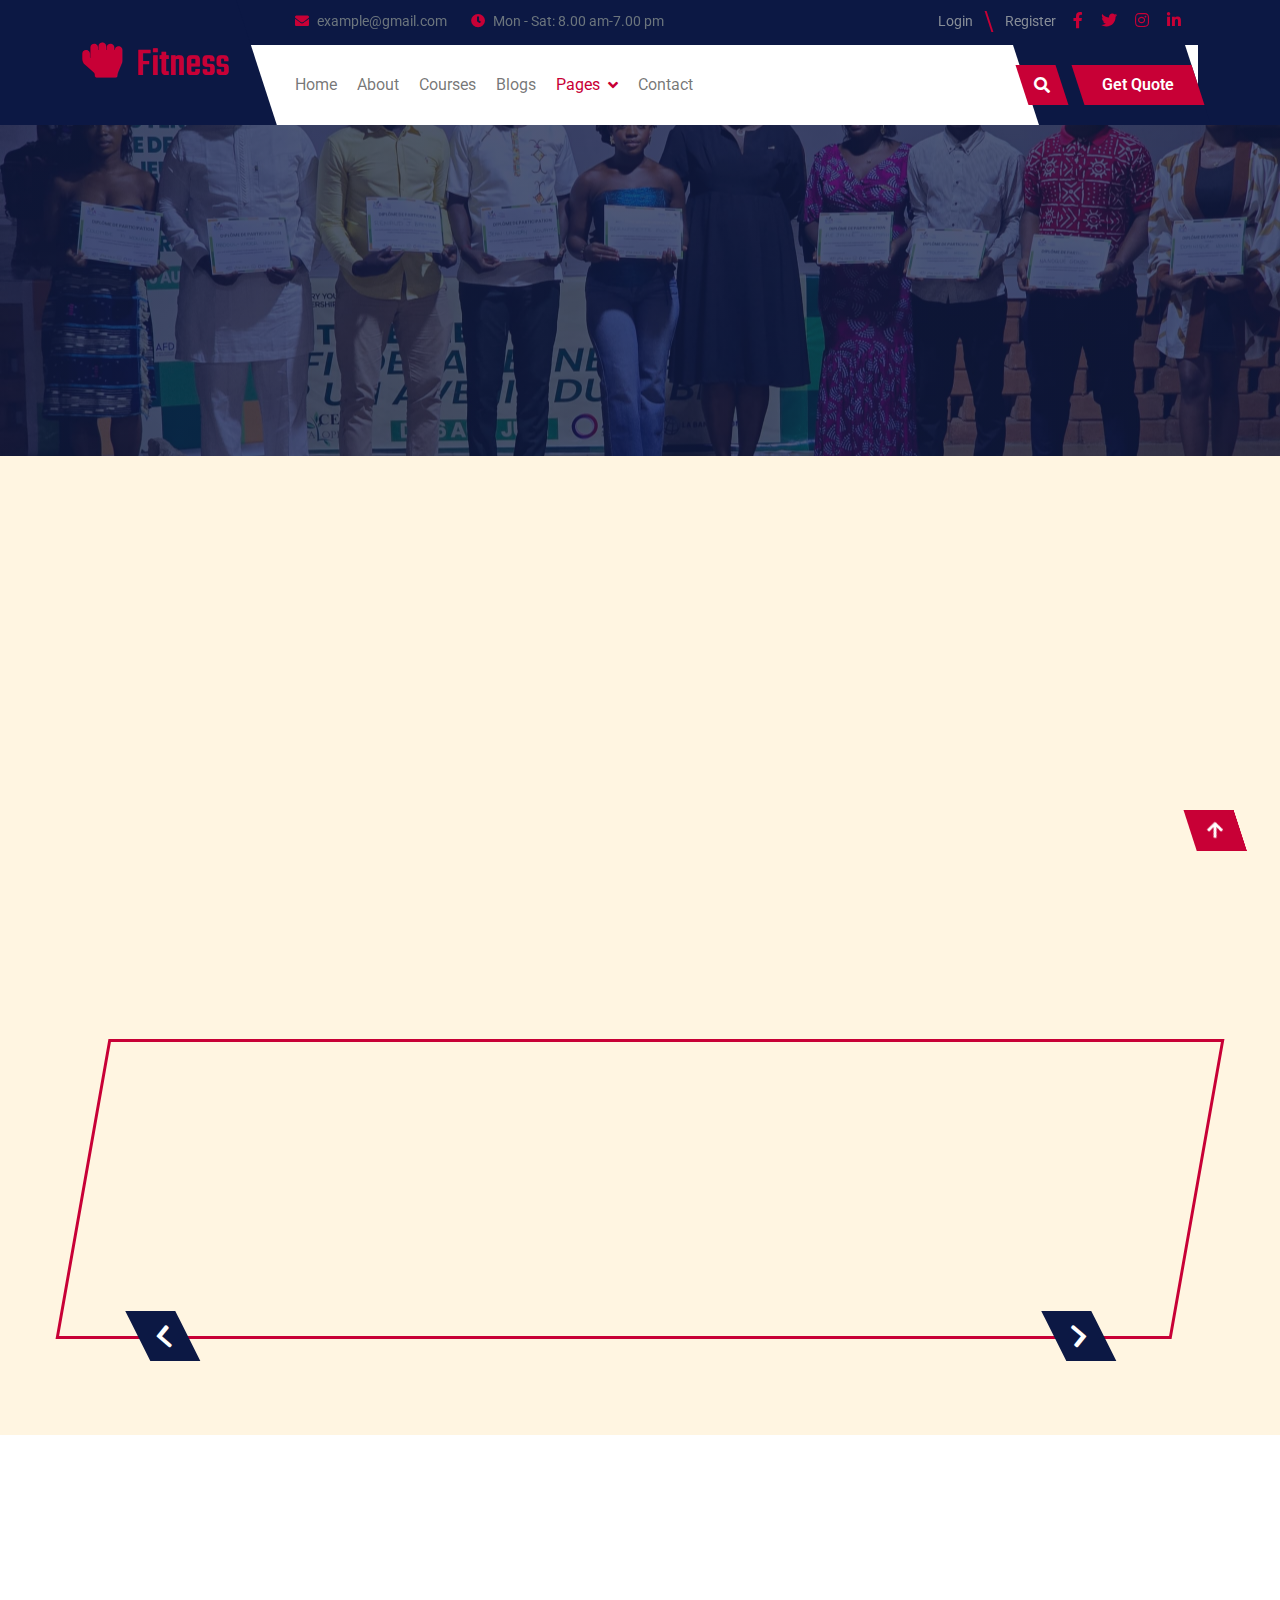
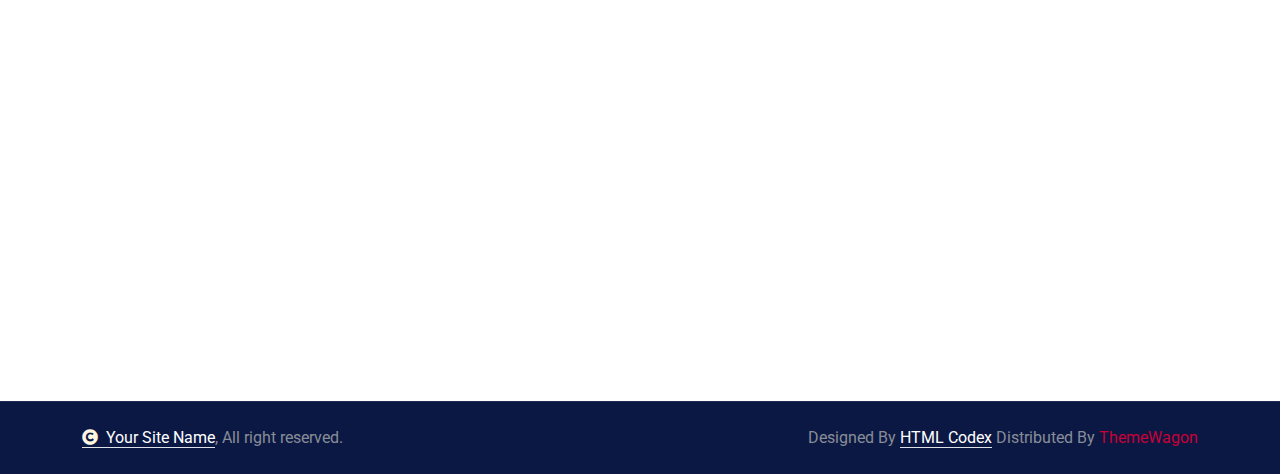
<file: feature.html>
<!DOCTYPE html>
<html lang="en">

    <head>
        <meta charset="utf-8">
        <title>Fitness - Fitness Website Template</title>
        <meta content="width=device-width, initial-scale=1.0" name="viewport">
        <meta content="" name="keywords">
        <meta content="" name="description">

        <!-- Google Web Fonts -->
        <link rel="preconnect" href="https://fonts.googleapis.com">
        <link rel="preconnect" href="https://fonts.gstatic.com" crossorigin>
        <link href="https://fonts.googleapis.com/css2?family=Roboto:ital,wght@0,100;0,300;0,400;0,500;0,700;0,900;1,100;1,300;1,400;1,500;1,700;1,900&family=Teko:wght@300..700&display=swap" rel="stylesheet">

        <!-- Icon Font Stylesheet -->
        <link rel="stylesheet" href="https://use.fontawesome.com/releases/v5.15.4/css/all.css"/>
        <link href="https://cdn.jsdelivr.net/npm/bootstrap-icons@1.4.1/font/bootstrap-icons.css" rel="stylesheet">

        <!-- Libraries Stylesheet -->
        <link rel="stylesheet" href="lib/animate/animate.min.css"/>
        <link href="lib/owlcarousel/assets/owl.carousel.min.css" rel="stylesheet">


        <!-- Customized Bootstrap Stylesheet -->
        <link href="css/bootstrap.min.css" rel="stylesheet">

        <!-- Template Stylesheet -->
        <link href="css/style.css" rel="stylesheet">
    </head>

    <body>

        <!-- Spinner Start -->
        <div id="spinner" class="show bg-white position-fixed translate-middle w-100 vh-100 top-50 start-50 d-flex align-items-center justify-content-center">
            <div class="spinner-border text-primary" style="width: 3rem; height: 3rem;" role="status">
                <span class="sr-only">Loading...</span>
            </div>
        </div>
        <!-- Spinner End -->

        <!-- Navbar & Hero Start -->
        <div class="container-fluid header-top">
            <div class="nav-shaps-2"></div>
            <div class="container d-flex align-items-center">
                <div class="d-flex align-items-center h-100">
                    <a href="#" class="navbar-brand" style="height: 125px;">
                        <h1 class="text-primary mb-0"><i class="fas fa-hand-rock me-2"></i> Fitness</h1>
                        <!-- <img src="img/logo.png" alt="Logo"> -->
                    </a>
                </div>
                <div class="w-100 h-100">
                    <div class="topbar px-0 py-2 d-none d-lg-block" style="height: 45px;">
                        <div class="row gx-0 align-items-center">
                            <div class="col-lg-8 text-center text-lg-center mb-lg-0">
                                <div class="d-flex flex-wrap">
                                    <div class="pe-4">
                                        <a href="mailto:example@gmail.com" class="text-muted small"><i class="fas fa-envelope text-primary me-2"></i>example@gmail.com</a>
                                    </div>
                                    <div class="pe-0">
                                        <a href="mailto:example@gmail.com" class="text-muted small"><i class="fa fa-clock text-primary me-2"></i>Mon - Sat: 8.00 am-7.00 pm</a>
                                    </div>
                                </div>
                            </div>
                            <div class="col-lg-4 text-center text-lg-end">
                                <div class="d-flex justify-content-end">
                                    <div class="d-flex align-items-center small">
                                        <a href="#" class="login-btn text-body me-3 pe-3"> <span>Login</span></a>
                                        <a href="#" class="text-body me-3"> Register</a>
                                    </div>
                                    <div class="d-flex pe-3">
                                        <a class="btn p-0 text-primary me-3" href="#"><i class="fab fa-facebook-f"></i></a>
                                        <a class="btn p-0 text-primary me-3" href="#"><i class="fab fa-twitter"></i></a>
                                        <a class="btn p-0 text-primary me-3" href="#"><i class="fab fa-instagram"></i></a>
                                        <a class="btn p-0 text-primary me-0" href="#"><i class="fab fa-linkedin-in"></i></a>
                                    </div>
                                </div>
                            </div>
                        </div>
                    </div>
                    <div class="nav-bar px-0 py-lg-0" style="height: 80px;">
                        <nav class="navbar navbar-expand-lg navbar-light d-flex justify-content-lg-end">
                            <a href="#" class="navbar-brand-2">
                                <h1 class="text-primary mb-0"><i class="fas fa-hand-rock me-2"></i> Fitness</h1>
                                <!-- <img src="img/logo.png" alt="Logo"> -->
                            </a> 
                            <button class="navbar-toggler" type="button" data-bs-toggle="collapse" data-bs-target="#navbarCollapse">
                                <span class="fa fa-bars"></span>
                            </button>
                            <div class="collapse navbar-collapse" id="navbarCollapse">
                                <div class="navbar-nav mx-0 mx-lg-auto">
                                    <a href="index.html" class="nav-item nav-link">Home</a>
                                    <a href="about.html" class="nav-item nav-link">About</a>
                                    <a href="course.html" class="nav-item nav-link">Courses</a>
                                    <a href="blog.html" class="nav-item nav-link">Blogs</a>
                                    <div class="nav-item dropdown active">
                                        <a href="#" class="nav-link" data-bs-toggle="dropdown">
                                            <span class="dropdown-toggle">Pages</span>
                                        </a>
                                        <div class="dropdown-menu">
                                            <a href="feature.html" class="dropdown-item active">Our Features</a>
                                            <a href="team.html" class="dropdown-item">Our team</a>
                                            <a href="testimonial.html" class="dropdown-item">Testimonial</a>
                                            <a href="404.html" class="dropdown-item">404 Page</a>
                                        </div>
                                    </div>
                                    <a href="contact.html" class="nav-item nav-link">Contact</a>
                                    <div class="nav-btn ps-3">
                                        <button class="btn-search btn btn-primary btn-md-square mt-2 mt-lg-0 mb-4 mb-lg-0 flex-shrink-0" data-bs-toggle="modal" data-bs-target="#searchModal"><i class="fas fa-search"></i></button>
                                        <a href="#" class="btn btn-primary py-2 px-4 ms-0 ms-lg-3"> <span>Get Quote</span></a>
                                    </div>
                                    <div class="nav-shaps-1"></div>
                                </div>
                            </div>
                        </nav>
                    </div>
                </div>
            </div>
        </div>
        <!-- Navbar & Hero End -->

        <!-- Modal Search Start -->
        <div class="modal fade" id="searchModal" tabindex="-1" aria-labelledby="exampleModalLabel" aria-hidden="true">
            <div class="modal-dialog modal-fullscreen">
                <div class="modal-content rounded-0">
                    <div class="modal-header">
                        <h5 class="modal-title" id="exampleModalLabel">Search by keyword</h5>
                        <button type="button" class="btn-close" data-bs-dismiss="modal" aria-label="Close"></button>
                    </div>
                    <div class="modal-body d-flex align-items-center bg-primary">
                        <div class="input-group w-75 mx-auto d-flex">
                            <input type="search" class="form-control p-3" placeholder="keywords" aria-describedby="search-icon-1">
                            <span id="search-icon-1" class="btn bg-light border nput-group-text p-3"><i class="fa fa-search"></i></span>
                        </div>
                    </div>
                </div>
            </div>
        </div>
        <!-- Modal Search End -->

        <!-- Header Start -->
        <div class="container-fluid bg-breadcrumb">
            <div class="container text-center py-5" style="max-width: 900px;">
                <h4 class="text-white display-4 mb-4 wow fadeInDown" data-wow-delay="0.1s">Our Features</h4>
                <ol class="breadcrumb d-flex justify-content-center mb-0 wow fadeInDown" data-wow-delay="0.3s">
                    <li class="breadcrumb-item"><a href="index.html">Home</a></li>
                    <li class="breadcrumb-item"><a href="#">Pages</a></li>
                    <li class="breadcrumb-item active text-primary">Feature</li>
                </ol>    
            </div>
        </div>
        <!-- Header End -->

        <!-- Features Start -->
        <div class="container-fluid feature bg-light py-5">
            <div class="container py-5">
                <div class="text-center mx-auto pb-5 wow fadeInUp" data-wow-delay="0.2s" style="max-width: 800px;">
                    <h4 class="text-primary"> Why choose us?</h4>
                    <h1 class="display-4 mb-4">Out Our Highlights Below</h1>
                    <p class="mb-0">Lorem ipsum dolor, sit amet consectetur adipisicing elit. Tenetur adipisci facilis cupiditate recusandae aperiam temporibus corporis itaque quis facere, numquam, ad culpa deserunt sint dolorem autem obcaecati, ipsam mollitia hic.
                    </p>
                </div>
                <div class="feature-carousel owl-carousel">
                    <div class="feature-item wow fadeInUp" data-wow-delay="0.2s">
                        <div class="feature-img">
                            <img src="img/feature-1.jpg" class="img-fluid w-100"  alt="">
                        </div>
                        <div class="feature-content p-4">
                            <h4 class="mb-3">Work Your Butt Off</h4>
                            <p class="mb-4">Lorem ipsum dolor sit amet consectetur adipisicing elit. Aspernatur obcaecati voluptatum,
                            </p>
                            <a href="#" class="btn btn-primary py-2 px-4"> <span>Read More</span></a>
                        </div>
                    </div>
                    <div class="feature-item wow fadeInUp" data-wow-delay="0.4s">
                        <div class="feature-img">
                            <img src="img/feature-2.jpg" class="img-fluid w-100"  alt="">
                        </div>
                        <div class="feature-content p-4">
                            <h4 class="mb-3">Get In The groove</h4>
                            <p class="mb-4">Lorem ipsum dolor sit amet consectetur adipisicing elit. Aspernatur obcaecati voluptatum,
                            </p>
                            <a href="#" class="btn btn-primary py-2 px-4"> <span>Read More</span></a>
                        </div>
                    </div>
                    <div class="feature-item wow fadeInUp" data-wow-delay="0.6s">
                        <div class="feature-img">
                            <img src="img/feature-3.jpg" class="img-fluid w-100"  alt="">
                        </div>
                        <div class="feature-content p-4">
                            <h4 class="mb-3">It's more Than A Game</h4>
                            <p class="mb-4">Lorem ipsum dolor sit amet consectetur adipisicing elit. Aspernatur obcaecati voluptatum,
                            </p>
                            <a href="#" class="btn btn-primary py-2 px-4"> <span>Read More</span></a>
                        </div>
                    </div>
                    <div class="feature-item">
                        <div class="feature-img">
                            <img src="img/feature-4.jpg" class="img-fluid w-100"  alt="">
                        </div>
                        <div class="feature-content p-4">
                            <h4 class="mb-3">Get Fit Don't Quit</h4>
                            <p class="mb-4">Lorem ipsum dolor sit amet consectetur adipisicing elit. Aspernatur obcaecati voluptatum,
                            </p>
                            <a href="#" class="btn btn-primary py-2 px-4"> <span>Read More</span></a>
                        </div>
                    </div>
                </div>
                <div class="feature-shaps"></div>
            </div>
        </div>
        <!-- Features End -->

        <!-- Footer Start -->
        <div class="container-fluid footer py-5 wow fadeIn" data-wow-delay="0.2s">
            <div class="container py-5">
                <div class="row g-5 mb-5 align-items-center">
                    <div class="col-lg-7">
                        <div class="position-relative d-flex" style="transform: skew(18deg);">
                            <input class="form-control border-0 w-100 py-3 pe-5" type="text" placeholder="Email address to Subscribe">
                            <button type="button" class="btn-primary py-2 px-4 ms-3"> <span>Subscribe</span></button>
                        </div>
                    </div>
                    <div class="col-lg-5">
                        <div class="d-flex align-items-center justify-content-center justify-content-lg-end">
                            <a class="btn btn-primary btn-md-square me-3" href=""><i class="fab fa-facebook-f"></i></a>
                            <a class="btn btn-primary btn-md-square me-3" href=""><i class="fab fa-twitter"></i></a>
                            <a class="btn btn-primary btn-md-square me-3" href=""><i class="fab fa-instagram"></i></a>
                            <a class="btn btn-primary btn-md-square me-0" href=""><i class="fab fa-linkedin-in"></i></a>
                        </div>
                    </div>
                </div>
                <div class="row g-5">
                    <div class="col-md-6 col-lg-6 col-xl-3">
                        <div class="footer-item">
                            <h4 class="text-white mb-4"><i class="fas fa-hand-rock text-primary me-2"></i> Fitness</h4>
                            <p class="mb-0">Dolor amet sit justo amet elitr clita ipsum elitr est.Lorem ipsum dolor sit amet, consectetur adipiscing elit consectetur adipiscing elit.</p>
                        </div>
                    </div>
                    <div class="col-md-6 col-lg-6 col-xl-3">
                        <div class="footer-item">
                            <h4 class="text-white mb-4">Quick Links</h4>
                            <a href="#"> Home</a>
                            <a href="#"> About us</a>
                            <a href="#"> Our Courses</a>
                            <a href="#"> Our Features</a>
                            <a href="#"> Our Blog & news</a>
                            <a href="#"> Testimonial</a>
                        </div>
                    </div>
                    <div class="col-md-6 col-lg-6 col-xl-3">
                        <div class="footer-item">
                            <h4 class="text-white mb-4"> Contact Info</h4>
                            <div class="row g-2">
                                <div class="col-12">
                                    <div class="d-flex">
                                        <i class="fas fa-map-marker-alt text-primary me-2"></i>
                                        <div>
                                            <h5 class="text-white mb-2">Address</h5>
                                            <p class="mb-0">123 street New York</p>
                                        </div>
                                    </div>
                                </div>
                                <div class="col-12">
                                    <div class="d-flex">
                                        <i class="fas fa-envelope text-primary me-2"></i>
                                        <div>
                                            <h5 class="text-white mb-2">Mail Us</h5>
                                            <p class="mb-0">info@example.com</p>
                                        </div>
                                    </div>
                                </div>
                                <div class="col-12">
                                    <div class="d-flex">
                                        <i class="fa fa-phone-alt text-primary me-2"></i>
                                        <div>
                                            <h5 class="text-white mb-2">Telephone</h5>
                                            <p class="mb-0">(+012) 3456 7890 123</p>
                                        </div>
                                    </div>
                                </div>
                            </div>
                        </div>
                    </div>
                    <div class="col-md-6 col-lg-6 col-xl-3">
                        <div class="footer-item">
                            <h4 class="text-white mb-4">Recent Work</h4>
                            <div class="row g-2">
                                <div class="col-3">
                                    <div class="footer-item-img">
                                        <a href="#"><img src="img/work-9.jpg" class="img-fluid" alt=""></a>
                                    </div>
                                </div>
                                <div class="col-3">
                                    <div class="footer-item-img">
                                        <a href="#"><img src="img/work-10.jpg" class="img-fluid" alt=""></a>
                                    </div>
                                </div>
                                <div class="col-3">
                                    <div class="footer-item-img">
                                        <a href="#"><img src="img/work-11.jpg" class="img-fluid" alt=""></a>
                                    </div>
                                </div>
                                <div class="col-3">
                                    <div class="footer-item-img">
                                        <a href="#"><img src="img/work-12.jpg" class="img-fluid" alt=""></a>
                                    </div>
                                </div>
                                <div class="col-3">
                                    <div class="footer-item-img">
                                        <a href="#"><img src="img/work-1.jpg" class="img-fluid" alt=""></a>
                                    </div>
                                </div>
                                <div class="col-3">
                                    <div class="footer-item-img">
                                        <a href="#"><img src="img/work-2.jpg" class="img-fluid" alt=""></a>
                                    </div>
                                </div>
                                <div class="col-3">
                                    <div class="footer-item-img">
                                        <a href="#"><img src="img/work-3.jpg" class="img-fluid" alt=""></a>
                                    </div>
                                </div>
                                <div class="col-3">
                                    <div class="footer-item-img">
                                        <a href="#"><img src="img/work-4.jpg" class="img-fluid" alt=""></a>
                                    </div>
                                </div>
                                <div class="col-3">
                                    <div class="footer-item-img">
                                        <a href="#"><img src="img/work-5.jpg" class="img-fluid" alt=""></a>
                                    </div>
                                </div>
                                <div class="col-3">
                                    <div class="footer-item-img">
                                        <a href="#"><img src="img/work-6.jpg" class="img-fluid" alt=""></a>
                                    </div>
                                </div>
                                <div class="col-3">
                                    <div class="footer-item-img">
                                        <a href="#"><img src="img/work-7.jpg" class="img-fluid" alt=""></a>
                                    </div>
                                </div>
                                <div class="col-3">
                                    <div class="footer-item-img">
                                        <a href="#"><img src="img/work-8.jpg" class="img-fluid" alt=""></a>
                                    </div>
                                </div>
                            </div>
                        </div>
                    </div>
                </div>
            </div>
        </div>
        <!-- Footer End -->

        
        <!-- Copyright Start -->
        <div class="container-fluid copyright py-4">
            <div class="container">
                <div class="row g-4 align-items-center">
                    <div class="col-md-6 text-center text-md-start mb-md-0">
                        <span class="text-body"><a href="#" class="border-bottom text-white"><i class="fas fa-copyright text-light me-2"></i>Your Site Name</a>, All right reserved.</span>
                    </div>
                    <div class="col-md-6 text-center text-md-end text-body">
                        <!--/*** This template is free as long as you keep the below author’s credit link/attribution link/backlink. ***/-->
                        <!--/*** If you'd like to use the template without the below author’s credit link/attribution link/backlink, ***/-->
                        <!--/*** you can purchase the Credit Removal License from "https://htmlcodex.com/credit-removal". ***/-->
                        Designed By <a class="border-bottom text-white" href="https://htmlcodex.com">HTML Codex</a>
                        Distributed By <a href="https://themewagon.com/">ThemeWagon </a>
                    </div>
                </div>
            </div>
        </div>
        <!-- Copyright End -->


        <!-- Back to Top -->
        <div class="back-to-top">
            <a href="#" class="btn"><i class="fa fa-arrow-up"></i></a>  
        </div> 

        
        <!-- JavaScript Libraries -->
        <script src="https://ajax.googleapis.com/ajax/libs/jquery/3.6.4/jquery.min.js"></script>
        <script src="https://cdn.jsdelivr.net/npm/bootstrap@5.0.0/dist/js/bootstrap.bundle.min.js"></script>
        <script src="lib/wow/wow.min.js"></script>
        <script src="lib/easing/easing.min.js"></script>
        <script src="lib/waypoints/waypoints.min.js"></script>
        <script src="lib/owlcarousel/owl.carousel.min.js"></script>
        

        <!-- Template Javascript -->
        <script src="js/main.js"></script>
    </body>

</html>
</file>
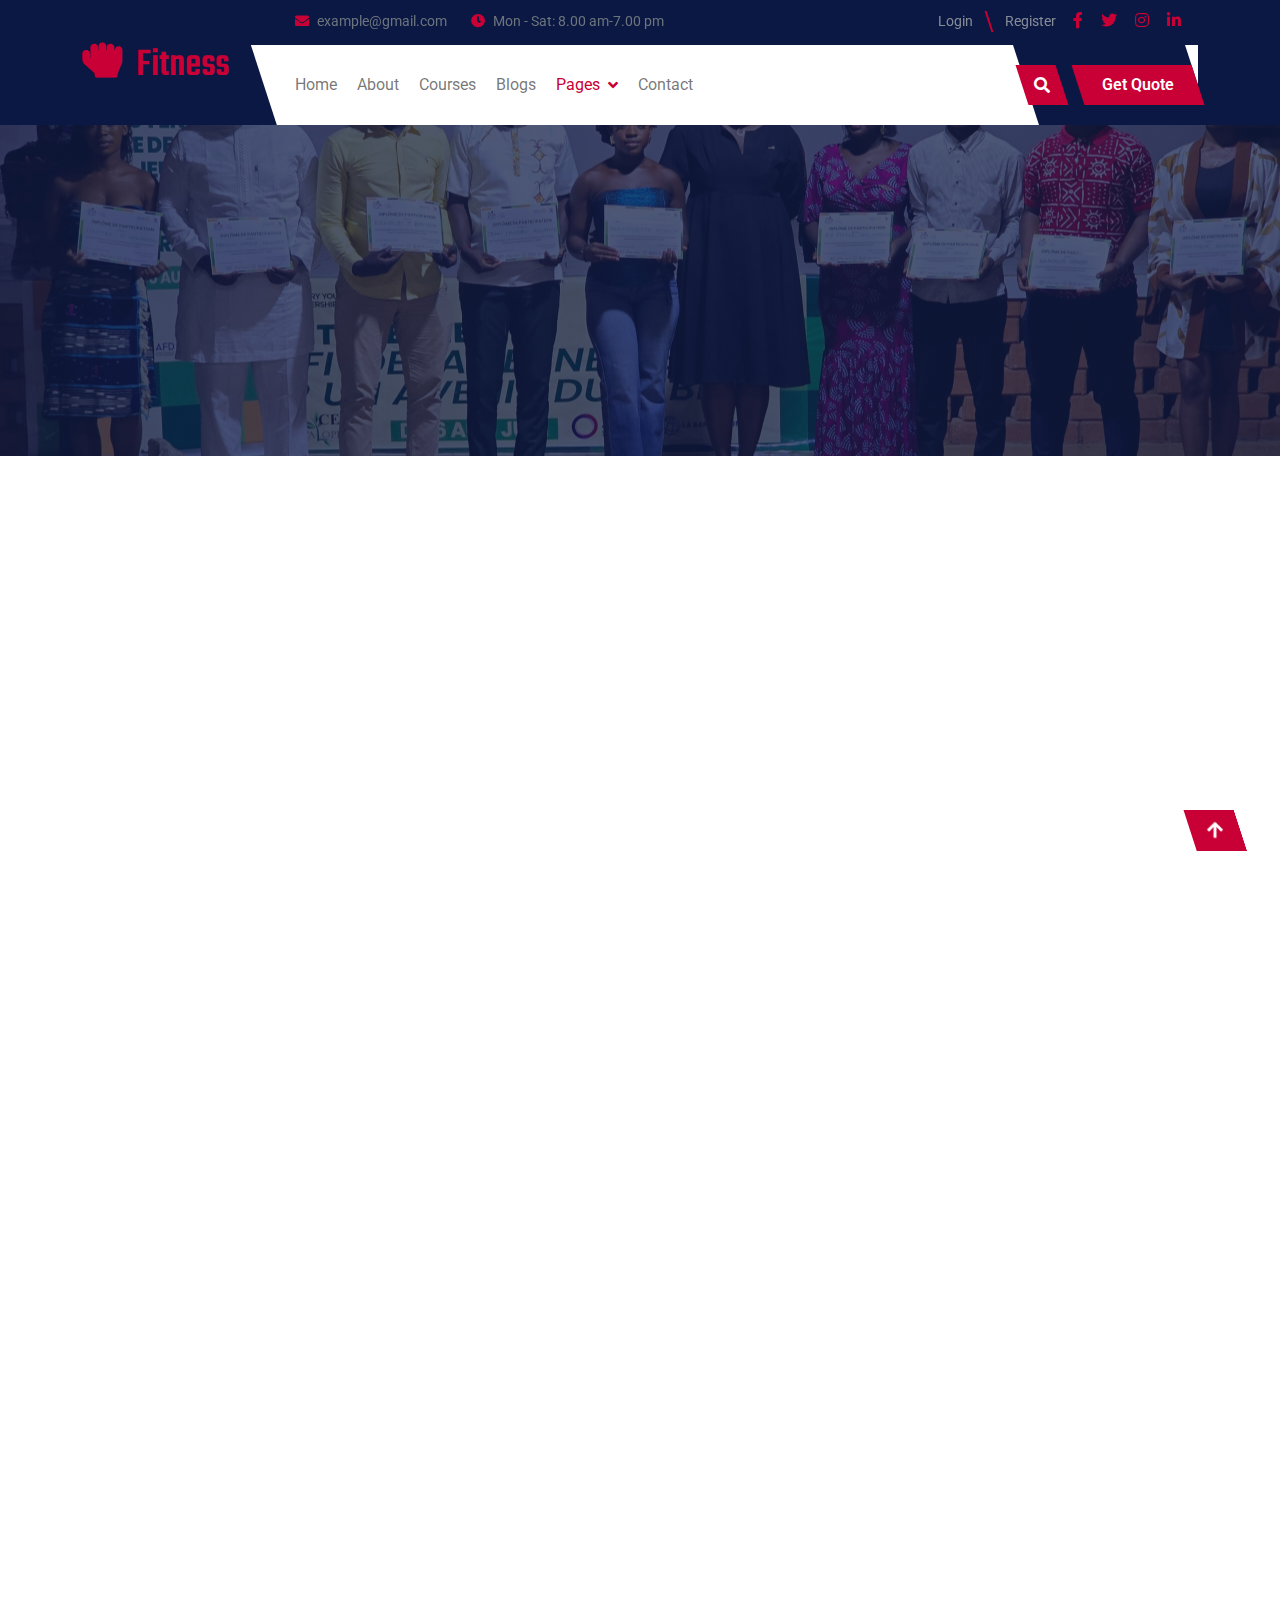
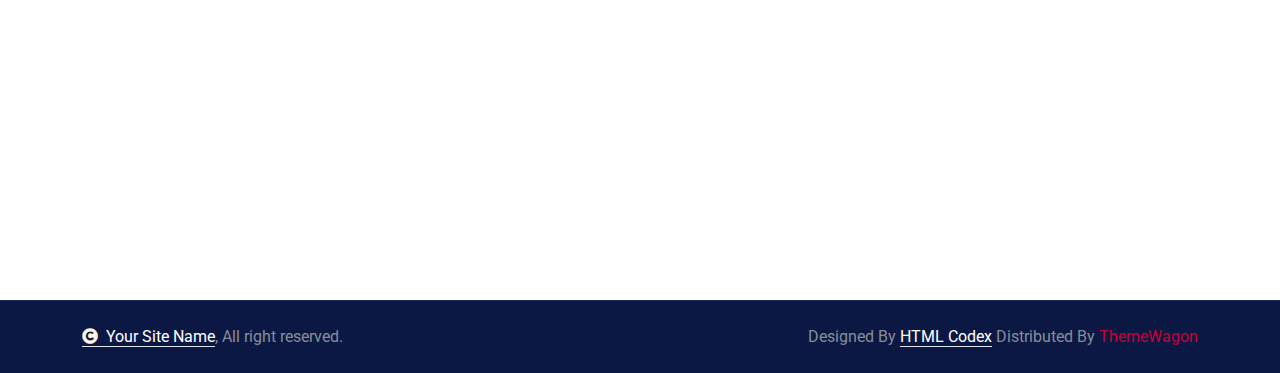
<file: team.html>
<!DOCTYPE html>
<html lang="en">

    <head>
        <meta charset="utf-8">
        <title>Fitness - Fitness Website Template</title>
        <meta content="width=device-width, initial-scale=1.0" name="viewport">
        <meta content="" name="keywords">
        <meta content="" name="description">

        <!-- Google Web Fonts -->
        <link rel="preconnect" href="https://fonts.googleapis.com">
        <link rel="preconnect" href="https://fonts.gstatic.com" crossorigin>
        <link href="https://fonts.googleapis.com/css2?family=Roboto:ital,wght@0,100;0,300;0,400;0,500;0,700;0,900;1,100;1,300;1,400;1,500;1,700;1,900&family=Teko:wght@300..700&display=swap" rel="stylesheet">

        <!-- Icon Font Stylesheet -->
        <link rel="stylesheet" href="https://use.fontawesome.com/releases/v5.15.4/css/all.css"/>
        <link href="https://cdn.jsdelivr.net/npm/bootstrap-icons@1.4.1/font/bootstrap-icons.css" rel="stylesheet">

        <!-- Libraries Stylesheet -->
        <link rel="stylesheet" href="lib/animate/animate.min.css"/>
        <link href="lib/owlcarousel/assets/owl.carousel.min.css" rel="stylesheet">


        <!-- Customized Bootstrap Stylesheet -->
        <link href="css/bootstrap.min.css" rel="stylesheet">

        <!-- Template Stylesheet -->
        <link href="css/style.css" rel="stylesheet">
    </head>

    <body>

        <!-- Spinner Start -->
        <div id="spinner" class="show bg-white position-fixed translate-middle w-100 vh-100 top-50 start-50 d-flex align-items-center justify-content-center">
            <div class="spinner-border text-primary" style="width: 3rem; height: 3rem;" role="status">
                <span class="sr-only">Loading...</span>
            </div>
        </div>
        <!-- Spinner End -->

        <!-- Navbar & Hero Start -->
        <div class="container-fluid header-top">
            <div class="nav-shaps-2"></div>
            <div class="container d-flex align-items-center">
                <div class="d-flex align-items-center h-100">
                    <a href="#" class="navbar-brand" style="height: 125px;">
                        <h1 class="text-primary mb-0"><i class="fas fa-hand-rock me-2"></i> Fitness</h1>
                        <!-- <img src="img/logo.png" alt="Logo"> -->
                    </a>
                </div>
                <div class="w-100 h-100">
                    <div class="topbar px-0 py-2 d-none d-lg-block" style="height: 45px;">
                        <div class="row gx-0 align-items-center">
                            <div class="col-lg-8 text-center text-lg-center mb-lg-0">
                                <div class="d-flex flex-wrap">
                                    <div class="pe-4">
                                        <a href="mailto:example@gmail.com" class="text-muted small"><i class="fas fa-envelope text-primary me-2"></i>example@gmail.com</a>
                                    </div>
                                    <div class="pe-0">
                                        <a href="mailto:example@gmail.com" class="text-muted small"><i class="fa fa-clock text-primary me-2"></i>Mon - Sat: 8.00 am-7.00 pm</a>
                                    </div>
                                </div>
                            </div>
                            <div class="col-lg-4 text-center text-lg-end">
                                <div class="d-flex justify-content-end">
                                    <div class="d-flex align-items-center small">
                                        <a href="#" class="login-btn text-body me-3 pe-3"> <span>Login</span></a>
                                        <a href="#" class="text-body me-3"> Register</a>
                                    </div>
                                    <div class="d-flex pe-3">
                                        <a class="btn p-0 text-primary me-3" href="#"><i class="fab fa-facebook-f"></i></a>
                                        <a class="btn p-0 text-primary me-3" href="#"><i class="fab fa-twitter"></i></a>
                                        <a class="btn p-0 text-primary me-3" href="#"><i class="fab fa-instagram"></i></a>
                                        <a class="btn p-0 text-primary me-0" href="#"><i class="fab fa-linkedin-in"></i></a>
                                    </div>
                                </div>
                            </div>
                        </div>
                    </div>
                    <div class="nav-bar px-0 py-lg-0" style="height: 80px;">
                        <nav class="navbar navbar-expand-lg navbar-light d-flex justify-content-lg-end">
                            <a href="#" class="navbar-brand-2">
                                <h1 class="text-primary mb-0"><i class="fas fa-hand-rock me-2"></i> Fitness</h1>
                                <!-- <img src="img/logo.png" alt="Logo"> -->
                            </a> 
                            <button class="navbar-toggler" type="button" data-bs-toggle="collapse" data-bs-target="#navbarCollapse">
                                <span class="fa fa-bars"></span>
                            </button>
                            <div class="collapse navbar-collapse" id="navbarCollapse">
                                <div class="navbar-nav mx-0 mx-lg-auto">
                                    <a href="index.html" class="nav-item nav-link">Home</a>
                                    <a href="about.html" class="nav-item nav-link">About</a>
                                    <a href="course.html" class="nav-item nav-link">Courses</a>
                                    <a href="blog.html" class="nav-item nav-link">Blogs</a>
                                    <div class="nav-item dropdown active">
                                        <a href="#" class="nav-link" data-bs-toggle="dropdown">
                                            <span class="dropdown-toggle">Pages</span>
                                        </a>
                                        <div class="dropdown-menu">
                                            <a href="feature.html" class="dropdown-item">Our Features</a>
                                            <a href="team.html" class="dropdown-item active">Our team</a>
                                            <a href="testimonial.html" class="dropdown-item">Testimonial</a>
                                            <a href="404.html" class="dropdown-item">404 Page</a>
                                        </div>
                                    </div>
                                    <a href="contact.html" class="nav-item nav-link">Contact</a>
                                    <div class="nav-btn ps-3">
                                        <button class="btn-search btn btn-primary btn-md-square mt-2 mt-lg-0 mb-4 mb-lg-0 flex-shrink-0" data-bs-toggle="modal" data-bs-target="#searchModal"><i class="fas fa-search"></i></button>
                                        <a href="#" class="btn btn-primary py-2 px-4 ms-0 ms-lg-3"> <span>Get Quote</span></a>
                                    </div>
                                    <div class="nav-shaps-1"></div>
                                </div>
                            </div>
                        </nav>
                    </div>
                </div>
            </div>
        </div>
        <!-- Navbar & Hero End -->

        <!-- Modal Search Start -->
        <div class="modal fade" id="searchModal" tabindex="-1" aria-labelledby="exampleModalLabel" aria-hidden="true">
            <div class="modal-dialog modal-fullscreen">
                <div class="modal-content rounded-0">
                    <div class="modal-header">
                        <h5 class="modal-title" id="exampleModalLabel">Search by keyword</h5>
                        <button type="button" class="btn-close" data-bs-dismiss="modal" aria-label="Close"></button>
                    </div>
                    <div class="modal-body d-flex align-items-center bg-primary">
                        <div class="input-group w-75 mx-auto d-flex">
                            <input type="search" class="form-control p-3" placeholder="keywords" aria-describedby="search-icon-1">
                            <span id="search-icon-1" class="btn bg-light border nput-group-text p-3"><i class="fa fa-search"></i></span>
                        </div>
                    </div>
                </div>
            </div>
        </div>
        <!-- Modal Search End -->

        <!-- Header Start -->
        <div class="container-fluid bg-breadcrumb">
            <div class="container text-center py-5" style="max-width: 900px;">
                <h4 class="text-white display-4 mb-4 wow fadeInDown" data-wow-delay="0.1s">Our Team</h4>
                <ol class="breadcrumb d-flex justify-content-center mb-0 wow fadeInDown" data-wow-delay="0.3s">
                    <li class="breadcrumb-item"><a href="index.html">Home</a></li>
                    <li class="breadcrumb-item"><a href="#">Pages</a></li>
                    <li class="breadcrumb-item active text-primary">Team</li>
                </ol>    
            </div>
        </div>
        <!-- Header End -->

        <!-- Team Start -->
        <div class="container-fluid team py-5">
            <div class="container py-5">
                <div class="text-center mx-auto pb-5 wow fadeInUp" data-wow-delay="0.2s" style="max-width: 800px;">
                    <h4 class="text-primary">Our Trainer</h4>
                    <h1 class="display-4 mb-4">Meet Our Amazing Team</h1>
                    <p class="mb-0">Lorem ipsum dolor, sit amet consectetur adipisicing elit. Tenetur adipisci facilis cupiditate recusandae aperiam temporibus corporis itaque quis facere, numquam, ad culpa deserunt sint dolorem autem obcaecati, ipsam mollitia hic.
                    </p>
                </div>
                <div class="row gy-5 gy-lg-4 gx-4">
                    <div class="col-md-6 col-lg-3 wow fadeInUp" data-wow-delay="0.2s">
                        <div class="team-item">
                            <div class="team-img">
                                <img src="img/team-1.jpg" class="img-fluid w-100" alt="Image">
                                <div class="team-icon">
                                    <a href="#" class="btn btn-primary btn-sm-square"><i class="fab fa-facebook-f"></i></a>
                                    <a href="#" class="btn btn-primary btn-sm-square"><i class="fab fa-twitter"></i></a>
                                    <a href="#" class="btn btn-primary btn-sm-square"><i class="fab fa-instagram"></i></a>
                                    <a href="#" class="btn btn-primary btn-sm-square"><i class="fab fa-linkedin-in"></i></a>
                                </div>
                            </div>
                            <div class="team-content">
                                <h4>Trainer Name</h4>
                                <p class="mb-0">Profession</p>
                            </div>
                        </div>
                    </div>
                    <div class="col-md-6 col-lg-3 wow fadeInUp" data-wow-delay="0.4s">
                        <div class="team-item">
                            <div class="team-img">
                                <img src="img/team-2.jpg" class="img-fluid w-100" alt="Image">
                                <div class="team-icon">
                                    <a href="#" class="btn btn-primary btn-sm-square"><i class="fab fa-facebook-f"></i></a>
                                    <a href="#" class="btn btn-primary btn-sm-square"><i class="fab fa-twitter"></i></a>
                                    <a href="#" class="btn btn-primary btn-sm-square"><i class="fab fa-instagram"></i></a>
                                    <a href="#" class="btn btn-primary btn-sm-square"><i class="fab fa-linkedin-in"></i></a>
                                </div>
                            </div>
                            <div class="team-content">
                                <h4>Trainer Name</h4>
                                <p class="mb-0">Profession</p>
                            </div>
                        </div>
                    </div>
                    <div class="col-md-6 col-lg-3 wow fadeInUp" data-wow-delay="0.6s">
                        <div class="team-item">
                            <div class="team-img">
                                <img src="img/team-3.jpg" class="img-fluid w-100" alt="Image">
                                <div class="team-icon">
                                    <a href="#" class="btn btn-primary btn-sm-square"><i class="fab fa-facebook-f"></i></a>
                                    <a href="#" class="btn btn-primary btn-sm-square"><i class="fab fa-twitter"></i></a>
                                    <a href="#" class="btn btn-primary btn-sm-square"><i class="fab fa-instagram"></i></a>
                                    <a href="#" class="btn btn-primary btn-sm-square"><i class="fab fa-linkedin-in"></i></a>
                                </div>
                            </div>
                            <div class="team-content">
                                <h4>Trainer Name</h4>
                                <p class="mb-0">Profession</p>
                            </div>
                        </div>
                    </div>
                    <div class="col-md-6 col-lg-3 wow fadeInUp" data-wow-delay="0.8s">
                        <div class="team-item">
                            <div class="team-img">
                                <img src="img/team-4.jpg" class="img-fluid w-100" alt="Image">
                                <div class="team-icon">
                                    <a href="#" class="btn btn-primary btn-sm-square"><i class="fab fa-facebook-f"></i></a>
                                    <a href="#" class="btn btn-primary btn-sm-square"><i class="fab fa-twitter"></i></a>
                                    <a href="#" class="btn btn-primary btn-sm-square"><i class="fab fa-instagram"></i></a>
                                    <a href="#" class="btn btn-primary btn-sm-square"><i class="fab fa-linkedin-in"></i></a>
                                </div>
                            </div>
                            <div class="team-content">
                                <h4>Trainer Name</h4>
                                <p class="mb-0">Profession</p>
                            </div>
                        </div>
                    </div>
                </div>
            </div>
        </div>
        <!-- Team End -->

        <!-- Footer Start -->
        <div class="container-fluid footer py-5 wow fadeIn" data-wow-delay="0.2s">
            <div class="container py-5">
                <div class="row g-5 mb-5 align-items-center">
                    <div class="col-lg-7">
                        <div class="position-relative d-flex" style="transform: skew(18deg);">
                            <input class="form-control border-0 w-100 py-3 pe-5" type="text" placeholder="Email address to Subscribe">
                            <button type="button" class="btn-primary py-2 px-4 ms-3"> <span>Subscribe</span></button>
                        </div>
                    </div>
                    <div class="col-lg-5">
                        <div class="d-flex align-items-center justify-content-center justify-content-lg-end">
                            <a class="btn btn-primary btn-md-square me-3" href=""><i class="fab fa-facebook-f"></i></a>
                            <a class="btn btn-primary btn-md-square me-3" href=""><i class="fab fa-twitter"></i></a>
                            <a class="btn btn-primary btn-md-square me-3" href=""><i class="fab fa-instagram"></i></a>
                            <a class="btn btn-primary btn-md-square me-0" href=""><i class="fab fa-linkedin-in"></i></a>
                        </div>
                    </div>
                </div>
                <div class="row g-5">
                    <div class="col-md-6 col-lg-6 col-xl-3">
                        <div class="footer-item">
                            <h4 class="text-white mb-4"><i class="fas fa-hand-rock text-primary me-2"></i> Fitness</h4>
                            <p class="mb-0">Dolor amet sit justo amet elitr clita ipsum elitr est.Lorem ipsum dolor sit amet, consectetur adipiscing elit consectetur adipiscing elit.</p>
                        </div>
                    </div>
                    <div class="col-md-6 col-lg-6 col-xl-3">
                        <div class="footer-item">
                            <h4 class="text-white mb-4">Quick Links</h4>
                            <a href="#"> Home</a>
                            <a href="#"> About us</a>
                            <a href="#"> Our Courses</a>
                            <a href="#"> Our Features</a>
                            <a href="#"> Our Blog & news</a>
                            <a href="#"> Testimonial</a>
                        </div>
                    </div>
                    <div class="col-md-6 col-lg-6 col-xl-3">
                        <div class="footer-item">
                            <h4 class="text-white mb-4"> Contact Info</h4>
                            <div class="row g-2">
                                <div class="col-12">
                                    <div class="d-flex">
                                        <i class="fas fa-map-marker-alt text-primary me-2"></i>
                                        <div>
                                            <h5 class="text-white mb-2">Address</h5>
                                            <p class="mb-0">123 street New York</p>
                                        </div>
                                    </div>
                                </div>
                                <div class="col-12">
                                    <div class="d-flex">
                                        <i class="fas fa-envelope text-primary me-2"></i>
                                        <div>
                                            <h5 class="text-white mb-2">Mail Us</h5>
                                            <p class="mb-0">info@example.com</p>
                                        </div>
                                    </div>
                                </div>
                                <div class="col-12">
                                    <div class="d-flex">
                                        <i class="fa fa-phone-alt text-primary me-2"></i>
                                        <div>
                                            <h5 class="text-white mb-2">Telephone</h5>
                                            <p class="mb-0">(+012) 3456 7890 123</p>
                                        </div>
                                    </div>
                                </div>
                            </div>
                        </div>
                    </div>
                    <div class="col-md-6 col-lg-6 col-xl-3">
                        <div class="footer-item">
                            <h4 class="text-white mb-4">Recent Work</h4>
                            <div class="row g-2">
                                <div class="col-3">
                                    <div class="footer-item-img">
                                        <a href="#"><img src="img/work-9.jpg" class="img-fluid" alt=""></a>
                                    </div>
                                </div>
                                <div class="col-3">
                                    <div class="footer-item-img">
                                        <a href="#"><img src="img/work-10.jpg" class="img-fluid" alt=""></a>
                                    </div>
                                </div>
                                <div class="col-3">
                                    <div class="footer-item-img">
                                        <a href="#"><img src="img/work-11.jpg" class="img-fluid" alt=""></a>
                                    </div>
                                </div>
                                <div class="col-3">
                                    <div class="footer-item-img">
                                        <a href="#"><img src="img/work-12.jpg" class="img-fluid" alt=""></a>
                                    </div>
                                </div>
                                <div class="col-3">
                                    <div class="footer-item-img">
                                        <a href="#"><img src="img/work-1.jpg" class="img-fluid" alt=""></a>
                                    </div>
                                </div>
                                <div class="col-3">
                                    <div class="footer-item-img">
                                        <a href="#"><img src="img/work-2.jpg" class="img-fluid" alt=""></a>
                                    </div>
                                </div>
                                <div class="col-3">
                                    <div class="footer-item-img">
                                        <a href="#"><img src="img/work-3.jpg" class="img-fluid" alt=""></a>
                                    </div>
                                </div>
                                <div class="col-3">
                                    <div class="footer-item-img">
                                        <a href="#"><img src="img/work-4.jpg" class="img-fluid" alt=""></a>
                                    </div>
                                </div>
                                <div class="col-3">
                                    <div class="footer-item-img">
                                        <a href="#"><img src="img/work-5.jpg" class="img-fluid" alt=""></a>
                                    </div>
                                </div>
                                <div class="col-3">
                                    <div class="footer-item-img">
                                        <a href="#"><img src="img/work-6.jpg" class="img-fluid" alt=""></a>
                                    </div>
                                </div>
                                <div class="col-3">
                                    <div class="footer-item-img">
                                        <a href="#"><img src="img/work-7.jpg" class="img-fluid" alt=""></a>
                                    </div>
                                </div>
                                <div class="col-3">
                                    <div class="footer-item-img">
                                        <a href="#"><img src="img/work-8.jpg" class="img-fluid" alt=""></a>
                                    </div>
                                </div>
                            </div>
                        </div>
                    </div>
                </div>
            </div>
        </div>
        <!-- Footer End -->

        
        <!-- Copyright Start -->
        <div class="container-fluid copyright py-4">
            <div class="container">
                <div class="row g-4 align-items-center">
                    <div class="col-md-6 text-center text-md-start mb-md-0">
                        <span class="text-body"><a href="#" class="border-bottom text-white"><i class="fas fa-copyright text-light me-2"></i>Your Site Name</a>, All right reserved.</span>
                    </div>
                    <div class="col-md-6 text-center text-md-end text-body">
                        <!--/*** This template is free as long as you keep the below author’s credit link/attribution link/backlink. ***/-->
                        <!--/*** If you'd like to use the template without the below author’s credit link/attribution link/backlink, ***/-->
                        <!--/*** you can purchase the Credit Removal License from "https://htmlcodex.com/credit-removal". ***/-->
                        Designed By <a class="border-bottom text-white" href="https://htmlcodex.com">HTML Codex</a>
                        Distributed By <a href="https://themewagon.com/">ThemeWagon</a>
                    </div>
                </div>
            </div>
        </div>
        <!-- Copyright End -->


        <!-- Back to Top -->
        <div class="back-to-top">
            <a href="#" class="btn"><i class="fa fa-arrow-up"></i></a>  
        </div> 

        
        <!-- JavaScript Libraries -->
        <script src="https://ajax.googleapis.com/ajax/libs/jquery/3.6.4/jquery.min.js"></script>
        <script src="https://cdn.jsdelivr.net/npm/bootstrap@5.0.0/dist/js/bootstrap.bundle.min.js"></script>
        <script src="lib/wow/wow.min.js"></script>
        <script src="lib/easing/easing.min.js"></script>
        <script src="lib/waypoints/waypoints.min.js"></script>
        <script src="lib/owlcarousel/owl.carousel.min.js"></script>
        

        <!-- Template Javascript -->
        <script src="js/main.js"></script>
    </body>

</html>
</file>
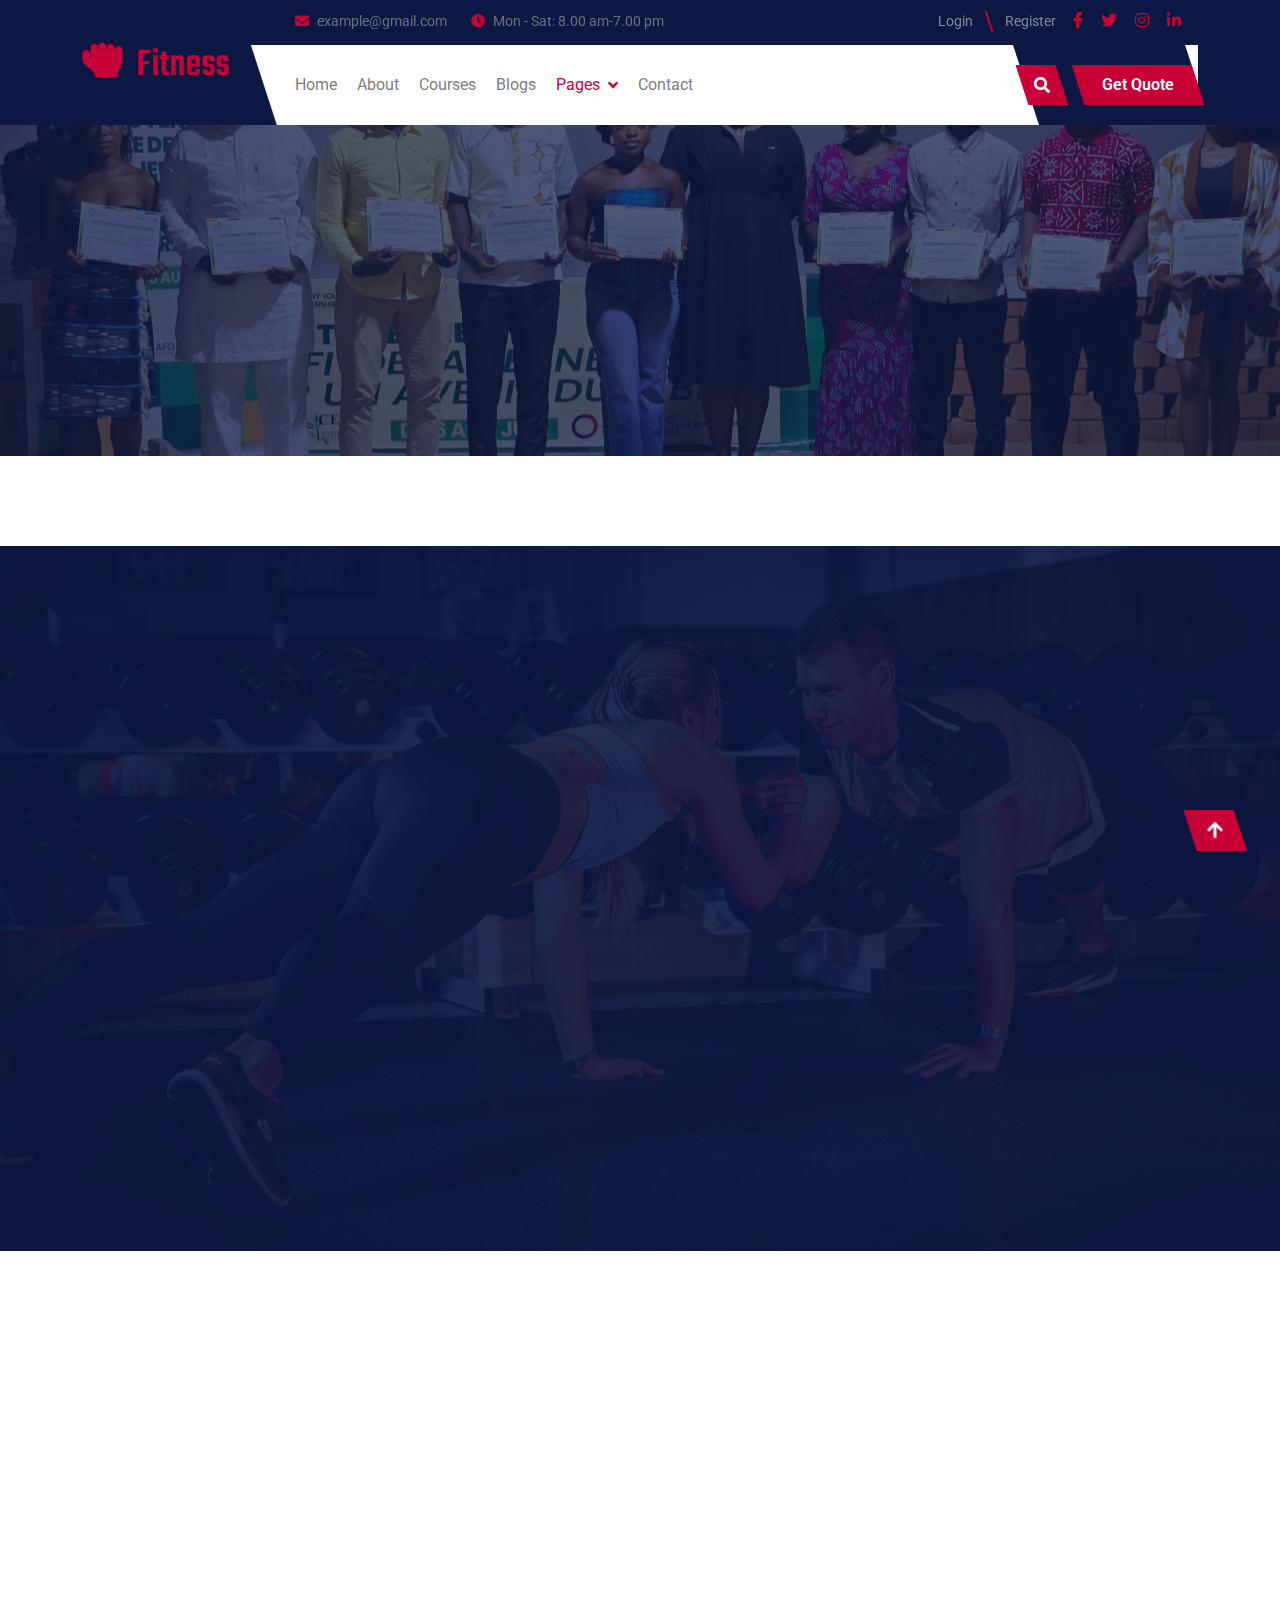
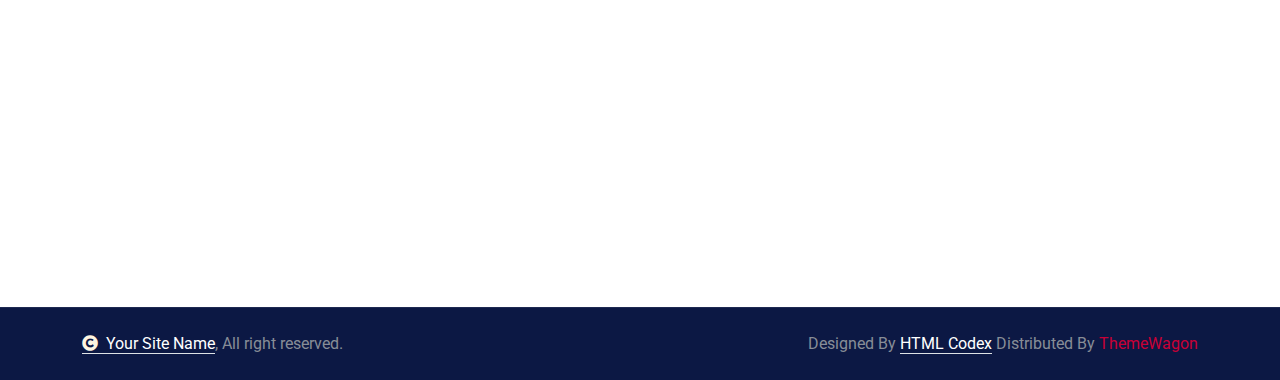
<file: testimonial.html>
<!DOCTYPE html>
<html lang="en">

    <head>
        <meta charset="utf-8">
        <title>Fitness - Fitness Website Template</title>
        <meta content="width=device-width, initial-scale=1.0" name="viewport">
        <meta content="" name="keywords">
        <meta content="" name="description">

        <!-- Google Web Fonts -->
        <link rel="preconnect" href="https://fonts.googleapis.com">
        <link rel="preconnect" href="https://fonts.gstatic.com" crossorigin>
        <link href="https://fonts.googleapis.com/css2?family=Roboto:ital,wght@0,100;0,300;0,400;0,500;0,700;0,900;1,100;1,300;1,400;1,500;1,700;1,900&family=Teko:wght@300..700&display=swap" rel="stylesheet">

        <!-- Icon Font Stylesheet -->
        <link rel="stylesheet" href="https://use.fontawesome.com/releases/v5.15.4/css/all.css"/>
        <link href="https://cdn.jsdelivr.net/npm/bootstrap-icons@1.4.1/font/bootstrap-icons.css" rel="stylesheet">

        <!-- Libraries Stylesheet -->
        <link rel="stylesheet" href="lib/animate/animate.min.css"/>
        <link href="lib/owlcarousel/assets/owl.carousel.min.css" rel="stylesheet">


        <!-- Customized Bootstrap Stylesheet -->
        <link href="css/bootstrap.min.css" rel="stylesheet">

        <!-- Template Stylesheet -->
        <link href="css/style.css" rel="stylesheet">
    </head>

    <body>

        <!-- Spinner Start -->
        <div id="spinner" class="show bg-white position-fixed translate-middle w-100 vh-100 top-50 start-50 d-flex align-items-center justify-content-center">
            <div class="spinner-border text-primary" style="width: 3rem; height: 3rem;" role="status">
                <span class="sr-only">Loading...</span>
            </div>
        </div>
        <!-- Spinner End -->

        <!-- Navbar & Hero Start -->
        <div class="container-fluid header-top">
            <div class="nav-shaps-2"></div>
            <div class="container d-flex align-items-center">
                <div class="d-flex align-items-center h-100">
                    <a href="#" class="navbar-brand" style="height: 125px;">
                        <h1 class="text-primary mb-0"><i class="fas fa-hand-rock me-2"></i> Fitness</h1>
                        <!-- <img src="img/logo.png" alt="Logo"> -->
                    </a>
                </div>
                <div class="w-100 h-100">
                    <div class="topbar px-0 py-2 d-none d-lg-block" style="height: 45px;">
                        <div class="row gx-0 align-items-center">
                            <div class="col-lg-8 text-center text-lg-center mb-lg-0">
                                <div class="d-flex flex-wrap">
                                    <div class="pe-4">
                                        <a href="mailto:example@gmail.com" class="text-muted small"><i class="fas fa-envelope text-primary me-2"></i>example@gmail.com</a>
                                    </div>
                                    <div class="pe-0">
                                        <a href="mailto:example@gmail.com" class="text-muted small"><i class="fa fa-clock text-primary me-2"></i>Mon - Sat: 8.00 am-7.00 pm</a>
                                    </div>
                                </div>
                            </div>
                            <div class="col-lg-4 text-center text-lg-end">
                                <div class="d-flex justify-content-end">
                                    <div class="d-flex align-items-center small">
                                        <a href="#" class="login-btn text-body me-3 pe-3"> <span>Login</span></a>
                                        <a href="#" class="text-body me-3"> Register</a>
                                    </div>
                                    <div class="d-flex pe-3">
                                        <a class="btn p-0 text-primary me-3" href="#"><i class="fab fa-facebook-f"></i></a>
                                        <a class="btn p-0 text-primary me-3" href="#"><i class="fab fa-twitter"></i></a>
                                        <a class="btn p-0 text-primary me-3" href="#"><i class="fab fa-instagram"></i></a>
                                        <a class="btn p-0 text-primary me-0" href="#"><i class="fab fa-linkedin-in"></i></a>
                                    </div>
                                </div>
                            </div>
                        </div>
                    </div>
                    <div class="nav-bar px-0 py-lg-0" style="height: 80px;">
                        <nav class="navbar navbar-expand-lg navbar-light d-flex justify-content-lg-end">
                            <a href="#" class="navbar-brand-2">
                                <h1 class="text-primary mb-0"><i class="fas fa-hand-rock me-2"></i> Fitness</h1>
                                <!-- <img src="img/logo.png" alt="Logo"> -->
                            </a> 
                            <button class="navbar-toggler" type="button" data-bs-toggle="collapse" data-bs-target="#navbarCollapse">
                                <span class="fa fa-bars"></span>
                            </button>
                            <div class="collapse navbar-collapse" id="navbarCollapse">
                                <div class="navbar-nav mx-0 mx-lg-auto">
                                    <a href="index.html" class="nav-item nav-link">Home</a>
                                    <a href="about.html" class="nav-item nav-link">About</a>
                                    <a href="course.html" class="nav-item nav-link">Courses</a>
                                    <a href="blog.html" class="nav-item nav-link">Blogs</a>
                                    <div class="nav-item dropdown active">
                                        <a href="#" class="nav-link" data-bs-toggle="dropdown">
                                            <span class="dropdown-toggle">Pages</span>
                                        </a>
                                        <div class="dropdown-menu">
                                            <a href="feature.html" class="dropdown-item">Our Features</a>
                                            <a href="team.html" class="dropdown-item">Our team</a>
                                            <a href="testimonial.html" class="dropdown-item active">Testimonial</a>
                                            <a href="404.html" class="dropdown-item">404 Page</a>
                                        </div>
                                    </div>
                                    <a href="contact.html" class="nav-item nav-link">Contact</a>
                                    <div class="nav-btn ps-3">
                                        <button class="btn-search btn btn-primary btn-md-square mt-2 mt-lg-0 mb-4 mb-lg-0 flex-shrink-0" data-bs-toggle="modal" data-bs-target="#searchModal"><i class="fas fa-search"></i></button>
                                        <a href="#" class="btn btn-primary py-2 px-4 ms-0 ms-lg-3"> <span>Get Quote</span></a>
                                    </div>
                                    <div class="nav-shaps-1"></div>
                                </div>
                            </div>
                        </nav>
                    </div>
                </div>
            </div>
        </div>
        <!-- Navbar & Hero End -->

        <!-- Modal Search Start -->
        <div class="modal fade" id="searchModal" tabindex="-1" aria-labelledby="exampleModalLabel" aria-hidden="true">
            <div class="modal-dialog modal-fullscreen">
                <div class="modal-content rounded-0">
                    <div class="modal-header">
                        <h5 class="modal-title" id="exampleModalLabel">Search by keyword</h5>
                        <button type="button" class="btn-close" data-bs-dismiss="modal" aria-label="Close"></button>
                    </div>
                    <div class="modal-body d-flex align-items-center bg-primary">
                        <div class="input-group w-75 mx-auto d-flex">
                            <input type="search" class="form-control p-3" placeholder="keywords" aria-describedby="search-icon-1">
                            <span id="search-icon-1" class="btn bg-light border nput-group-text p-3"><i class="fa fa-search"></i></span>
                        </div>
                    </div>
                </div>
            </div>
        </div>
        <!-- Modal Search End -->

        <!-- Header Start -->
        <div class="container-fluid bg-breadcrumb">
            <div class="container text-center py-5" style="max-width: 900px;">
                <h4 class="text-white display-4 mb-4 wow fadeInDown" data-wow-delay="0.1s">Testimonial</h4>
                <ol class="breadcrumb d-flex justify-content-center mb-0 wow fadeInDown" data-wow-delay="0.3s">
                    <li class="breadcrumb-item"><a href="index.html">Home</a></li>
                    <li class="breadcrumb-item"><a href="#">Pages</a></li>
                    <li class="breadcrumb-item active text-primary">Testimonial</li>
                </ol>    
            </div>
        </div>
        <!-- Header End -->

        <!-- Testimonial Start -->
        <div class="container-fluid testimonial bg-dark py-5" style="margin: 90px 0;">
            <div class="container py-5">
                <div class="text-center mx-auto pb-5 wow fadeInUp" data-wow-delay="0.2s" style="max-width: 800px;">
                    <h4 class="text-primary">Testimonial</h4>
                    <h1 class="display-4 text-white">What Our Customers Are Saying</h1>
                </div>
                <div class="testimonial-carousel owl-carousel wow fadeInUp" data-wow-delay="0.2s">
                    <div class="testimonial-item mx-auto" style="max-width: 900px;">
                        <span class="fa fa-quote-left fa-3x quote-icon"></span>
                        <div class="testimonial-img mb-4">
                            <img src="img/testimonial-1.jpg" class="img-fluid" alt="Image">
                        </div>
                        <p class="fs-4 text-white mb-4">Lorem ipsum dolor sit amet consectetur adipisicing elit. Vero quasi deleniti ratione similique eaque blanditiis fugit voluptas ex officiis expedita repellat doloribus veniam delectus tempore, laudantium, aliquam ad? Rem, accusantium?
                        </p>
                        <div class="d-block">
                            <h4 class="text-white">Client Name</h4>
                            <p class="m-0 pb-3">Profession</p>
                            <div class="d-flex">
                                <i class="fas fa-star text-primary"></i>
                                <i class="fas fa-star text-primary"></i>
                                <i class="fas fa-star text-primary"></i>
                                <i class="fas fa-star text-primary"></i>
                                <i class="fas fa-star text-white"></i>
                            </div>
                        </div>
                    </div>
                    <div class="testimonial-item mx-auto" style="max-width: 900px;">
                        <span class="fa fa-quote-left fa-3x quote-icon"></span>
                        <div class="testimonial-img mb-4">
                            <img src="img/testimonial-2.jpg" class="img-fluid" alt="Image">
                        </div>
                        <p class="fs-4 text-white mb-4">Lorem ipsum dolor sit amet consectetur adipisicing elit. Vero quasi deleniti ratione similique eaque blanditiis fugit voluptas ex officiis expedita repellat doloribus veniam delectus tempore, laudantium, aliquam ad? Rem, accusantium?
                        </p>
                        <div class="d-block">
                            <h4 class="text-white">Client Name</h4>
                            <p class="m-0 pb-3">Profession</p>
                            <div class="d-flex">
                                <i class="fas fa-star text-primary"></i>
                                <i class="fas fa-star text-primary"></i>
                                <i class="fas fa-star text-primary"></i>
                                <i class="fas fa-star text-primary"></i>
                                <i class="fas fa-star text-white"></i>
                            </div>
                        </div>
                    </div>
                    <div class="testimonial-item mx-auto" style="max-width: 900px;">
                        <span class="fa fa-quote-left fa-3x quote-icon"></span>
                        <div class="testimonial-img mb-4">
                            <img src="img/testimonial-3.jpg" class="img-fluid" alt="Image">
                        </div>
                        <p class="fs-4 text-white mb-4">Lorem ipsum dolor sit amet consectetur adipisicing elit. Vero quasi deleniti ratione similique eaque blanditiis fugit voluptas ex officiis expedita repellat doloribus veniam delectus tempore, laudantium, aliquam ad? Rem, accusantium?
                        </p>
                        <div class="d-block">
                            <h4 class="text-white">Client Name</h4>
                            <p class="m-0 pb-3">Profession</p>
                            <div class="d-flex">
                                <i class="fas fa-star text-primary"></i>
                                <i class="fas fa-star text-primary"></i>
                                <i class="fas fa-star text-primary"></i>
                                <i class="fas fa-star text-primary"></i>
                                <i class="fas fa-star text-white"></i>
                            </div>
                        </div>
                    </div>
                </div>
            </div>
        </div>
        <!-- Testimonial End -->

        <!-- Footer Start -->
        <div class="container-fluid footer py-5 wow fadeIn" data-wow-delay="0.2s">
            <div class="container py-5">
                <div class="row g-5 mb-5 align-items-center">
                    <div class="col-lg-7">
                        <div class="position-relative d-flex" style="transform: skew(18deg);">
                            <input class="form-control border-0 w-100 py-3 pe-5" type="text" placeholder="Email address to Subscribe">
                            <button type="button" class="btn-primary py-2 px-4 ms-3"> <span>Subscribe</span></button>
                        </div>
                    </div>
                    <div class="col-lg-5">
                        <div class="d-flex align-items-center justify-content-center justify-content-lg-end">
                            <a class="btn btn-primary btn-md-square me-3" href=""><i class="fab fa-facebook-f"></i></a>
                            <a class="btn btn-primary btn-md-square me-3" href=""><i class="fab fa-twitter"></i></a>
                            <a class="btn btn-primary btn-md-square me-3" href=""><i class="fab fa-instagram"></i></a>
                            <a class="btn btn-primary btn-md-square me-0" href=""><i class="fab fa-linkedin-in"></i></a>
                        </div>
                    </div>
                </div>
                <div class="row g-5">
                    <div class="col-md-6 col-lg-6 col-xl-3">
                        <div class="footer-item">
                            <h4 class="text-white mb-4"><i class="fas fa-hand-rock text-primary me-2"></i> Fitness</h4>
                            <p class="mb-0">Dolor amet sit justo amet elitr clita ipsum elitr est.Lorem ipsum dolor sit amet, consectetur adipiscing elit consectetur adipiscing elit.</p>
                        </div>
                    </div>
                    <div class="col-md-6 col-lg-6 col-xl-3">
                        <div class="footer-item">
                            <h4 class="text-white mb-4">Quick Links</h4>
                            <a href="#"> Home</a>
                            <a href="#"> About us</a>
                            <a href="#"> Our Courses</a>
                            <a href="#"> Our Features</a>
                            <a href="#"> Our Blog & news</a>
                            <a href="#"> Testimonial</a>
                        </div>
                    </div>
                    <div class="col-md-6 col-lg-6 col-xl-3">
                        <div class="footer-item">
                            <h4 class="text-white mb-4"> Contact Info</h4>
                            <div class="row g-2">
                                <div class="col-12">
                                    <div class="d-flex">
                                        <i class="fas fa-map-marker-alt text-primary me-2"></i>
                                        <div>
                                            <h5 class="text-white mb-2">Address</h5>
                                            <p class="mb-0">123 street New York</p>
                                        </div>
                                    </div>
                                </div>
                                <div class="col-12">
                                    <div class="d-flex">
                                        <i class="fas fa-envelope text-primary me-2"></i>
                                        <div>
                                            <h5 class="text-white mb-2">Mail Us</h5>
                                            <p class="mb-0">info@example.com</p>
                                        </div>
                                    </div>
                                </div>
                                <div class="col-12">
                                    <div class="d-flex">
                                        <i class="fa fa-phone-alt text-primary me-2"></i>
                                        <div>
                                            <h5 class="text-white mb-2">Telephone</h5>
                                            <p class="mb-0">(+012) 3456 7890 123</p>
                                        </div>
                                    </div>
                                </div>
                            </div>
                        </div>
                    </div>
                    <div class="col-md-6 col-lg-6 col-xl-3">
                        <div class="footer-item">
                            <h4 class="text-white mb-4">Recent Work</h4>
                            <div class="row g-2">
                                <div class="col-3">
                                    <div class="footer-item-img">
                                        <a href="#"><img src="img/work-9.jpg" class="img-fluid" alt=""></a>
                                    </div>
                                </div>
                                <div class="col-3">
                                    <div class="footer-item-img">
                                        <a href="#"><img src="img/work-10.jpg" class="img-fluid" alt=""></a>
                                    </div>
                                </div>
                                <div class="col-3">
                                    <div class="footer-item-img">
                                        <a href="#"><img src="img/work-11.jpg" class="img-fluid" alt=""></a>
                                    </div>
                                </div>
                                <div class="col-3">
                                    <div class="footer-item-img">
                                        <a href="#"><img src="img/work-12.jpg" class="img-fluid" alt=""></a>
                                    </div>
                                </div>
                                <div class="col-3">
                                    <div class="footer-item-img">
                                        <a href="#"><img src="img/work-1.jpg" class="img-fluid" alt=""></a>
                                    </div>
                                </div>
                                <div class="col-3">
                                    <div class="footer-item-img">
                                        <a href="#"><img src="img/work-2.jpg" class="img-fluid" alt=""></a>
                                    </div>
                                </div>
                                <div class="col-3">
                                    <div class="footer-item-img">
                                        <a href="#"><img src="img/work-3.jpg" class="img-fluid" alt=""></a>
                                    </div>
                                </div>
                                <div class="col-3">
                                    <div class="footer-item-img">
                                        <a href="#"><img src="img/work-4.jpg" class="img-fluid" alt=""></a>
                                    </div>
                                </div>
                                <div class="col-3">
                                    <div class="footer-item-img">
                                        <a href="#"><img src="img/work-5.jpg" class="img-fluid" alt=""></a>
                                    </div>
                                </div>
                                <div class="col-3">
                                    <div class="footer-item-img">
                                        <a href="#"><img src="img/work-6.jpg" class="img-fluid" alt=""></a>
                                    </div>
                                </div>
                                <div class="col-3">
                                    <div class="footer-item-img">
                                        <a href="#"><img src="img/work-7.jpg" class="img-fluid" alt=""></a>
                                    </div>
                                </div>
                                <div class="col-3">
                                    <div class="footer-item-img">
                                        <a href="#"><img src="img/work-8.jpg" class="img-fluid" alt=""></a>
                                    </div>
                                </div>
                            </div>
                        </div>
                    </div>
                </div>
            </div>
        </div>
        <!-- Footer End -->

        
        <!-- Copyright Start -->
        <div class="container-fluid copyright py-4">
            <div class="container">
                <div class="row g-4 align-items-center">
                    <div class="col-md-6 text-center text-md-start mb-md-0">
                        <span class="text-body"><a href="#" class="border-bottom text-white"><i class="fas fa-copyright text-light me-2"></i>Your Site Name</a>, All right reserved.</span>
                    </div>
                    <div class="col-md-6 text-center text-md-end text-body">
                        <!--/*** This template is free as long as you keep the below author’s credit link/attribution link/backlink. ***/-->
                        <!--/*** If you'd like to use the template without the below author’s credit link/attribution link/backlink, ***/-->
                        <!--/*** you can purchase the Credit Removal License from "https://htmlcodex.com/credit-removal". ***/-->
                        Designed By <a class="border-bottom text-white" href="https://htmlcodex.com">HTML Codex</a>
                        Distributed By <a href="https://themewagon.com/">ThemeWagon</a>
                    </div>
                </div>
            </div>
        </div>
        <!-- Copyright End -->


        <!-- Back to Top -->
        <div class="back-to-top">
            <a href="#" class="btn"><i class="fa fa-arrow-up"></i></a>  
        </div> 

        
        <!-- JavaScript Libraries -->
        <script src="https://ajax.googleapis.com/ajax/libs/jquery/3.6.4/jquery.min.js"></script>
        <script src="https://cdn.jsdelivr.net/npm/bootstrap@5.0.0/dist/js/bootstrap.bundle.min.js"></script>
        <script src="lib/wow/wow.min.js"></script>
        <script src="lib/easing/easing.min.js"></script>
        <script src="lib/waypoints/waypoints.min.js"></script>
        <script src="lib/owlcarousel/owl.carousel.min.js"></script>
        

        <!-- Template Javascript -->
        <script src="js/main.js"></script>
    </body>

</html>
</file>
<file: css/style.css>
/*** Spinner Start ***/
#spinner {
    opacity: 0;
    visibility: hidden;
    transition: opacity .5s ease-out, visibility 0s linear .5s;
    z-index: 99999;
}
.main-navbar {
    position: relative;
    transition: all 0.3s ease-in-out;
    z-index: 999;
  }
  
  .main-navbar.sticky {
    position: fixed;
    top: 0;
    left: 0;
    width: 100vw;
    background-color: white;
    box-shadow: 0 4px 10px rgba(0, 0, 0, 0.1);
  }
  
  .sticky-logo {
    display: none;
  }
  
  .main-navbar.sticky .sticky-logo {
    display: inline-block;
  }
  
  .navbar-brand-2 {
    display: none;
  }

  /* Style pour la navbar sticky */
.navbar.fixed {
    position: fixed;
    top: 0;
    left: 0;
    z-index: 1030;
    width: 100%;
    background-color: #fff;
    box-shadow: 0 2px 5px rgba(0, 0, 0, 0.1);
  }
  
  /* On affiche le logo sticky quand navbar devient fixe */
  .navbar.fixed .sticky-logo {
    display: block !important;
  }
  
  /* On cache le logo mobile une fois sticky */
  .navbar.fixed .navbar-brand-2 {
    display: none !important;
  }
  .animated {
    opacity: 0;
    transform: translateY(60px);
    animation: slideInUp 1s ease forwards;
}

.delay-1 { animation-delay: 0.3s; }
.delay-2 { animation-delay: 0.6s; }
.delay-3 { animation-delay: 0.9s; }
.delay-4 { animation-delay: 1.2s; }

@keyframes slideInUp {
    to {
        opacity: 1;
        transform: translateY(0);
    }
}
.countdown {
    min-width: auto;
    padding: 15px 25px;
    border-radius: 10px;
  }
  
  .countdown-item {
    min-width: 70px;
    text-align: center;
    color: #ffc107;
    font-size: 2.5rem;
  }
  
  .countdown-item small {
    font-size: 0.85rem;
    color: #fff;
  }
  
  /* Responsive : réduit la taille sur petits écrans */
  @media (max-width: 576px) {
    .countdown {
      padding: 10px 15px;
    }
    .countdown-item {
      min-width: 50px;
      font-size: 1.5rem;
    }
    .countdown-item small {
      font-size: 0.7rem;
    }
  }

  @media (max-width: 576px) {
  .tab-class .nav {
    flex-wrap: nowrap !important; /* Empêche le retour à la ligne */
    overflow-x: auto; /* Permet un scroll horizontal si pas assez de place */
  }
  
  .tab-class .nav-item {
    flex: 1 0 auto; /* Chaque onglet prend une largeur auto et peut s'adapter */
    min-width: 33.33%; /* Chaque onglet prend 1/3 de la largeur */
    text-align: center; /* Centrer le texte */
  }

  .tab-class .nav-link {
    white-space: nowrap; /* Évite le passage à la ligne dans le texte */
  }
}
  @media (max-width: 991.98px) {
    .navbar-brand-2 {
      display: inline-block !important;
    }
  }
  
#spinner.show {
    transition: opacity .5s ease-out, visibility 0s linear 0s;
    visibility: visible;
    opacity: 1;
}
/*** Spinner End ***/

/* back-to-to */
.back-to-top a {
    display: flex;
    justify-content: center;
    align-items: center;
    position: fixed;
    bottom: 50px;
    right: 40px;
    width: 50px;
    height: 40px;
    margin: 0px;
    font-size: 18px;
    background: var(--bs-primary);
    color: var(--bs-white);
    transition: 0.5s;
    z-index: 999;
    transform: skew(18deg);
}

.back-to-top a i {
    transform: skew(-18deg);
}

.back-to-top a:hover {
    background: var(--bs-dark);
    color: var(--bs-white); 
}

/*** Button Start ***/
.btn {
    font-weight: 600;
    transition: .5s;
}

.btn-square {
    width: 32px;
    height: 32px;
}

.btn-sm-square {
    width: 34px;
    height: 34px;
}

.btn-md-square {
    width: 40px;
    height: 40px;
}

.btn-lg-square {
    width: 46px;
    height: 46px;
}

.btn-xl-square {
    width: 56px;
    height: 56px;
}

.btn-square,
.btn-sm-square,
.btn-md-square,
.btn-lg-square,
.btn-xl-square {
    padding: 0;
    display: flex;
    align-items: center;
    justify-content: center;
    font-weight: normal;
}

.btn.btn-primary {
    color: var(--bs-white);
    border: none;
    transform: skew(18deg);
    transition: 0.5s;
}

.btn.btn-primary span,
.btn.btn-primary i {
    display: inline-block;
    transform: skew(-18deg);
}

.btn.btn-primary:hover {
    background: var(--bs-white);
    color: var(--bs-dark);

}

.btn.btn-light {
    color: var(--bs-primary);
    border: none;
    transform: skew(18deg);
    transition: 0.5s;
}

.btn.btn-light span,
.btn.btn-light i {
    display: inline-block;
    transform: skew(-18deg);
}

.btn.btn-light:hover {
    color: var(--bs-white);
    background: var(--bs-primary);
}


.btn.btn-dark {
    color: var(--bs-primary);
    border: none;
    transform: skew(18deg);
    transition: 0.5s;
}

.btn.btn-dark span,
.btn.btn-dark i {
    display: inline-block;
    transform: skew(-18deg);
}

.btn.btn-dark:hover {
    color: var(--bs-white);
    background: var(--bs-primary);
}

/*** Navbar Start ***/
.header-top {
    height: 100%;
    position: relative;
}

.header-top::after {
    content: "";
    position: absolute;
    overflow: hidden;
    width: 16%;
    height: 100%;
    top: 0;
    left: 0;
    background: var(--bs-dark);
    z-index: 1;
}

.topbar .login-btn {
    position: relative;
}
  /* Transition topbar pour glisser vers le haut */
  .topbar {
    transition: transform 0.3s ease, opacity 0.3s ease;
    will-change: transform, opacity;
  }

  /* topbar cachée (glissée vers le haut) */
  .topbar.hide {
    transform: translateY(-100%);
    opacity: 0;
    pointer-events: none;
  }
.topbar .login-btn::after {
    content: "";
    position: absolute;
    width: 2px;
    height: 100%;
    top: 0;
    right: -1px;
    background: var(--bs-primary);
    transform: skew(18deg);
}

@media (min-width: 992px) {
    .header-top::before {
        content: "";
        position: absolute;
        overflow: hidden;
        width: 100%;
        height: 45px;
        top: 0;
        right: 0;
        background: var(--bs-dark);
        z-index: -1;
    }

    .navbar-brand-2 {
        display: none;
    }
}

@media (max-width: 991px) {
    .header-top {
        max-height: 80px;
    }

    .navbar {
        justify-content: space-between;
    }

    .header-top .container {
        max-height: 80px;
    }

    .navbar-brand {
        display: none;
    }

    .navbar-brand-2 {
        position: relative;
        overflow: hidden;
        width: 180px;
        height: 100%;
        padding: 0;
        display: flex;
        align-items: center;
        z-index: 99;
    }

    .navbar-brand-2::before {
        content: "";
        position: absolute;
        overflow: hidden;
        width: 100%;
        height: 600px;
        top: -200px;
        right: 18px;
        background: var(--bs-dark);
        transform: rotate(-18deg);
        z-index: -1;
    }

    .navbar.navbar-light {
        height: 100%;
        padding: 0;
    }

    .navbar .navbar-collapse {
        margin-top: -20px;
    }

}

.navbar-brand {
    position: relative;
    overflow: hidden;
    padding: 40px 50px 40px 0;
}

.navbar-brand::before {
    content: "";
    position: absolute;
    overflow: hidden;
    width: 300px;
    height: 600px;
    top: -200px;
    right: 18px;
    background: var(--bs-dark);
    transform: rotate(-18deg);
    z-index: -1;
}

.header-top .navbar-brand {
    position: relative;
    z-index: 99;
}

/* navbar sticky */
.nav-bar {
    position: sticky;
    top: 0;
    z-index: 1030;
    background-color: white;
  }

.navbar-light .navbar-brand img {
    max-height: 60px;
    transition: .5s;
}

.nav-bar .navbar-light .navbar-brand img {
    max-height: 50px;
}

.navbar .navbar-nav .nav-item .nav-link {
    padding: 0;
}

.navbar .navbar-nav .nav-item {
    display: flex;
    align-items: center;
    padding: 0;
    margin-right: 20px;
}

.navbar-light .navbar-nav .nav-item:hover,
.navbar-light .navbar-nav .nav-item.active,
.navbar-light .navbar-nav .nav-item:hover .nav-link,
.navbar-light .navbar-nav .nav-item.active .nav-link {
    color: var(--bs-primary);
}

@media (max-width: 991px) {
    .navbar {
        padding: 20px 0;
    }

    .navbar .navbar-nav .nav-link {
        padding: 0;
    }

    .navbar .navbar-nav .nav-item {
        display: flex;
        padding: 12px;
        flex-direction: column;
        justify-content: start;
        align-items: start;
    }

    .navbar .navbar-nav .nav-btn {
        display: flex;
        justify-content: start;
    }

    .navbar .navbar-nav {
        width: 100%;
        display: flex;
        margin-top: 20px;
        padding-bottom: 20px;
        margin-left: 50px;
        background: var(--bs-light);
    }

    .navbar .navbar-nav .nav-btn {
        display: flex;
        flex-direction: column;
    }

    .navbar .navbar-nav .nav-btn a.btn {
        margin-right: 15px;
    }

    .navbar.navbar-expand-lg .navbar-toggler {
        padding: 8px 15px;
        border: none;
        background: var(--bs-primary);
        color: var(--bs-dark);
        transform: skew(18deg);
    }

    .navbar.navbar-expand-lg .navbar-toggler span {
        transform: skew(-18deg);
    }
}

.navbar .dropdown-toggle::after {
    border: none;
    content: "\f107";
    font-family: "Font Awesome 5 Free";
    font-weight: 600;
    vertical-align: middle;
    margin-left: 8px;
}

.dropdown .dropdown-menu .dropdown-item:hover {
    background: var(--bs-primary);
    color: var(--bs-white);
}

@media (min-width: 992px) {
    .navbar {
        padding: 20px 0;
    }

    .navbar .navbar-nav .nav-btn {
        display: inline-flex;
        margin-left: auto;
        background: transparent;
    }

    .navbar .navbar-nav {
        width: 100%;
        display: flex;
        justify-content: center;
        align-items: center;
        background: var(--bs-light);
        border-radius: 10px;
    }

    .navbar .nav-item .dropdown-menu {
        display: block;
        visibility: hidden;
        top: 100%;
        transform: rotateX(-75deg);
        transform-origin: 0% 0%;
        border: 0;
        transition: .5s;
        opacity: 0;
    }

    .navbar .nav-item:hover .dropdown-menu {
        transform: rotateX(0deg);
        visibility: visible;
        margin-top: 19px;
        background: var(--bs-white);
        transition: .5s;
        opacity: 1;
    }

    .navbar-nav {
        background: transparent !important;
    }

    .nav-shaps-1 {
        position: absolute;
        overflow: hidden;
        min-width: calc(100% - 81%);
        height: 100%;
        top: 0;
        right: 0;
        transform: skew(18deg);
        background: var(--bs-dark);
        z-index: -1;
    }

    .nav-shaps-2 {
        position: absolute;
        overflow: hidden;
        width: 12%;
        height: 100%;
        top: 0;
        right: 0;
        background: var(--bs-dark);
        z-index: -1;
    }
}
/*** Navbar End ***/


/*** Single Page Hero Header Start ***/
.bg-breadcrumb {
    position: relative;
    overflow: hidden;
    background: linear-gradient(rgba(12, 24, 68, 0.7), rgba(12, 24, 68, 0.7)), url(../img/goalchallenge.jpg);
    background-position: center center;
    background-repeat: no-repeat;
    background-size: cover;
    padding: 60px 0 60px 0;
    transition: 0.5s;
}

.bg-breadcrumb .breadcrumb {
    position: relative;
}

.bg-breadcrumb .breadcrumb .breadcrumb-item a {
    color: var(--bs-white);
}
/*** Single Page Hero Header End ***/


/*** Carousel Hero Header Start ***/
.hero-section {
    background-image: url(../img/carousel-1.jpg);
    background-repeat: no-repeat;
    background-position: center center;
    background-size: cover;
    width: 100%;
    height: 700px;
    display: flex;
    align-items: center;
    position: relative;
    overflow: hidden;
}

.hero-bg-half-1 {
    background-image: url(../img/header-2.jpg);
    clip-path: polygon(20% 0%, 100% 0%, 100% 100%, 0% 100%);
    filter: grayscale(15%);
    transform: scale(100% - 50%);
    background-position: center right;
    background-repeat: no-repeat;
    background-size: cover;
    position: absolute;
    width: 58%;
    height: 100%;
    right: 0;
    top: 0;
}

.hero-bg-half-2 {
    background-image: url(../img/header-1.jpg);
    clip-path: polygon(20% 0%, 100% 0%, 100% 100%, 0% 100%);
    filter: grayscale(15%);
    transform: scale(100% - 50%);
    background-position: center right;
    background-repeat: no-repeat;
    background-size: cover;
    position: absolute;
    width: 58%;
    height: 100%;
    right: 0;
    top: 0;
}

@media (max-width: 991px) {
    .hero-bg-half-1 {
        background-image: url(../img/header-2.jpg);
        clip-path: polygon(20% 0%, 100% 0%, 100% 100%, 0% 100%);
        filter: grayscale(0%);
        transform: scale(100% - 0%);
        background-position: center center;
        background-repeat: no-repeat;
        background-size: cover;
        position: absolute;
        width: 100%;
        height: 100%;
        right: 0;
        top: 0;
    }

    .hero-bg-half-2 {
        background-image: url(../img/header-1.jpg);
        clip-path: polygon(20% 0%, 100% 0%, 100% 100%, 0% 100%);
        filter: grayscale(0%);
        transform: scale(100% - 0%);
        background-position: center center;
        background-repeat: no-repeat;
        background-size: cover;
        position: absolute;
        width: 100%;
        height: 100%;
        right: 0;
        top: 0;
    }
}

/*** Carousel Hero Header Start ***/
.header-carousel .header-carousel-item {
    height: 700px;
}

.header-carousel .owl-nav .owl-prev,
.header-carousel .owl-nav .owl-next {
    position: absolute;
    width: 60px;
    height: 60px;
    transform: skew(18deg);
    background: var(--bs-white);
    color: var(--bs-primary);
    font-size: 26px;
    display: flex;
    align-items: center;
    justify-content: center;
    transition: 0.5s;
}

.header-carousel .owl-nav .owl-prev {
    bottom: 30px;
    left: 51%;
}
.header-carousel .owl-nav .owl-next {
    bottom: 30px;
    right: 51%;
}

.header-carousel .owl-nav .owl-prev:hover,
.header-carousel .owl-nav .owl-next:hover {
    background: var(--bs-primary);
    color: var(--bs-white);
}

.header-carousel .header-carousel-item .carousel-caption {
    position: absolute;
    width: 100%;
    height: 100%;
    left: 0;
    bottom: 0;
    background: rgba(0, 0, 0, .4);
    display: flex;
    align-items: center;
    z-index: 9;
}

@media (max-width: 991px) {
    .header-carousel .header-carousel-item .carousel-caption {
        padding-top: 45px;
    }

    .header-carousel.owl-carousel,
    .header-carousel .header-carousel-item {
        height: 700px;
    }
}
/*** Carousel Hero Header End ***/


/*** About Start ***/
.about {
    position: relative;
    overflow: hidden;
    background: var(--bs-dark);
}

@media (min-width: 992px) {
    .about::before {
        content: "";
        position: absolute;
        width: 70%;
        height: 100%;
        top: 0;
        right: -400px;
        background: var(--bs-primary);
        transform: skew(28deg);
    }

    .about .about-content {
        margin-bottom: 60px;
    }
}

@media (max-width: 991px) {
    .about::after {
        content: "";
        position: absolute;
        width: 70%;
        height: 100%;
        top: 0;
        left: -400px;
        background: var(--bs-primary);
        transform: skew(28deg);
    }

    .about .about-content {
        margin-bottom: 0px !important;
    }
}

.about .about-content {
    position: relative;
    z-index: 9;
}

.about .about-img {
    position: relative;
    z-index: 10;
}

.about .tab-class .nav .nav-item a {
    position: relative;
    transform: skew(18deg);
    text-align: center;
    background: var(--bs-white);
    color: var(--bs-dark);
}

.about .tab-class .nav .nav-item a span {
    transform: skew(-18deg);
}

.about .tab-class .nav .nav-item a.active {
    background: var(--bs-primary);
    color: var(--bs-white);
}
/*** About End ***/

/*** Fitness Goal Start ***/
.goal {
    position: relative;
    overflow: hidden;
    background: linear-gradient(rgba(255, 245, 225, 0.9), rgba(12, 24, 68, 0.9)), url(../img/goalchallenge.jpg);
    background-position: center center;
    background-repeat: no-repeat;
    background-size: cover;
}

.goal::after {
    content: "";
    position: absolute;
    width: 60%;
    height: 100%;
    top: 0;
    right: 0;
    margin-right: -200px;
    transform: skew(18deg);
    background: rgba(200, 0, 54, .1);
}

.goal .goal-item {
    transform: skew(10deg);
    box-shadow: 0 0 45px rgba(12, 24, 68, 0.4);
    margin: 0 15px 15px 15px;
}

@media (min-width: 992px) {
    .goal .goal-content {
        padding-bottom: 80px;
    }
}

@media (max-width: 991px) {
    .goal .goal-content {
        padding-bottom: 0;
    }
}
/*** Fitness Goal End ***/

/*** Features Start ***/
.feature {
    overflow: hidden;
}

.feature-carousel.owl-carousel {
    z-index: 9;
    padding: 0 60px;
    transform: skew(10deg);
}

.feature .feature-shaps {
    position: relative;
    overflow: hidden;
    width: 100%;
    height: 300px;
    margin-top: -200px;
    transform: skewX(-10deg);
    border: 3px solid var(--bs-primary);
    z-index: 2;
}

@media (max-width: 576px) {
    .feature .feature-shaps {
        width: 90%;
        margin-left: 5%;
    }
}

.feature .feature-item {
    position: relative;
}

.feature .feature-item .feature-img {
    position: relative;
    overflow: hidden;
}

.feature .feature-item .feature-img::after {
    content: "";
    position: absolute;
    width: 100%;
    height: 0;
    top: 0;
    left: 0;
    background: rgba(255, 245, 225, .5);
    transition: 0.5s;
}

.feature .feature-item:hover .feature-img::after {
    height: 100%;
    transform: scaleX(-1.1);
}

.feature .feature-item .feature-img img {
    transition: 0.5s;
}

.feature .feature-item:hover .feature-img img {
    transform: scaleX(-1.1);
}

.feature .feature-item .feature-content {
    position: relative;
    background: var(--bs-white);
    z-index: 1;
}

.feature .feature-item .feature-content h4 {
    transition: 0.5s;
}

.feature .feature-item:hover .feature-content h4 {
    color: var(--bs-primary);
}

.feature .feature-item .feature-content::after {
    content: "";
    position: absolute;
    width: 100%;
    height: 4px;
    top: 0;
    left: 0;
    background: var(--bs-dark);
    transition: 0.5s;
    z-index: -1;
}

.feature .feature-item:hover .feature-content::after {
    height: 100%;
}

.feature-carousel .owl-nav .owl-prev,
.feature-carousel .owl-nav .owl-next {
    position: absolute;
    width: 50px;
    height: 50px;
    bottom: -122px;
    transform: skew(18deg);
    background: var(--bs-dark);
    color: var(--bs-white);
    font-size: 26px;
    display: flex;
    align-items: center;
    justify-content: center;
    transition: 0.5s;
}

.feature-carousel .owl-nav .owl-prev i,
.feature-carousel .owl-nav .owl-next i {
    transform: skew(-18deg);
}

.feature-carousel .owl-nav .owl-prev {
    left: 0;
}
.feature-carousel .owl-nav .owl-next {
    right: 150px;
}

.feature-carousel .owl-nav .owl-prev:hover,
.feature-carousel .owl-nav .owl-next:hover {
    background: var(--bs-primary);
    color: var(--bs-white);
}
/*** Features End ***/


/* Formulaire stylisé */
form.bg-white {
    max-width: 700px;
    margin: auto;
    border-radius: 15px;
    box-shadow: 0 8px 20px rgba(0, 0, 0, 0.1);
    padding: 30px 40px;
    background: #fff;
  }

  form.bg-white .form-label {
    font-weight: 600;
    color: #007FAE; /* Bleu RYLA */
    display: flex;
    align-items: center;
    gap: 8px;
    font-size: 1.05rem;
  }

  form.bg-white .form-label i {
    color: #F7A81B; /* Jaune/orangé RYLA */
    font-size: 1.2rem;
  }

  form.bg-white .form-control,
  form.bg-white .form-select,
  form.bg-white textarea {
    border: 2px solid #ddd;
    border-radius: 10px;
    padding: 10px 15px;
    font-size: 1rem;
    transition: border-color 0.3s ease, box-shadow 0.3s ease;
  }

  form.bg-white .form-control:focus,
  form.bg-white .form-select:focus,
  form.bg-white textarea:focus {
    border-color: #007FAE;
    box-shadow: 0 0 8px rgba(0, 127, 174, 0.5);
    outline: none;
  }

  form.bg-white textarea {
    resize: vertical;
    min-height: 80px;
  }

  form.bg-white .btn-primary {
    background-color: #007FAE;
    border: none;
    font-weight: 600;
    padding: 12px 35px;
    border-radius: 50px;
    box-shadow: 0 4px 10px rgba(0, 127, 174, 0.4);
    transition: background-color 0.3s ease, box-shadow 0.3s ease;
  }

  form.bg-white .btn-primary:hover {
    background-color: #005f80;
    box-shadow: 0 6px 15px rgba(0, 127, 174, 0.7);
  }
  select option {
    padding-left: 30px;
    background-repeat: no-repeat;
    background-position: 5px center;
    background-size: 20px 20px;
  }
/*** Courses Start ***/
.courses {
    position: relative;
    overflow: hidden;
    background: linear-gradient(rgba(12, 24, 68, 0.7), rgba(12, 24, 68, 0.7)), url(../img/ryla.webp);
    background-position: center center;
    background-repeat: no-repeat;
    background-size: cover;
}

.courses .courses-item {
    position: relative;
    overflow: hidden;
}

.courses .courses-item p {
    color: var(--bs-white);
    transition: 0.5s;
}

.courses .courses-item:hover p {
    color: var(--bs-body);
}

.courses-item .courses-item-inner {
    position: relative;
    transform: skew(4deg);
    margin: 0 15px;
    background: rgba(255, 245, 225, .5);
    transition: 0.5s;
}

.courses-item:hover .courses-item-inner {
    background: none;
}

.courses-item .courses-item-inner:hover {
    transform: skew(-4deg);
}

.courses-item .courses-item-inner .data-info .courses-trainer {
    color: var(--bs-white);
    transition: 0.5s;
}

.courses-item:hover .courses-item-inner .data-info .courses-trainer {
    color: var(--bs-body);
}

.courses-item .courses-item-inner .data-info .courses-date {
    font-size: 13px;
}

.courses-item .courses-item-inner .courses-icon-img {
    width: 80px; 
    height: 80px;
    background: var(--bs-primary);
    transition: 0.5s;
}

.courses-item .courses-item-inner .courses-icon-img img {
    filter: grayscale(100%);
    transition: 0.5s;
}

.courses-item:hover .courses-item-inner .courses-icon-img img {
    filter: grayscale(0%);
}

.courses-item-inner:hover a {
    color: var(--bs-white);
    transition: 0.5s;
}

.courses-item-inner:hover a:hover {
    color: var(--bs-primary);
}

.courses-item-inner::after {
    content: "";
    position: absolute;
    overflow: hidden;
    width: 100%;
    height: 4px;
    bottom: 0;
    left: 0;
    background: rgba(12, 24, 68, 0.9);
    transition: 0.5s;
    z-index: -1;
}

.courses-item-inner:hover:after {
    height: 100%;
}
/*** Courses End ***/

/*** Blog Start ***/
.blog {
    overflow: hidden;
}

.blog .blog-item {
    position: relative;
    border: 1px solid var(--bs-primary);
    transition: 0.5s;
}

.blog .blog-item .blog-content {
    background: var(--bs-white);
}

.blog .blog-item .blog-img {
    position: relative;
    overflow: hidden;
}

.blog .blog-item .blog-img img {
    transition: 0.5s;
}

.blog .blog-item:hover .blog-img img {
    transform: scale(1.3);
}

.blog .blog-item .blog-img::after {
    content: "";
    position: absolute;
    overflow: hidden;
    width: 100%;
    height: 100%;
    top: 0;
    left: 0;
    transform: skew(100deg);
    background: rgba(200, 0, 54, 1);
    border: none;
    transition: 0.5s;
    z-index: -1;
}

.blog .blog-item .blog-img::before {
    content: "";
    position: absolute;
    overflow: hidden;
    width: 100%;
    height: 100%;
    top: 0;
    left: 0;
    transform: skew(-100deg);
    background: rgba(12, 24, 68, 1);
    border: none;
    transition: 0.5s;
    z-index: -1;
}

.blog-content .blog-comment {
    transform: skew(8deg);
    background: rgba(12, 24, 68, 1);
}

.blog-content .blog-comment div.small,
.blog-content .blog-comment span {
    transform: skew(-4deg);
}

.blog-carousel .owl-stage-outer {
    margin-right: -1px;
}

.blog-carousel .owl-dots {
    height: 82px;
    display: flex;
    align-items: center;
    justify-content: center;
    text-align: center;
}

.blog-carousel .owl-dots .owl-dot {
    width: 30px;
    height: 30px;
    margin: 30px 10px 0 10px;
    background: var(--bs-dark);
    transform: skew(18deg);
    transition: 0.5s;
}

.blog-carousel .owl-dots .owl-dot.active {
    width: 30px;
    height: 50px;
    background: var(--bs-primary);
    transition: 0.5s;
}

.blog-carousel .owl-dots .owl-dot span {
    position: relative;
    margin-top: 50%;
    margin-left: 50%;
    transform: translate(-50%, -50%);
    margin-right: -1px;
    display: flex;
    align-items: center;
    justify-content: center;
    text-align: center;
}

.blog-carousel .owl-dots .owl-dot.active span::after {
    background: var(--bs-white);
    height: 30px;
    margin-top: 10px;
}

.blog-carousel .owl-dots .owl-dot span::after {
    content: "";
    width: 15px;
    height: 15px;
    position: absolute;
    top: 50%;
    left: 0;
    transform: translateY(-50%);
    margin-top: 0px;
    display: flex;
    align-items: center;
    justify-content: center;
    text-align: center;
    background: var(--bs-primary);
    transition: 0.5s;
}
/*** Blog End ***/

/*** Explore Fitness Start ***/
.explore {
    position: relative;
    overflow: hidden;
    background: linear-gradient(rgba(12, 24, 68, 0.7), rgba(12, 24, 68, 0.7)), url(../img/services-img.jpg);
    background-position: center center;
    background-repeat: no-repeat;
    background-size: cover;
}
/*** Explore Fitness End ***/

/*** Team Start ***/
.team {
    overflow: hidden;
}

.team .team-item {
    position: relative;
}
.team .team-item .team-img {
    position: relative;
    overflow: hidden;
    transform: matrix(1, -0.1, 0, 1, 0, 0);
    transition: 0.5s;
}

.team .team-item .team-img img {
    transition: 0.5s;
}

.team .team-item:hover .team-img img {
    transform: scale(1.1);
}

.team .team-item .team-img::after {
    content: "";
    position: absolute;
    width: 100%;
    height: 0;
    bottom: 0;
    left: 0;
    transition: 0.5s;
    z-index: 1;
}

.team .team-item:hover .team-img::after {
    height: 100%;
    background: rgba(255, 245, 225, .5);
}

.team .team-item .team-img .team-icon {
    position: absolute;
    left: 50%;
    bottom: 20px;
    transform: translateX(-50%);
    display: flex;
    z-index: 2;
}

.team .team-item .team-img .team-icon a {
    transition: 0.5s;
}

.team .team-item:hover .team-img .team-icon a  {
    margin: 0 7px;
}

.team .team-item .team-content {
    position: relative;
    overflow: hidden;
    text-align: center;
    padding: 25px;
    border: 1px solid var(--bs-primary);
    border-top: none;
    transform: matrix(1, -0.1, 0, 1, 0, 0);
    transition: 0.5s;
}

.team .team-item .team-content::after {
    content: "";
    position: absolute;
    width: 100%;
    height: 0;
    top: 0;
    left: 0;
    transition: 0.5s;
    z-index: -1;
}

.team .team-item:hover .team-content,
.team .team-item:hover .team-img {
    transform: matrix(1, 0.1, 0, 1, 0, 0);
    border: none;
}

.team .team-item:hover .team-content::after {
    height: 100%;
    background: var(--bs-dark);
}

.team .team-item .team-content h4 {
    transition: 0.5s;
}

.team .team-item:hover .team-content h4 {
    color: var(--bs-white);
}
/*** Team End ***/

/*** Testimonial Start ***/
.testimonial {
    position: relative;
    overflow: hidden;
    background: linear-gradient(rgba(12, 24, 68, 0.9), rgba(12, 24, 68, 0.9)), url(../img/services-img.jpg);
    background-position: center top;
    background-repeat: no-repeat;
    background-size: cover;
}

.testimonial-item {
    position: relative;
    display: flex;
    flex-direction: column;
    align-items: center;
    justify-content: center;
    text-align: center;
}

.testimonial-item .quote-icon {
    position: absolute;
    top: 0;
    left: 0;
    color: var(--bs-white);
}

.testimonial-item .testimonial-img {
    border: 2px solid var(--bs-primary);
}

.testimonial-item .testimonial-img img {
    width: 100px; 
    height: 100px;
}

.testimonial-carousel .owl-nav .owl-prev,
.testimonial-carousel .owl-nav .owl-next {
    position: absolute;
    width: 50px;
    height: 50px;
    top: 0;
    transform: skew(18deg);
    background: var(--bs-primary);
    color: var(--bs-white);
    font-size: 26px;
    display: flex;
    align-items: center;
    justify-content: center;
    transition: 0.5s;
}

.testimonial-carousel .owl-nav .owl-prev i,
.testimonial-carousel .owl-nav .owl-next i {
    transform: skew(-18deg);
}

.testimonial-carousel .owl-nav .owl-prev {
    left: 0;
}
.testimonial-carousel .owl-nav .owl-next {
    right: 0;
}

.testimonial-carousel .owl-nav .owl-prev:hover,
.testimonial-carousel .owl-nav .owl-next:hover {
    background: var(--bs-white);
    color: var(--bs-primary);
}
/*** Testimonial End ***/

/*** Conatct Start ***/
.contact {
    overflow: hidden;
}

.contact .form-section form .form-section-col {
    transform: skewX(18deg);
    margin: 0 12px;
}

.contact .contact-banner {
    position: relative;
    overflow: hidden;
    display: flex;
    border: 2px solid var(--bs-dark);
    background: linear-gradient(rgba(255, 245, 225, 0.2), rgba(12, 24, 68, 0.1), rgba(200, 0, 54, 0.3));
}

.contact .contact-banner::after {
    content: "";
    position: absolute;
    width: 50%;
    height: 100%;
    bottom: 0;
    right: 0;
    background-image: url(../img/contact-banner.png);
    background-position: center top;
    background-repeat: no-repeat;
    background-size: cover;
    z-index: -1;
}

.contact form button {
    border: none;
    transition: 0.5s;
}

.contact form button:hover {
    background: var(--bs-white);
    color: var(--bs-primary);
}
/*** Contact End ***/

/*** Footer Start ***/
.footer {
    overflow: hidden;
    background: linear-gradient(rgba(12, 24, 68, 0.9), rgba(12, 24, 68, 0.98)), url(../img/services-img.jpg);
    background-position: center top;
    background-repeat: no-repeat;
    background-size: cover;
}

.footer button {
    border: none;
    transition: 0.5s;
}

.footer button:hover {
    background: var(--bs-white);
    color: var(--bs-dark);
}

.footer .footer-item {
    display: flex;
    flex-direction: column;
}

.footer .footer-item .footer-item-img {
    transform: matrix(1, -0.09, 0, 1, 0, 0);
    transition: 0.5s;
}

.footer .footer-item .footer-item-img:hover {
    transform: matrix(1, 0.09, 0, 1, 0, 0);
}

.footer .footer-item .footer-item-img img {
    filter: grayscale(50%);
    transition: 0.5s;
}

.footer .footer-item .footer-item-img:hover img {
    filter: grayscale(0%);
}

.footer .footer-item a {
    line-height: 35px;
    font-size: 16px;
    font-weight: 500;
    color: var(--bs-white);
    transition: 0.5s;
}

.footer .footer-item p {
    line-height: 35px;
}

.footer .footer-item a:hover {
    letter-spacing: 1px;
    color: var(--bs-primary);
}

.footer .footer-item .footer-btn a {
    transition: 0.5s;
}

.footer .footer-item .footer-btn a:hover {
    background: var(--bs-white);
}

.footer .footer-item .footer-btn a:hover {
    color: var(--bs-primary);
}
/*** Footer End ***/

/*** copyright Start ***/
.copyright {
    border-top: 1px solid rgba(255, 255, 255, 0.08);
    background: var(--bs-dark);
}
/*** copyright end ***/
</file>
